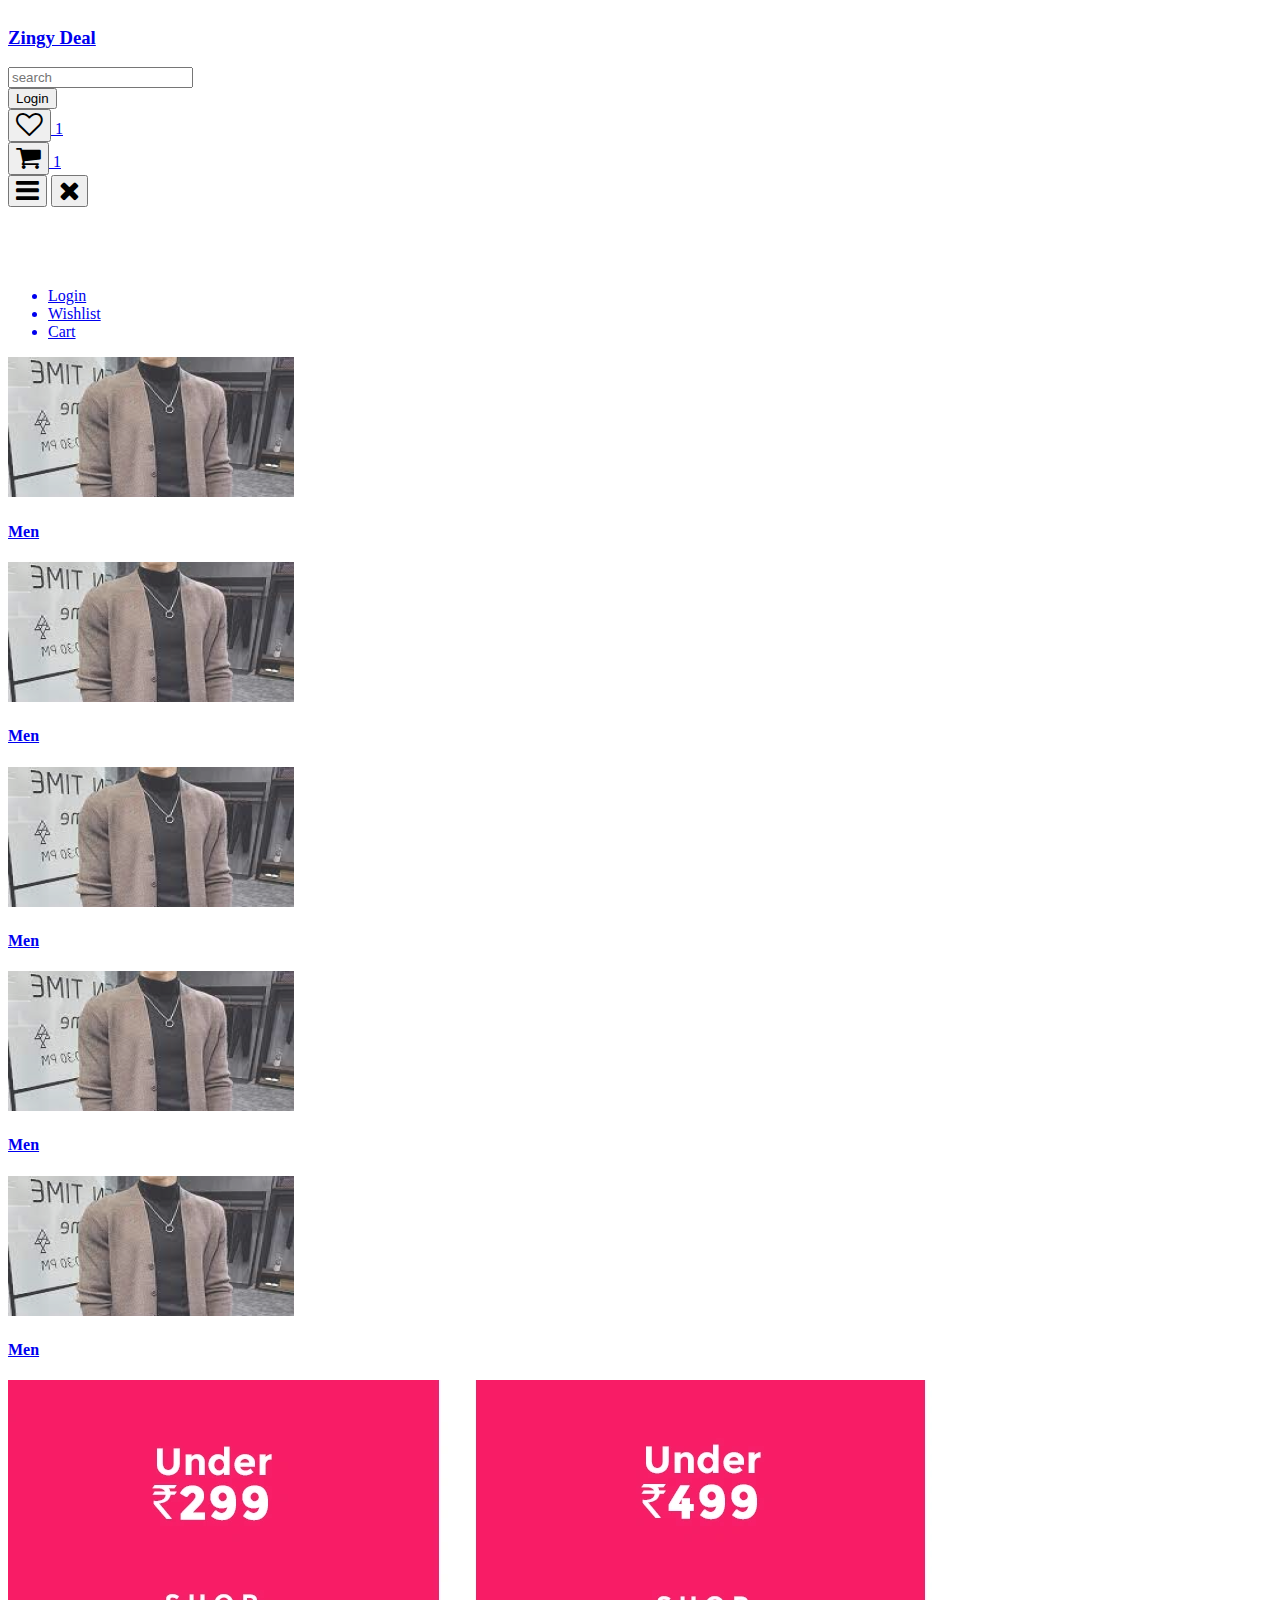
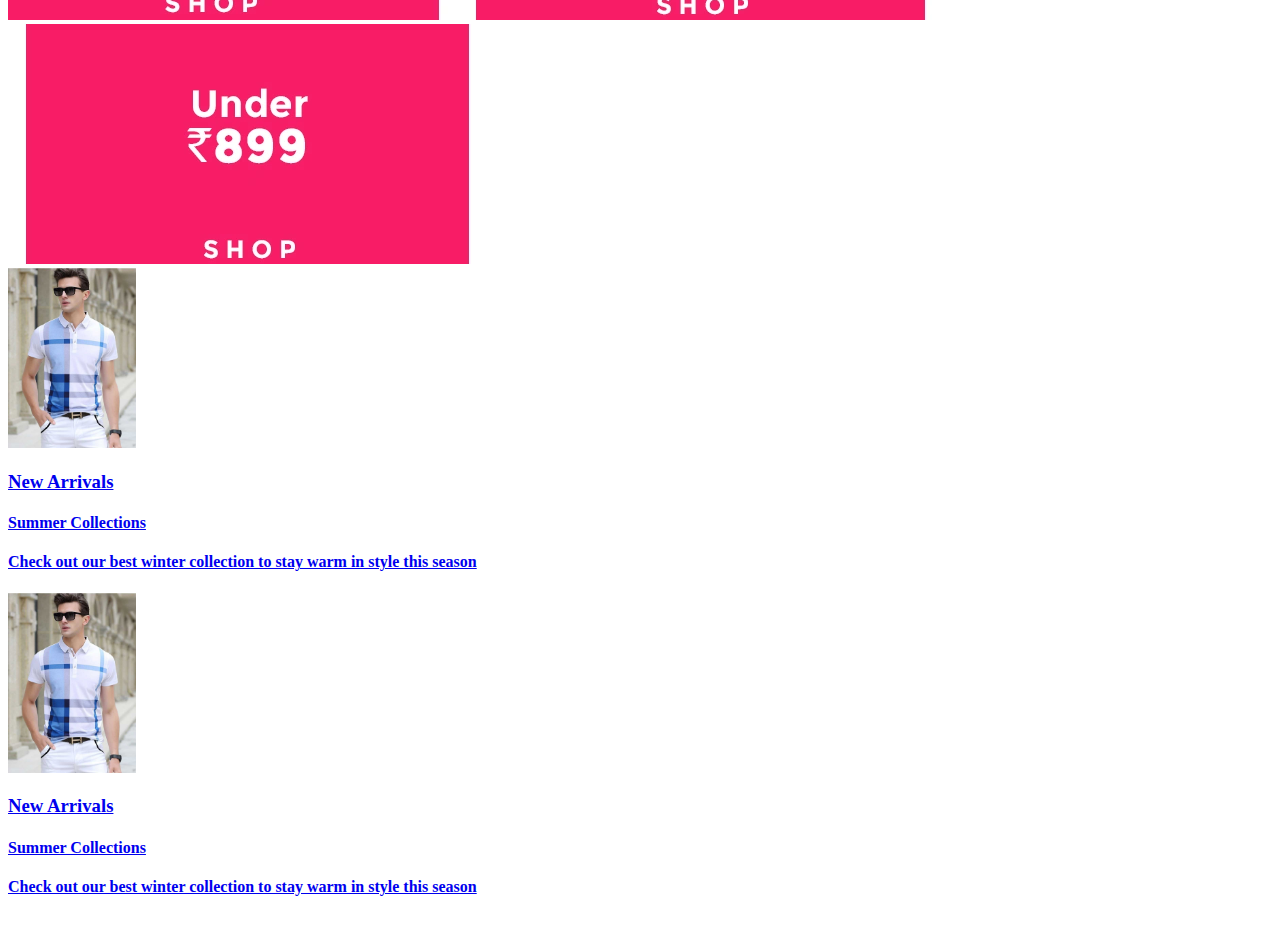
<file: index.html>
<!DOCTYPE html>
<html lang="en">

<head>
    <meta charset="UTF-8">
    <meta http-equiv="X-UA-Compatible" content="IE=edge">
    <meta name="viewport" content="width=device-width, initial-scale=1.0">
    <link rel="stylesheet" href="https://cdnjs.cloudflare.com/ajax/libs/font-awesome/4.7.0/css/font-awesome.min.css" />
    <link rel="stylesheet" href="https://zingy-ui.netlify.app/themes/main.css">
    <link rel="stylesheet" href="/themes/utils.css">
    <link rel="stylesheet" href="./home.css">
    <title>Zingy Deal | Home</title>
</head>

<body>
    <div class="page-wrapper">
        <nav class="navbar bg-white flex-between no-wrap pd-xsm">
            <a class="nav-left" href="/index.html">
                <h3 class="pd-sm secondary-color nav-logo">Zingy Deal</h3>
            </a>
            <input class="input input-secondary border-radius-sm search" type="text" placeholder="search">
            <div class="flex-evenly pd-sm col-gap-2 nav-right">
                <a href="/containers/login/index.html"><button class="btn btn-secondary">Login</button></a>
                <a href="/containers/wishlist/index.html">
                    <div class="badge-container icon-badge">
                        <button class="wishlist"><i class="fa fa-heart-o fa-2x nav-wishlist"></i></button>
                        <span class="rounded">1</span>
                    </div>
                </a>
                <a href="/containers/cart/index.html">
                    <div class="badge-container icon-badge">
                        <button><i class="fa fa-shopping-cart fa-2x cart nav-cart"></i></button>
                        <span class="rounded">1</span>
                    </div>
                </a>
            </div>
            <div class="mobile-menu flex-evenly align-center">
                <button class="btn hamburger mobile-item secondary-color"><i
                        class="fa fa-bars fa-2x h-100"></i></button>
                <button class="btn hamburger-close mobile-item secondary-color"><i
                        class="fa fa-close fa-2x h-100"></i></button>
            </div>
        </nav>
        <div class="sidebar pd-md display-none">
            <ul class="sidebar-items flex-vertical align-center">
                <a href="/containers/login/index.html">
                    <li>Login</li>
                </a>
                <a href="/containers/wishlist/index.html">
                    <li>Wishlist</li>
                </a>
                <a href="/containers/cart/index.html">
                    <li>Cart</li>
                </a>
            </ul>
        </div>
        <main class="main-section main-section-strech pd-lg">
            <div class="flex-vertical gap-2 justify-between">
                <div class="child-1 flex-grow-1">
                    <div class="flex gap-2">
                        <!-- Text Overlay Card -->
                        <a class="flex text-overlay-card w-100" href="/containers/products/index.html">
                            <div class="position-relative flex w-100">
                                <img class="text-overlay-image flex-grow-1" src="../../assets/text-overlay-image.png"
                                    alt="product-image">
                                <div class="overlay-text-container position-absolute flex-center align-center">
                                    <h4 class="overlay-text secondary-color">Men</h4>
                                </div>
                            </div>
                        </a>
                        <!-- Text Overlay Card -->
                        <a class="flex text-overlay-card w-100" href="/containers/products/index.html">
                            <div class="position-relative flex w-100">
                                <img class="text-overlay-image flex-grow-1" src="../../assets/text-overlay-image.png"
                                    alt="product-image">
                                <div class="overlay-text-container position-absolute flex-center align-center">
                                    <h4 class="overlay-text secondary-color">Men</h4>
                                </div>
                            </div>
                        </a>
                        <!-- Text Overlay Card -->
                        <a class="flex text-overlay-card w-100" href="/containers/products/index.html">
                            <div class="position-relative flex w-100">
                                <img class="text-overlay-image flex-grow-1" src="../../assets/text-overlay-image.png"
                                    alt="product-image">
                                <div class="overlay-text-container position-absolute flex-center align-center">
                                    <h4 class="overlay-text secondary-color">Men</h4>
                                </div>
                            </div>
                        </a>
                        <!-- Text Overlay Card -->
                        <a class="flex text-overlay-card w-100" href="/containers/products/index.html">
                            <div class="position-relative flex w-100">
                                <img class="text-overlay-image flex-grow-1" src="../../assets/text-overlay-image.png"
                                    alt="product-image">
                                <div class="overlay-text-container position-absolute flex-center align-center">
                                    <h4 class="overlay-text secondary-color">Men</h4>
                                </div>
                            </div>
                        </a>
                        <a class="flex text-overlay-card w-100" href="/containers/products/index.html">
                            <div class="position-relative flex w-100">
                                <img class="text-overlay-image flex-grow-1" src="../../assets/text-overlay-image.png"
                                    alt="product-image">
                                <div class="overlay-text-container position-absolute flex-center align-center">
                                    <h4 class="overlay-text secondary-color">Men</h4>
                                </div>
                            </div>
                        </a>
                    </div>
                </div>
                <div class="content-section flex-grow-1">
                    <div class="grid grid-3 gap-2 justify-between">
                        <a class="price-category" href="/containers/products/index.html"><img class="price-category-img"
                                src="/assets/under-299.png" /></a>
                        <a class="price-category" href="/containers/products/index.html"><img
                                class="price-category-img w-100" src="/assets/under-499.png" /></a>
                        <a class="price-category" href="/containers/products/index.html"><img
                                class="price-category-img w-100" src="/assets/under-899.png" /></a>
                    </div>
                </div>

                <div class="flex gap-2 no-wrap">
                    <a href="/containers/products-landscape/index.html" class="flex home-arrival h-max-content gap-2">
                        <div class="arrival-left-section w-100 flex justify-between gap-3 pd-md">
                            <img src="assets/product.png" class="h-100 arrival-img" />
                            <div class="flex-vertical justify-between">
                                <h3 class="regular-dark new-arrival semi-bold">New Arrivals</h3>
                                <div>
                                    <h4 class="bold">Summer Collections</h>
                                        <h4 class="regular">Check out our best winter collection to stay warm in
                                            style
                                            this season</h4>
                                </div>
                            </div>
                        </div>
                    </a>

                    <a href="/containers/products-landscape/index.html"
                        class="flex no-wrap home-arrival gap-2 h-max-content gap-2">
                        <div class="arrival-left-section w-100 flex justify-between gap-3 pd-md">
                            <img src="assets/product.png" class="h-100 arrival-img" />
                            <div class="flex-vertical justify-between">
                                <h3 class="regular-dark new-arrival semi-bold">New Arrivals</h3>
                                <div>
                                    <h4 class="bold">Summer Collections</h>
                                        <h4 class="regular">Check out our best winter collection to stay warm in
                                            style
                                            this season</h4>
                                </div>
                            </div>
                        </div>
                    </a>
                </div>
            </div>
            <script src='https://zingy-ui.netlify.app/index.js'></script>
    </div>
    </main>
    </div>
</body>

</html>
</file>
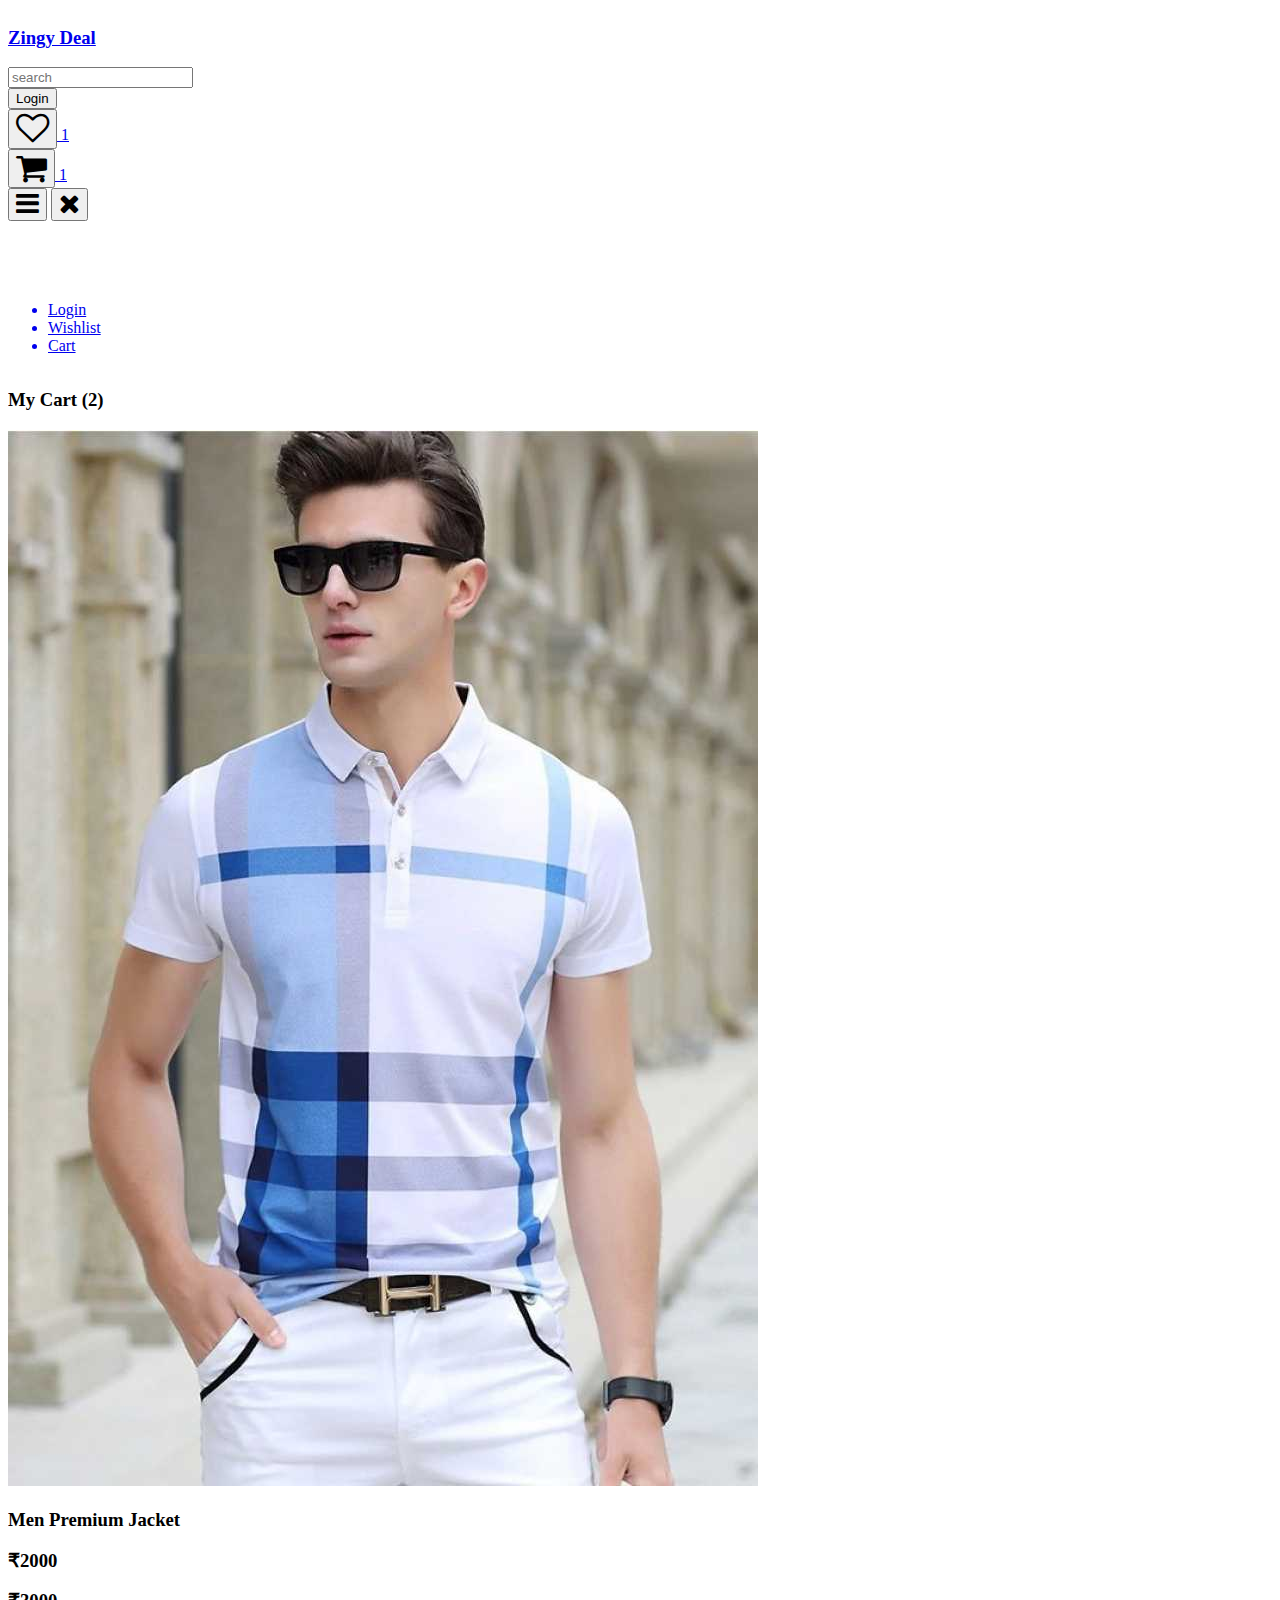
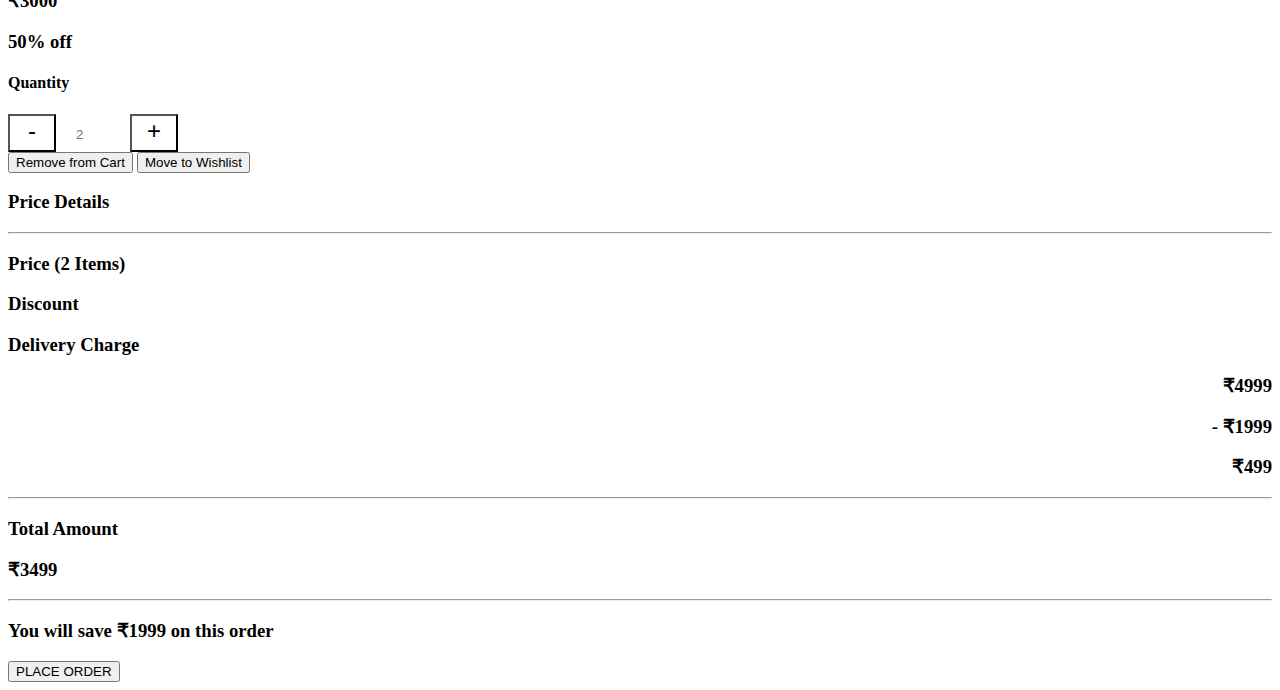
<file: containers/cart-page/index.html>
<!DOCTYPE html>
<html lang="en">

<head>
    <meta charset="UTF-8">
    <meta http-equiv="X-UA-Compatible" content="IE=edge">
    <meta name="viewport" content="width=device-width, initial-scale=1.0">
    <link rel="stylesheet" href="https://cdnjs.cloudflare.com/ajax/libs/font-awesome/4.7.0/css/font-awesome.min.css" />
    <link rel="stylesheet" href="https://zingy-ui.netlify.app/main.css">
    <link rel="stylesheet" href="../../utils.css">
    <link rel="stylesheet" href="./index.css">
    <title>Zingy Deal | Cart</title>
</head>

<body>
    <div class="page-wrapper">
        <nav class="navbar bg-white flex-between no-wrap pd-xsm">
            <a class="nav-left" href="/index.html">
                <h3 class="pd-sm secondary-color nav-logo">Zingy Deal</h3>
            </a>
            <input class="input input-secondary border-radius-sm search" type="text" placeholder="search">
            <div class="flex-evenly pd-sm col-gap-2 nav-right">
                <a href="/containers/login/index.html"><button class="btn btn-secondary">Login</button></a>
                <a href="/containers/wishlist-page/index.html">
                    <div class="badge-container icon-badge">
                        <button class="wishlist"><i class="fa fa-heart-o fa-2x nav-wishlist"></i></button>
                        <span class="rounded">1</span>
                    </div>
                </a>
                <a href="/containers/cart-page/index.html">
                    <div class="badge-container icon-badge">
                        <button><i class="fa fa-shopping-cart fa-2x cart nav-cart"></i></button>
                        <span class="rounded">1</span>
                    </div>
                </a>
            </div>
            <div class="mobile-menu flex-evenly align-center">
                <button class="btn hamburger mobile-item secondary-color"><i
                        class="fa fa-bars fa-2x h-100"></i></button>
                <button class="btn hamburger-close mobile-item secondary-color"><i
                        class="fa fa-close fa-2x h-100"></i></button>
            </div>
        </nav>
        <div class="sidebar pd-md display-none">
            <ul class="sidebar-items flex-vertical align-center">
                <a href="/containers/login/index.html">
                    <li>Login</li>
                </a>
                <a href="/containers/wishlist-page/index.html">
                    <li>Wishlist</li>
                </a>
                <a class="active-sidebar-item" href="/containers/cart-page/index.html">
                    <li>Cart</li>
                </a>
            </ul>
        </div>
        <main class="main-section main-section-strech pd-xlg">
            <div class="flex-center">
                <h3>My Cart (2)</h3>
            </div>
            <div class="flex-center mg-t-md gap-2">
                <div class='card horizontal-card flex bg-white'>
                    <div class="card-image-container flex-evenly">
                        <img class="card-image" src="../../assets/product.png" alt="product-image">
                    </div>
                    <div class="mg-md flex-vertical justify-between">
                        <div>
                            <h3 class="regular">Men Premium Jacket</h3>
                            <div class="flex">
                                <h3 class="bold mg-r-sm mg-t-xsm">₹2000</h3>
                                <h3 class="regular line-through muted mg-t-xsm">₹3000</h3>
                            </div>
                            <h3 class="bold secondary-color mg-t-xsm">50% off</h3>
                            <div class="flex align-center mg-t-xsm quantity-section">
                                <h4 class="regular-dark mg-r-xsm">Quantity</h4>
                                <button class="mg-r-xsm">
                                    <div class="decrease-item rounded secondary-color border-secondary-dark">-</div>
                                </button>
                                <input type="number" min="1" max="100" placeholder="2"
                                    class="quantity border-radius-sm input input-secondary border-secondary-dark" />
                                <button>
                                    <div class="increase-item rounded secondary-color border-secondary-dark mg-l-xsm">+</div>
                                </button>
                            </div>
                        </div>
                        <div>
                            <div>
                                <button class="btn btn-secondary w-100 flex-grow-1 mg-t-xsm">Remove from Cart</button>
                                <button class="btn btn-action outline outline-action w-100 flex-grow-1 mg-t-xsm">Move
                                    to
                                    Wishlist</button>
                            </div>
                        </div>
                    </div>
                </div>
                <div class="bg-white pd-md price-details-cart">
                    <h3>Price Details</h3>
                    <hr>
                    <div class="flex-between">
                        <div class="flex-vertical row-gap-p5">
                            <h3 class="regular-dark">Price (2 Items)</h3>
                            <h3 class="regular-dark">Discount</h3>
                            <h3 class="regular-dark">Delivery Charge</h3>
                        </div>
                        <div class="flex-vertical prices row-gap-p5">
                            <h3 class="regular-dark">₹4999</h3>
                            <h3 class="regular-dark">- ₹1999</h3>
                            <h3 class="regular-dark">₹499</h3>
                        </div>
                    </div>
                    <hr>
                    <div class="flex-between">
                        <h3>Total Amount</h3>
                        <h3>₹3499</h3>
                    </div>
                    <hr>
                    <h3 class="regular-dark">You will save ₹1999 on this order</h3>
                    <button class="btn btn-action w-100 mg-t-sm">PLACE ORDER</button>
                </div>
            </div>
        </main>
    </div>
    <script src='https://zingy-ui.netlify.app/index.js'></script>
</body>

</html>
</file>
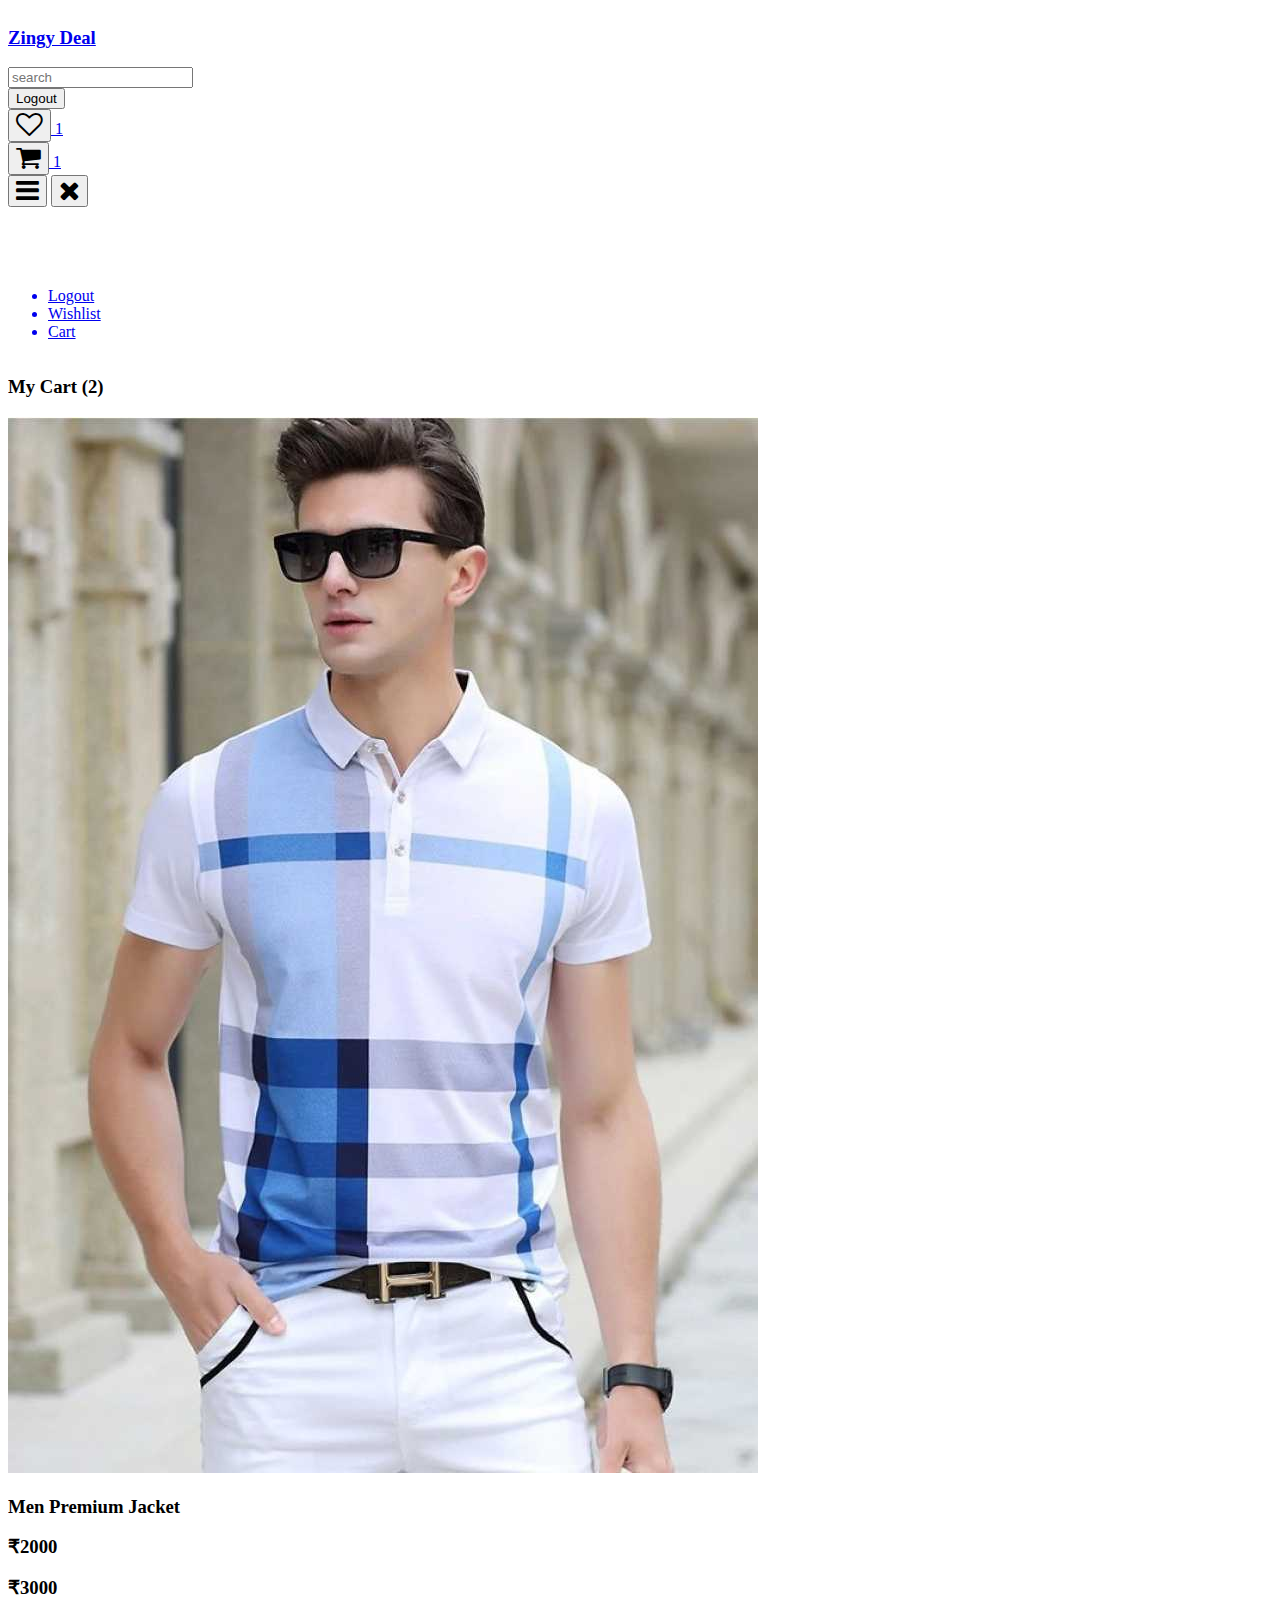
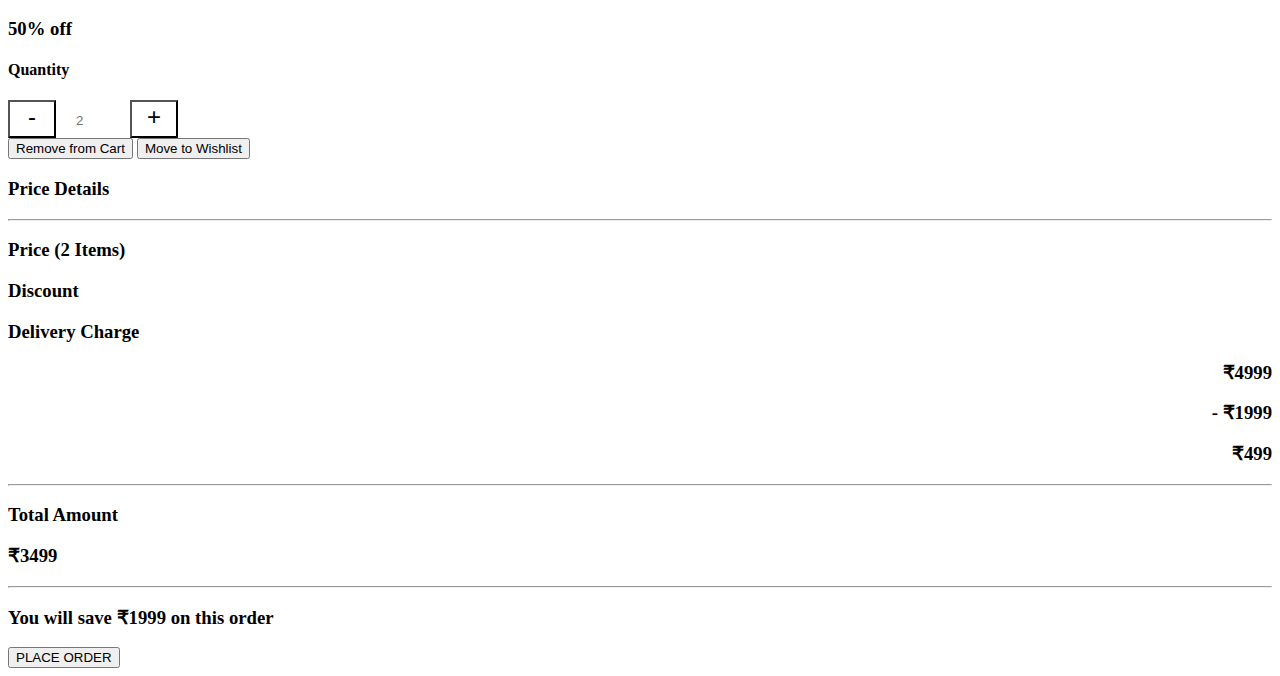
<file: containers/cart/index.html>
<!DOCTYPE html>
<html lang="en">

<head>
    <meta charset="UTF-8">
    <meta http-equiv="X-UA-Compatible" content="IE=edge">
    <meta name="viewport" content="width=device-width, initial-scale=1.0">
    <link rel="stylesheet" href="https://cdnjs.cloudflare.com/ajax/libs/font-awesome/4.7.0/css/font-awesome.min.css" />
    <link rel="stylesheet" href="https://zingy-ui.netlify.app/themes/main.css">
    <link rel="stylesheet" href="/themes/utils.css">
    <link rel="stylesheet" href="./index.css">
    <title>Zingy Deal | Cart</title>
</head>

<body>
    <div class="page-wrapper">
        <nav class="navbar bg-white flex-between no-wrap pd-xsm">
            <a class="nav-left" href="/index.html">
                <h3 class="pd-sm secondary-color nav-logo">Zingy Deal</h3>
            </a>
            <input class="input input-secondary border-radius-sm search" type="text" placeholder="search">
            <div class="flex-evenly pd-sm col-gap-2 nav-right">
                <a href="/containers/login/index.html"><button class="btn btn-secondary">Logout</button></a>
                <a href="/containers/wishlist/index.html">
                    <div class="badge-container icon-badge">
                        <button class="wishlist"><i class="fa fa-heart-o fa-2x nav-wishlist"></i></button>
                        <span class="rounded">1</span>
                    </div>
                </a>
                <a href="/containers/cart/index.html">
                    <div class="badge-container icon-badge">
                        <button><i class="fa fa-shopping-cart fa-2x cart nav-cart"></i></button>
                        <span class="rounded">1</span>
                    </div>
                </a>
            </div>
            <div class="mobile-menu flex-evenly align-center">
                <button class="btn hamburger mobile-item secondary-color"><i
                        class="fa fa-bars fa-2x h-100"></i></button>
                <button class="btn hamburger-close mobile-item secondary-color"><i
                        class="fa fa-close fa-2x h-100"></i></button>
            </div>
        </nav>
        <div class="sidebar pd-md display-none">
            <ul class="sidebar-items flex-vertical align-center">
                <a href="/containers/login/index.html">
                    <li>Logout</li>
                </a>
                <a href="/containers/wishlist/index.html">
                    <li>Wishlist</li>
                </a>
                <a class="active-sidebar-item" href="/containers/cart/index.html">
                    <li>Cart</li>
                </a>
            </ul>
        </div>
        <main class="main-section main-section-strech pd-xlg">
            <div class="flex-center">
                <h3>My Cart (2)</h3>
            </div>
            <div class="flex-center mg-t-md gap-2">
                <div class='card horizontal-card flex bg-white'>
                    <div class="card-image-container flex-evenly">
                        <img class="card-image" src="../../assets/product.png" alt="product-image">
                    </div>
                    <div class="mg-md flex-vertical justify-between">
                        <div>
                            <h3 class="regular">Men Premium Jacket</h3>
                            <div class="flex">
                                <h3 class="bold mg-r-sm mg-t-xsm">₹2000</h3>
                                <h3 class="regular line-through muted mg-t-xsm">₹3000</h3>
                            </div>
                            <h3 class="bold secondary-color mg-t-xsm">50% off</h3>
                            <div class="flex align-center mg-t-xsm quantity-section">
                                <h4 class="regular-dark mg-r-xsm">Quantity</h4>
                                <button class="mg-r-xsm">
                                    <div class="decrease-item rounded secondary-color border-secondary-dark">-</div>
                                </button>
                                <input type="number" min="1" max="100" placeholder="2"
                                    class="quantity border-radius-sm input input-secondary border-secondary-dark" />
                                <button>
                                    <div class="increase-item rounded secondary-color border-secondary-dark mg-l-xsm">+
                                    </div>
                                </button>
                            </div>
                        </div>
                        <div>
                            <div>
                                <button class="btn btn-secondary w-100 flex-grow-1 mg-t-xsm">Remove from Cart</button>
                                <button class="btn btn-action outline outline-action w-100 flex-grow-1 mg-t-xsm">Move
                                    to
                                    Wishlist</button>
                            </div>
                        </div>
                    </div>
                </div>
                <div class="bg-white pd-md price-details-cart">
                    <h3>Price Details</h3>
                    <hr>
                    <div class="flex-between">
                        <div class="flex-vertical row-gap-p5">
                            <h3 class="regular-dark">Price (2 Items)</h3>
                            <h3 class="regular-dark">Discount</h3>
                            <h3 class="regular-dark">Delivery Charge</h3>
                        </div>
                        <div class="flex-vertical prices row-gap-p5">
                            <h3 class="regular-dark">₹4999</h3>
                            <h3 class="regular-dark">- ₹1999</h3>
                            <h3 class="regular-dark">₹499</h3>
                        </div>
                    </div>
                    <hr>
                    <div class="flex-between">
                        <h3>Total Amount</h3>
                        <h3>₹3499</h3>
                    </div>
                    <hr>
                    <h3 class="regular-dark">You will save ₹1999 on this order</h3>
                    <button class="btn btn-action w-100 mg-t-sm">PLACE ORDER</button>
                </div>
            </div>
        </main>
    </div>
    <script src='https://zingy-ui.netlify.app/index.js'></script>
</body>

</html>
</file>
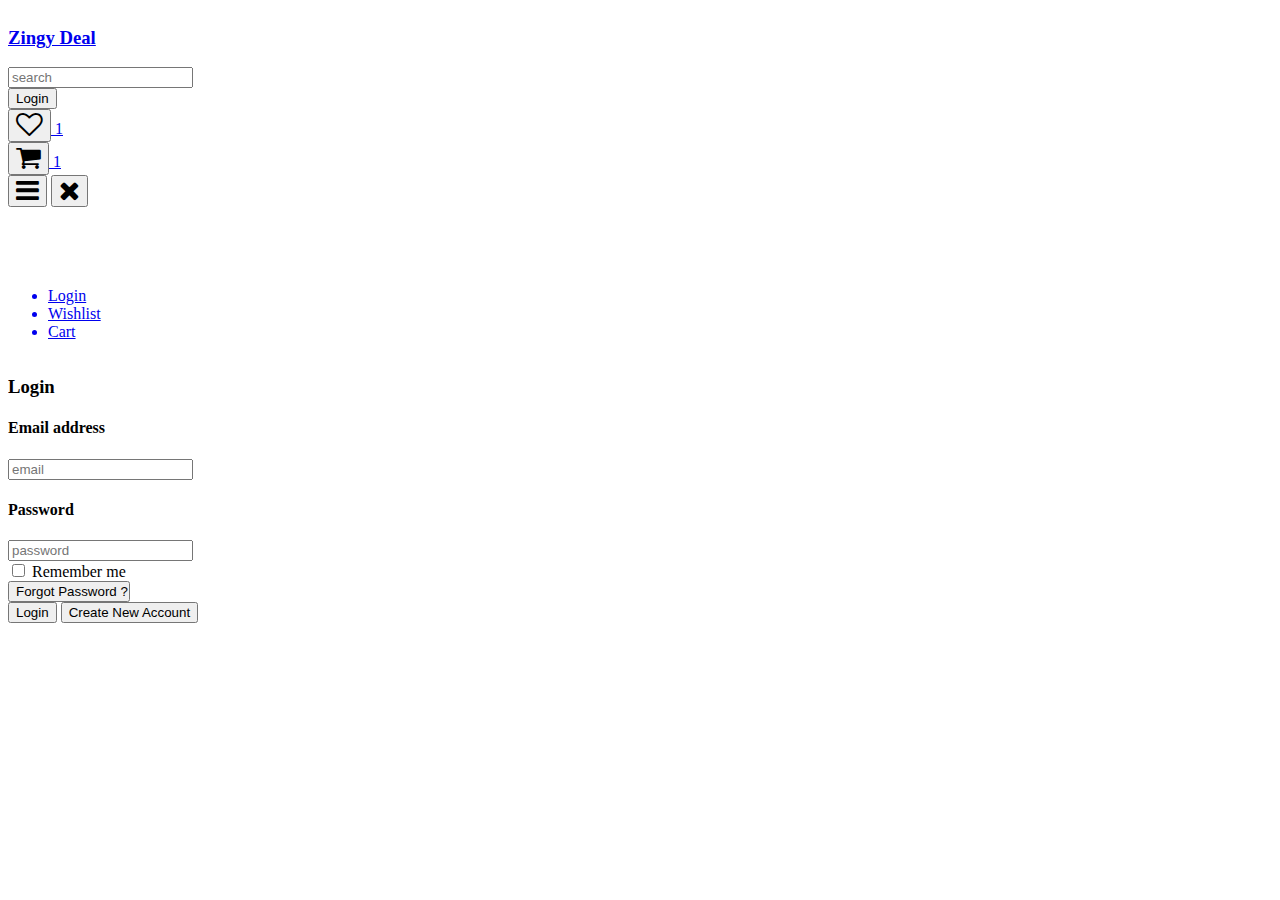
<file: containers/login/index.html>
<!DOCTYPE html>
<html lang="en">

<head>
    <meta charset="UTF-8">
    <meta http-equiv="X-UA-Compatible" content="IE=edge">
    <meta name="viewport" content="width=device-width, initial-scale=1.0">
    <link rel="stylesheet" href="https://cdnjs.cloudflare.com/ajax/libs/font-awesome/4.7.0/css/font-awesome.min.css" />
    <link rel="stylesheet" href="https://zingy-ui.netlify.app/themes/main.css">
    <link rel="stylesheet" href="/themes/utils.css">
    <title>Zingy Deal | Login</title>
</head>

<body>
    <div class="page-wrapper">
        <nav class="navbar bg-white flex-between no-wrap pd-xsm">
            <a class="nav-left" href="/index.html">
                <h3 class="pd-sm secondary-color nav-logo">Zingy Deal</h3>
            </a>
            <input class="input input-secondary border-radius-sm search" type="text" placeholder="search">
            <div class="flex-evenly pd-sm col-gap-2 nav-right">
                <a href="/containers/login/index.html"><button class="btn btn-secondary">Login</button></a>
                <a href="/containers/wishlist/index.html">
                    <div class="badge-container icon-badge">
                        <button class="wishlist"><i class="fa fa-heart-o fa-2x nav-wishlist"></i></button>
                        <span class="rounded">1</span>
                    </div>
                </a>
                <a href="/containers/cart/index.html">
                    <div class="badge-container icon-badge">
                        <button><i class="fa fa-shopping-cart fa-2x cart nav-cart"></i></button>
                        <span class="rounded">1</span>
                    </div>
                </a>
            </div>
            <div class="mobile-menu flex-evenly align-center">
                <button class="btn hamburger mobile-item secondary-color"><i
                        class="fa fa-bars fa-2x h-100"></i></button>
                <button class="btn hamburger-close mobile-item secondary-color"><i
                        class="fa fa-close fa-2x h-100"></i></button>
            </div>
        </nav>
        <div class="sidebar pd-md display-none">
            <ul class="sidebar-items flex-vertical align-center">
                <a class="active-sidebar-item" href="/containers/login/index.html">
                    <li>Login</li>
                </a>
                <a href="/containers/wishlist/index.html">
                    <li>Wishlist</li>
                </a>
                <a href="/containers/cart/index.html">
                    <li>Cart</li>
                </a>
            </ul>
        </div>
        <main class="main-section main-section-strech flex-center">
            <div class="flex-center bg-white w-max-content">
                <div class="flex-vertical pd-xlg w-max-content">
                    <h3 class="text-align-center">Login</h3>
                    <div class="mg-t-sm">
                        <h4 class="regular-dark black-color mg-b-xxsm">Email address</h4>
                        <input class="input border-radius-sm" type="text" placeholder="email">
                    </div>
                    <div class="mg-t-sm">
                        <h4 class="regular-dark black-color mg-b-xxsm">Password</h4>
                        <input class="input border-radius-sm" type="password" placeholder="password">
                    </div>
                    <div class="flex-between mg-t-xsm">
                        <div class="flex align-center gap-1">
                            <input type="checkbox" name="remember-me" value="remember-me" />
                            <label htmlFor="remember-me">
                                Remember me
                            </label>
                        </div>
                        <div>
                            <a href="#"><button class="btn link forgot-password">Forgot Password ?</button></a>
                        </div>
                    </div>
                    <a href="/containers/products/index.html"><button
                            class="btn btn-action w-100 mg-t-xsm">Login</button></a>
                    <a href="/containers/signup/index.html"><button
                            class="btn btn-secondary outline outline-secondary w-100 mg-t-sm">Create New
                            Account</button></a>
                </div>
            </div>
        </main>
    </div>
    <script src='https://zingy-ui.netlify.app/index.js'></script>
</body>

</html>
</file>
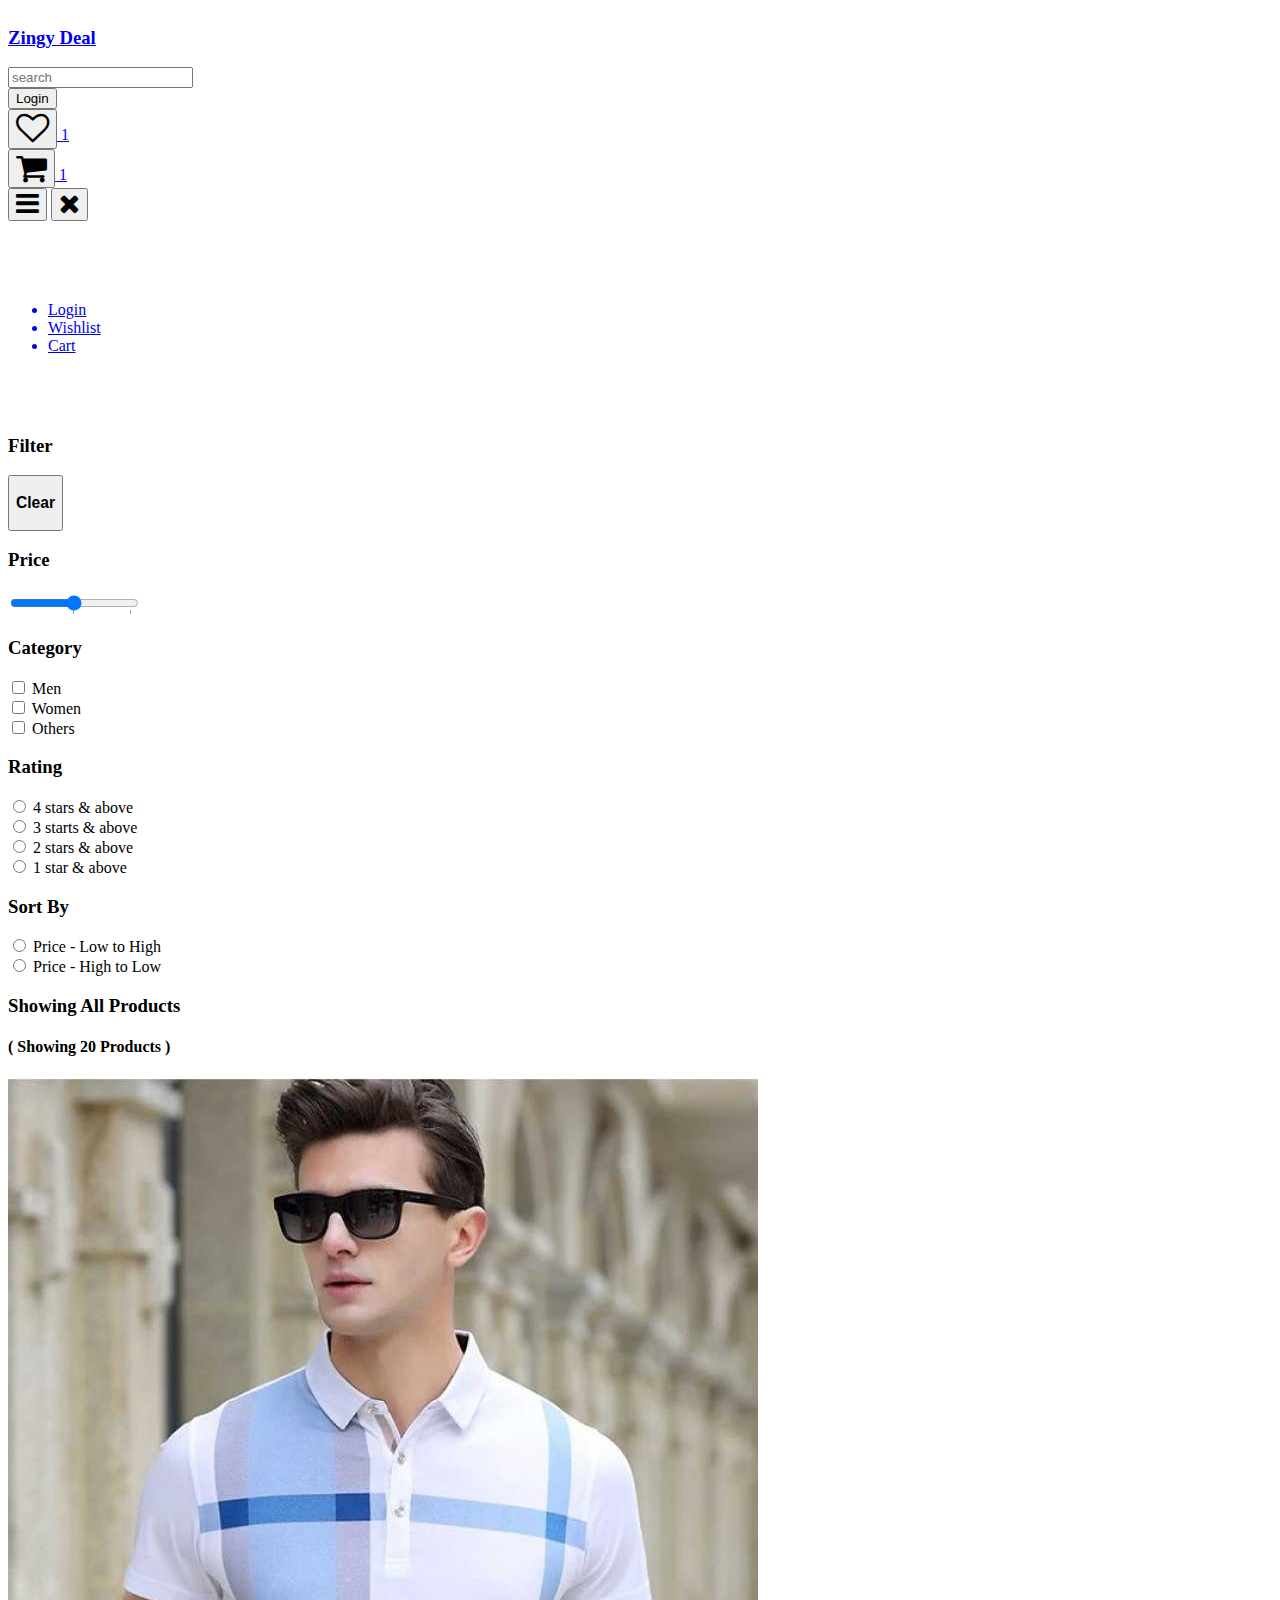
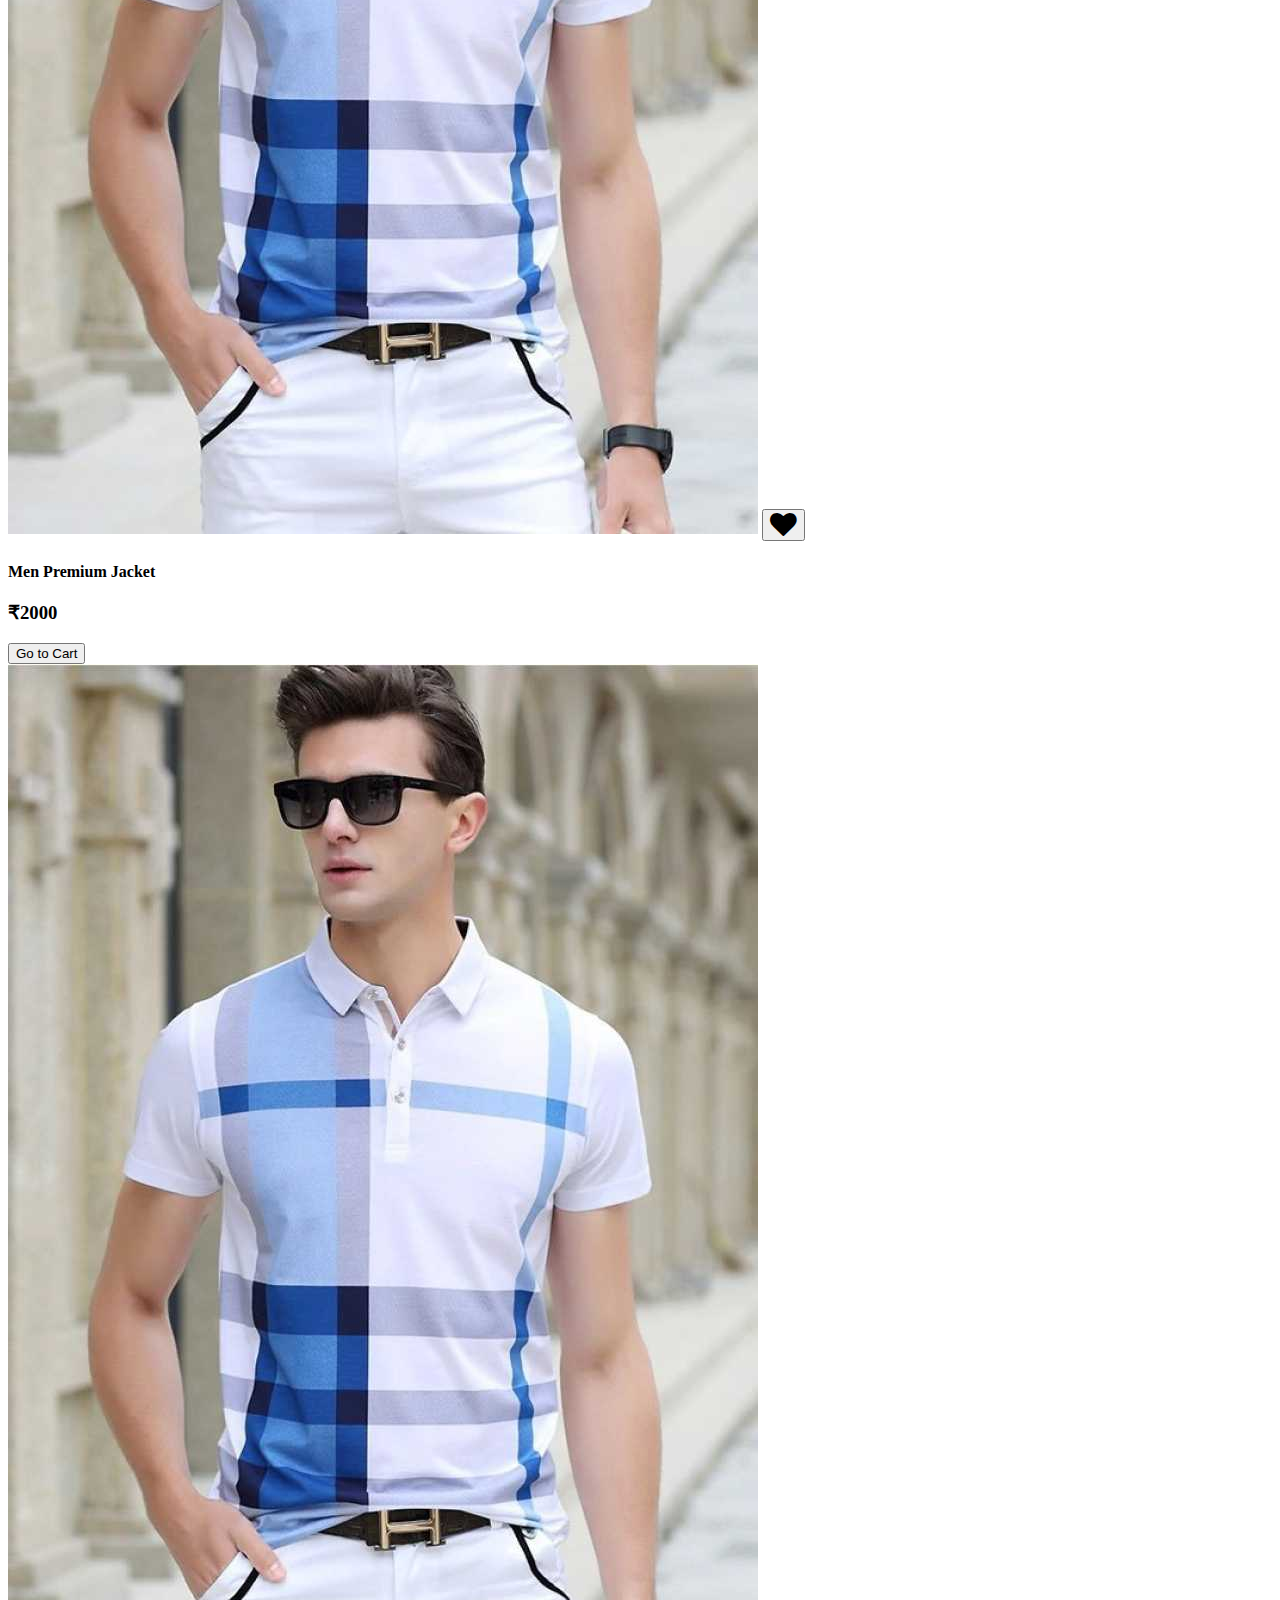
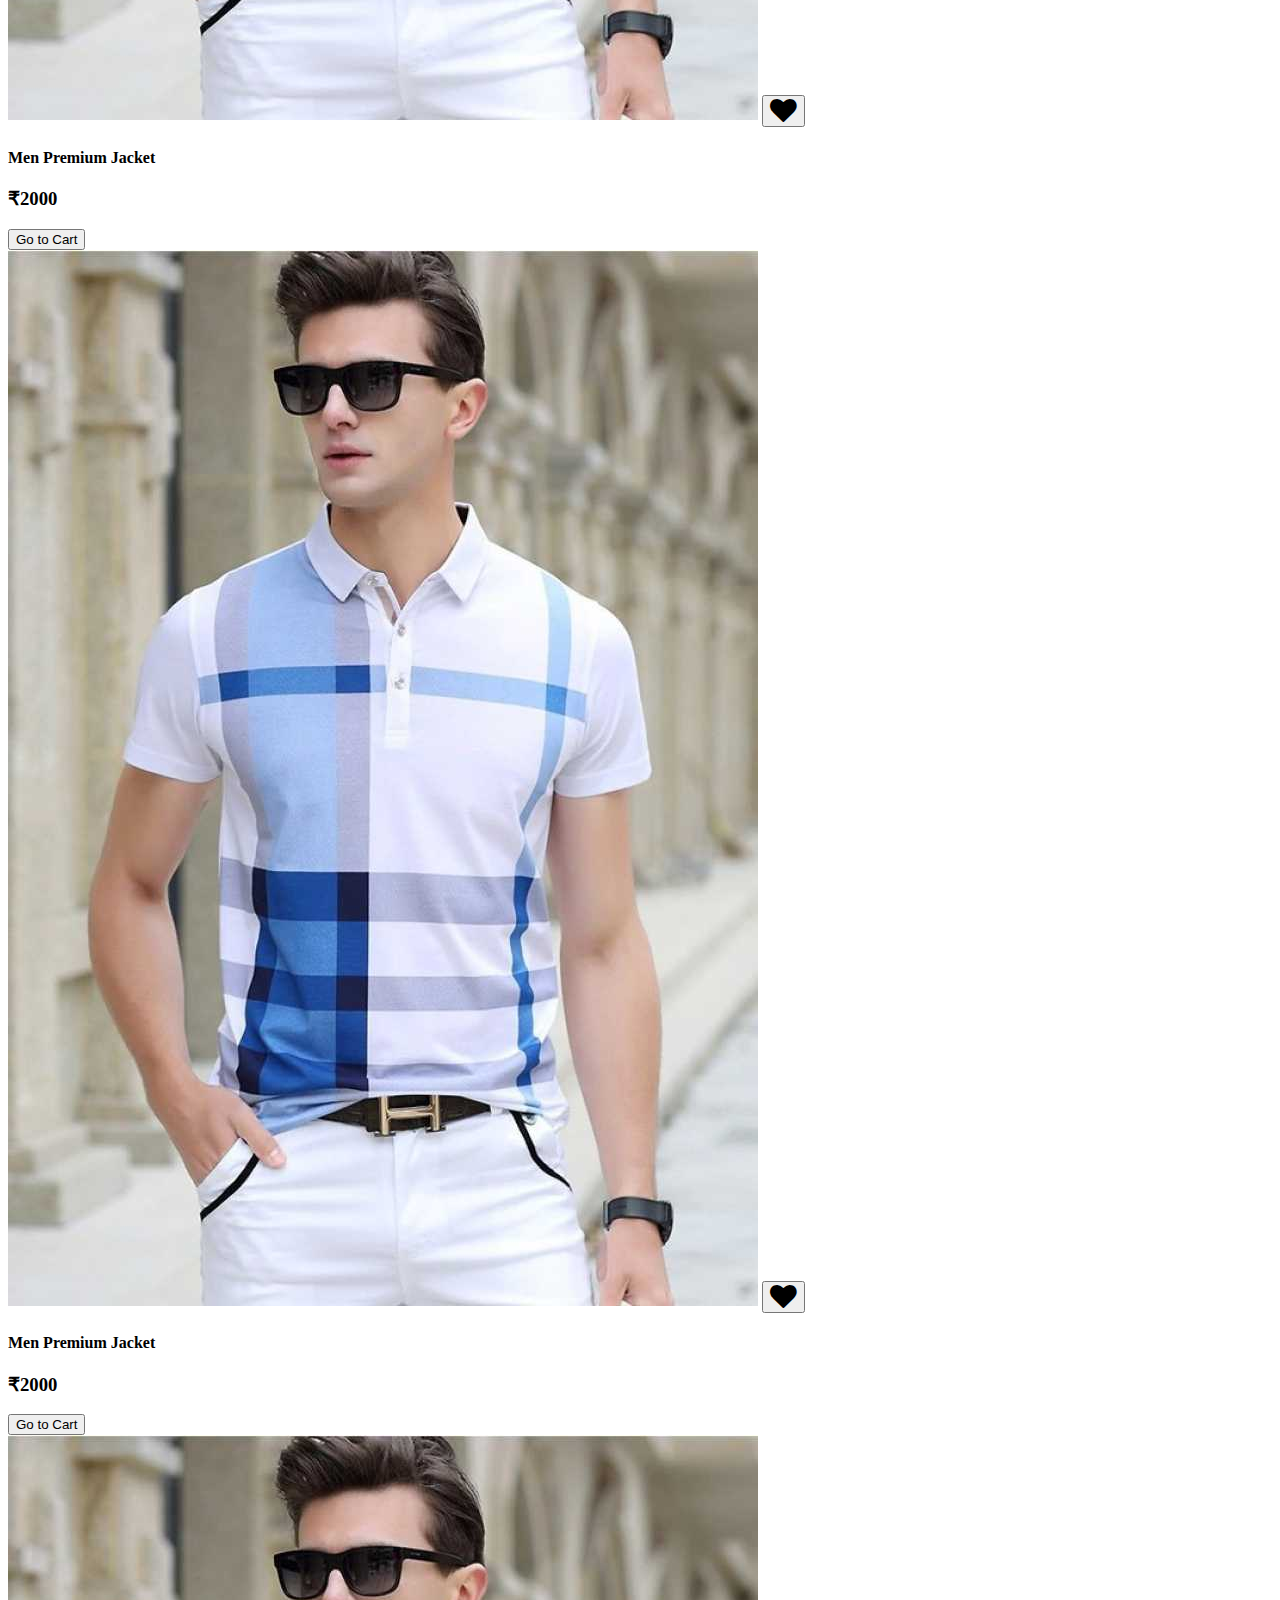
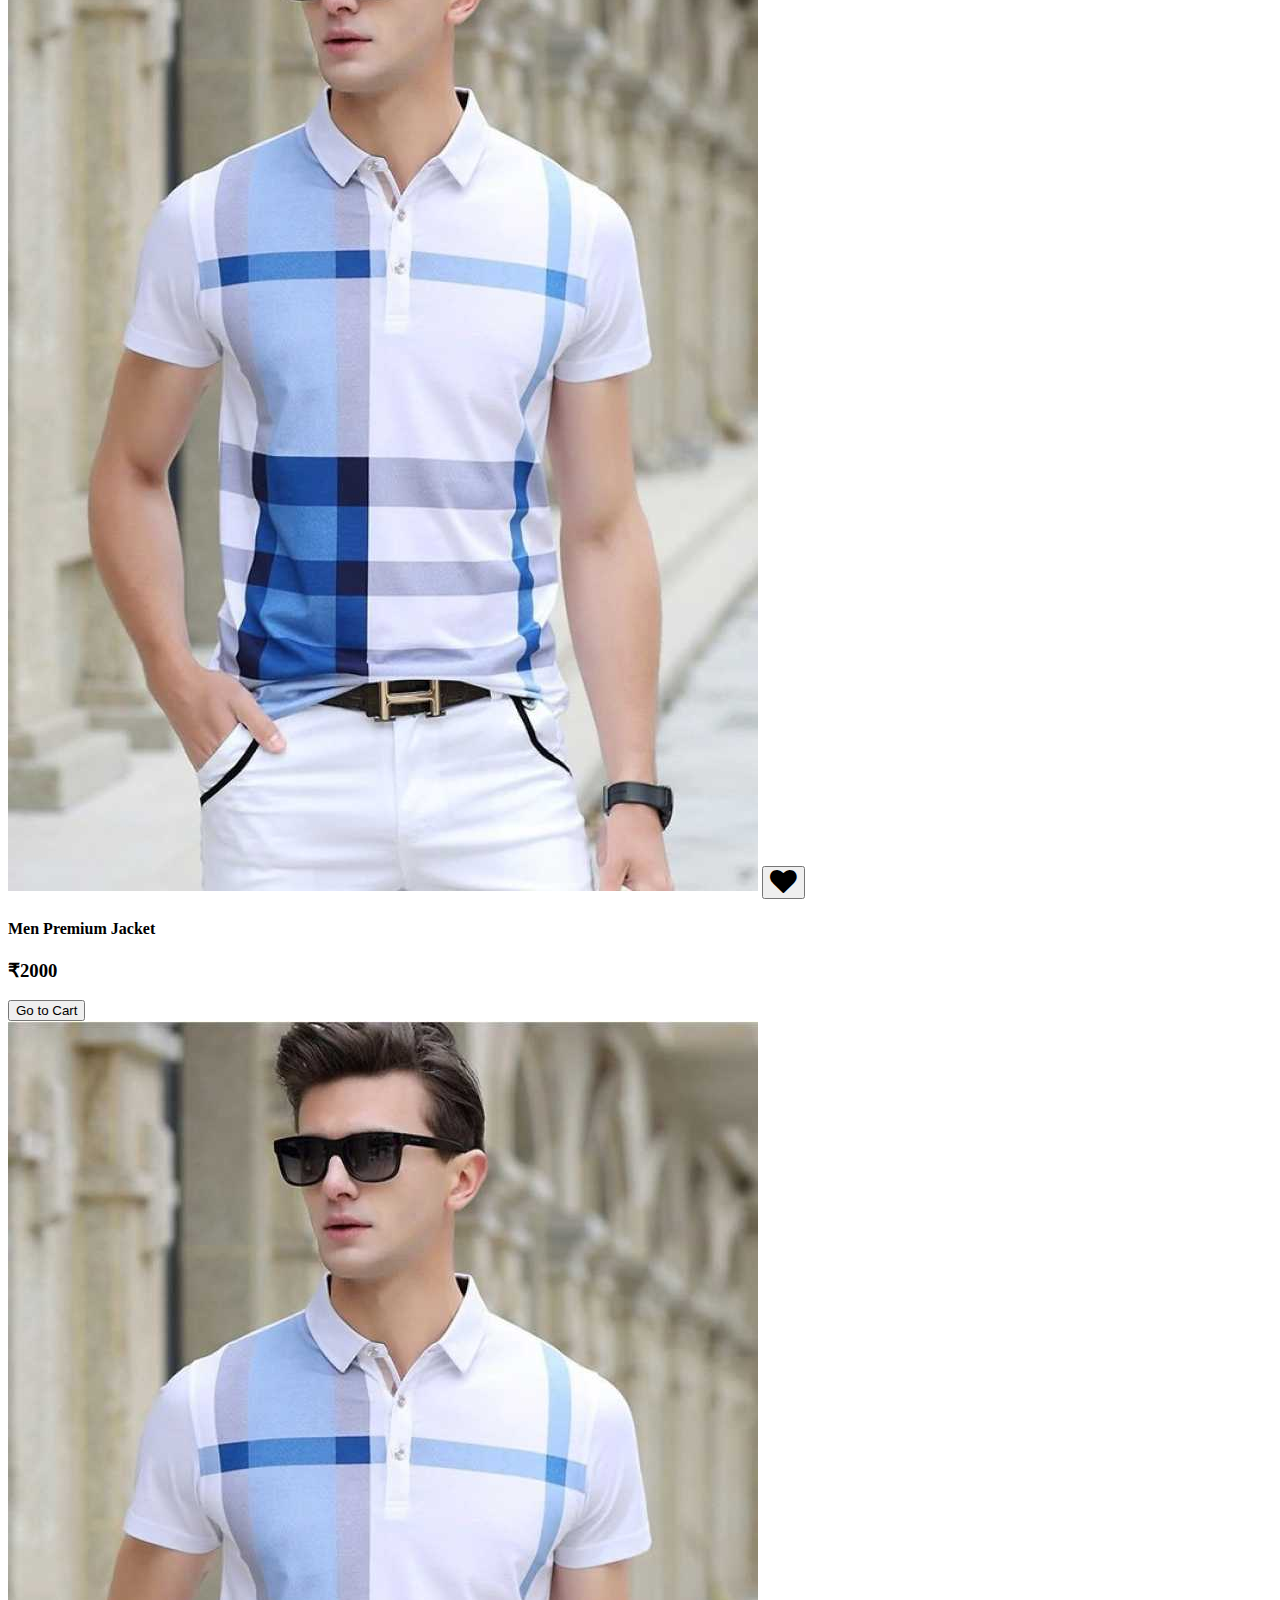
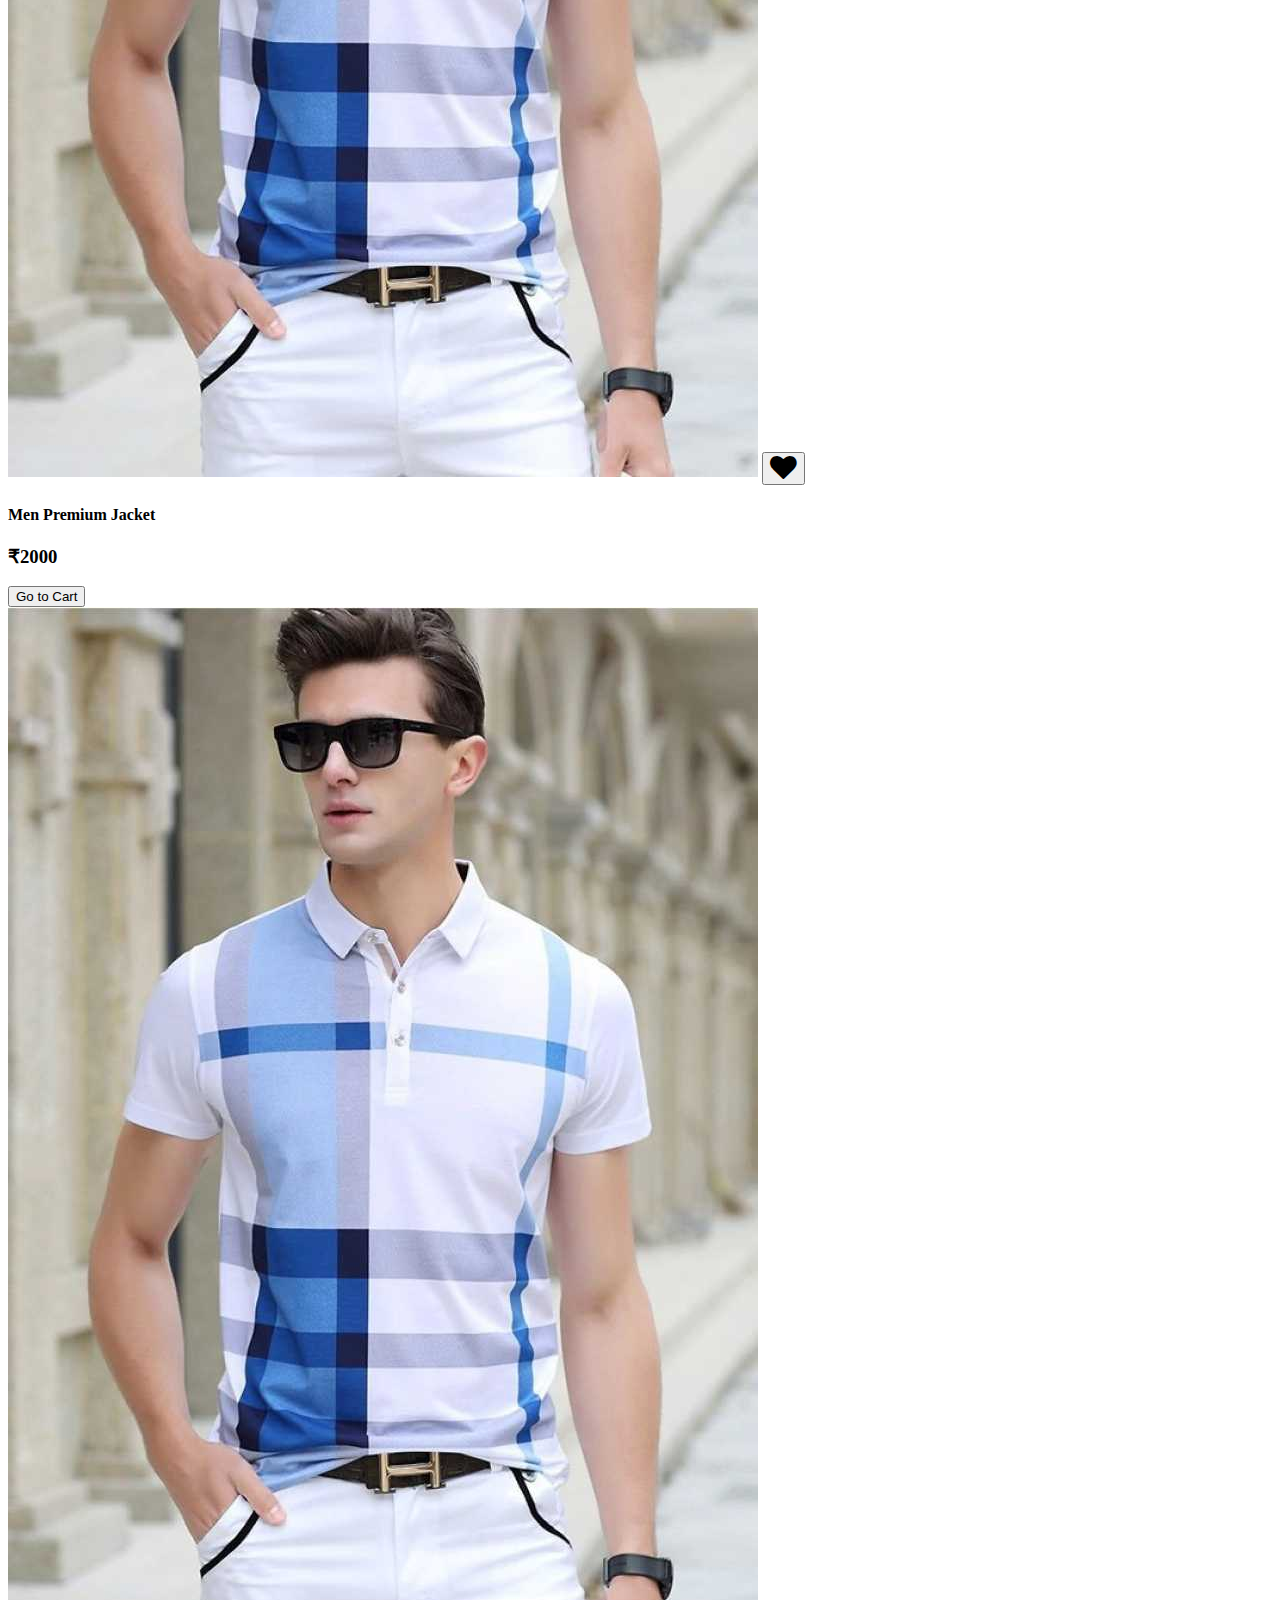
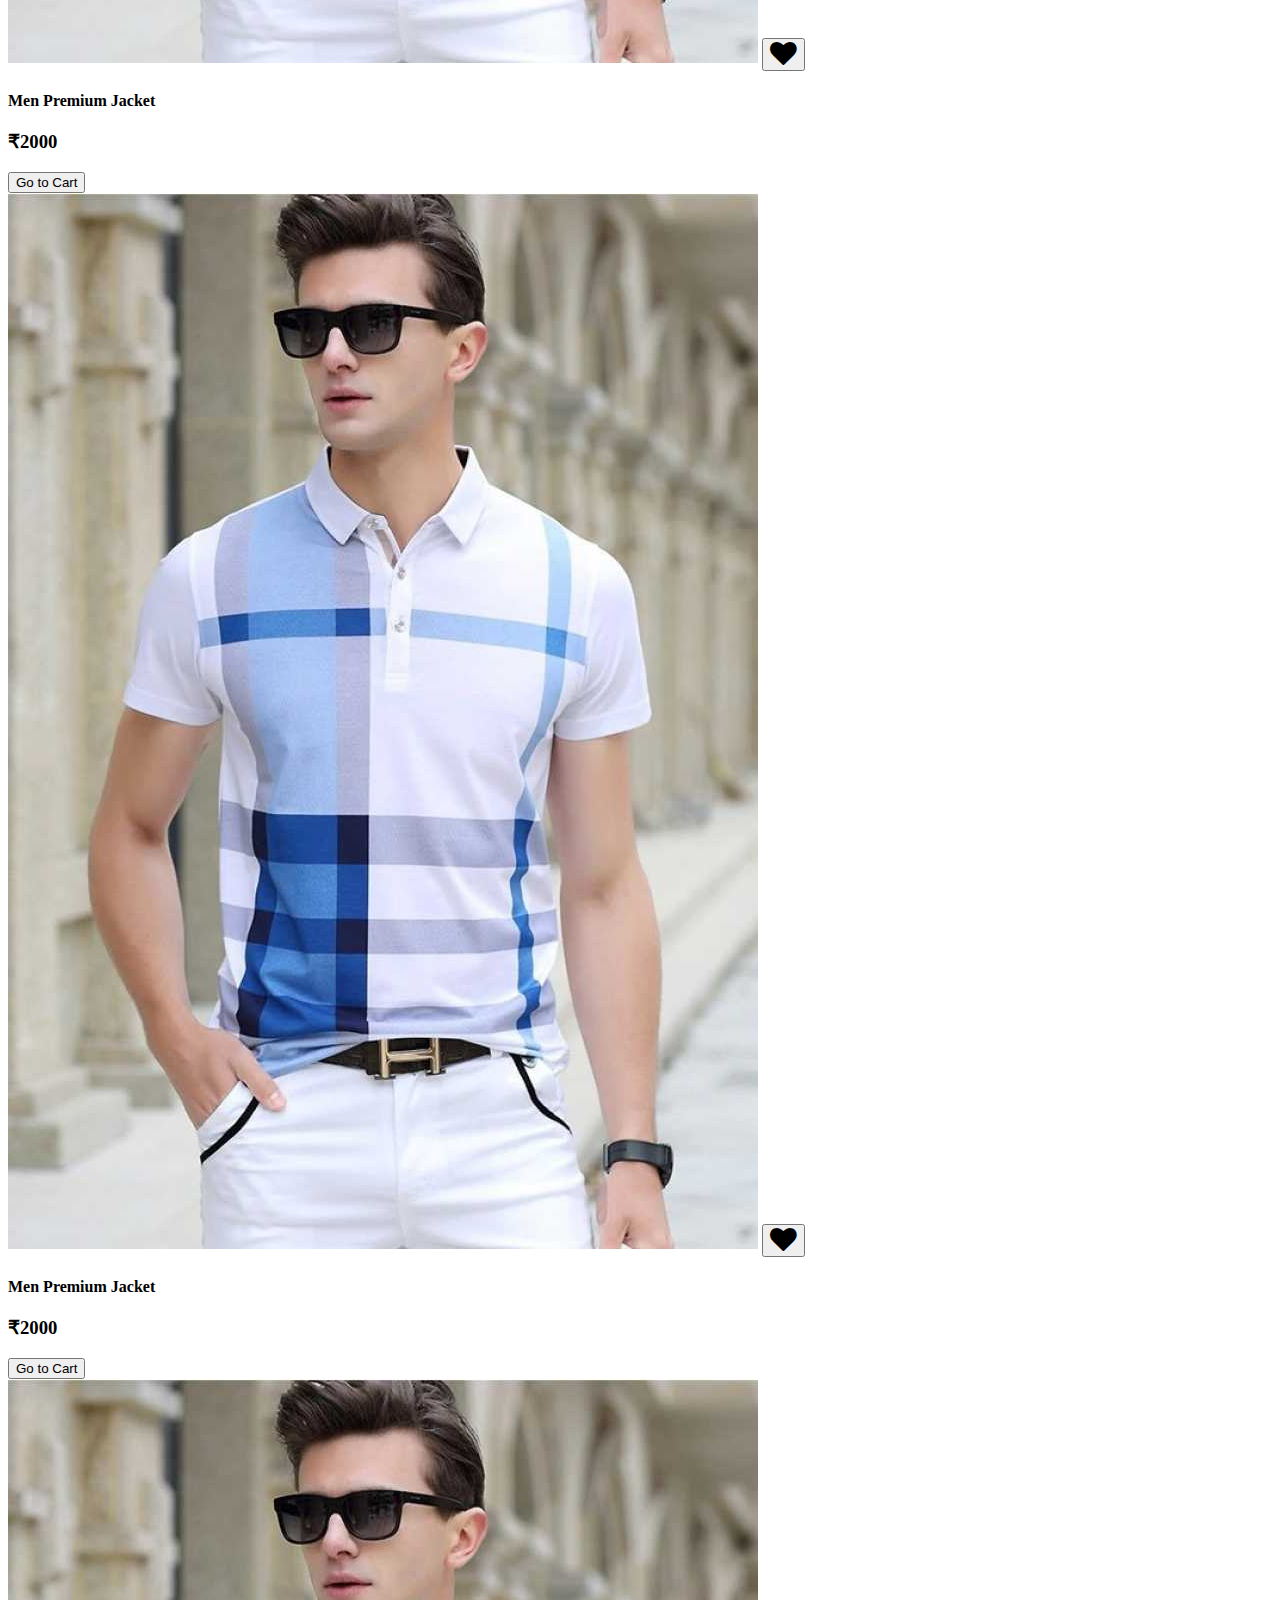
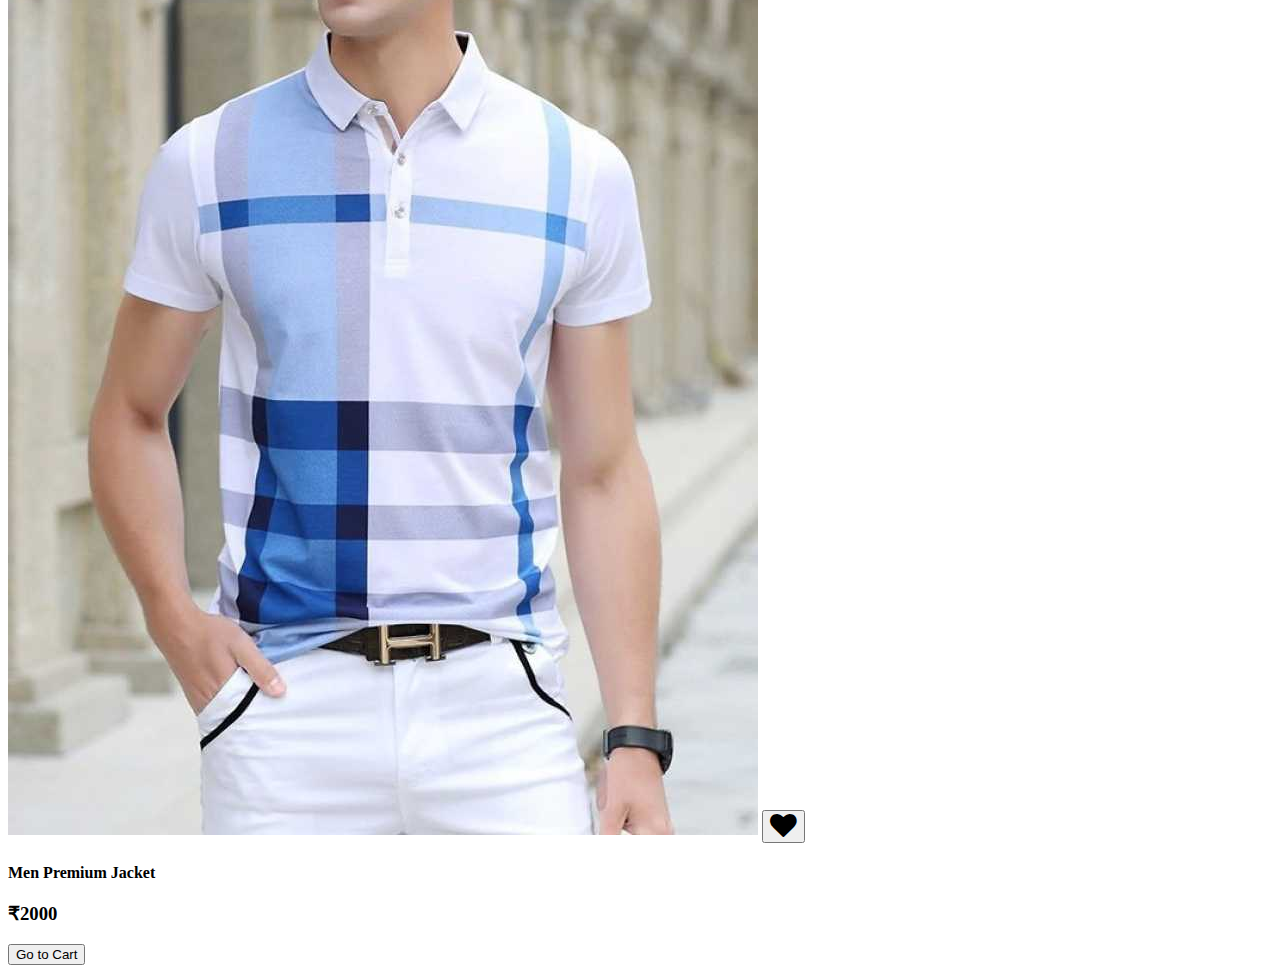
<file: containers/product-page-1/index.html>
<!DOCTYPE html>
<html lang="en">

<head>
    <meta charset="UTF-8">
    <meta http-equiv="X-UA-Compatible" content="IE=edge">
    <meta name="viewport" content="width=device-width, initial-scale=1.0">
    <link rel="stylesheet" href="https://cdnjs.cloudflare.com/ajax/libs/font-awesome/4.7.0/css/font-awesome.min.css" />
    <link rel="stylesheet" href="https://zingy-ui.netlify.app/main.css">
    <link rel="stylesheet" href="../../utils.css">
    <title>Zingy Deal | Products Page</title>
</head>

<body>
    <div class="page-wrapper">
        <nav class="navbar bg-white flex-between no-wrap pd-xsm">
            <a class="nav-left" href="/index.html">
                <h3 class="pd-sm secondary-color">Zingy Deal</h3>
            </a>
            <input class="input input-secondary border-radius-sm search" type="text" placeholder="search">
            <div class="flex-evenly pd-sm col-gap-2 nav-right">
                <a href="/containers/login/index.html"><button class="btn btn-secondary">Login</button></a>
                <a href="/containers/wishlist-page/index.html">
                    <div class="badge-container icon-badge">
                        <button class="wishlist"><i class="fa fa-heart-o fa-2x nav-wishlist"></i></button>
                        <span class="rounded">1</span>
                    </div>
                </a>
                <a href="/containers/cart-page/index.html">
                    <div class="badge-container icon-badge">
                        <button><i class="fa fa-shopping-cart fa-2x cart nav-cart"></i></button>
                        <span class="rounded">1</span>
                    </div>
                </a>
            </div>
            <div class="mobile-menu flex-evenly align-center">
                <button class="btn hamburger mobile-item secondary-color"><i
                        class="fa fa-bars fa-2x h-100"></i></button>
                <button class="btn hamburger-close mobile-item secondary-color"><i
                        class="fa fa-close fa-2x h-100"></i></button>
            </div>
        </nav>
        <div class="sidebar pd-md display-none">
            <ul class="sidebar-items flex-vertical align-center">
                <a href="/containers/login/index.html">
                    <li>Login</li>
                </a>
                <a href="/containers/wishlist-page/index.html">
                    <li>Wishlist</li>
                </a>
                <a href="/containers/cart-page/index.html">
                    <li>Cart</li>
                </a>
            </ul>
        </div>
        <div class="sidebar pd-md">
            <div class="flex-between">
                <h3>Filter</h3>
                <button>
                    <h3 class="underline regular-dark">Clear</h3>
                </button>
            </div>
            <div class="mg-t-md">
                <h3>Price</h3>
                <datalist class="price-datalist" id="tickmarks">
                    <option value="0" label="0"></option>
                    <option value="50" label="50"></option>
                    <option value="100" label="100"></option>
                </datalist>
                <input class="slider" type="range" min="1" max="100" value="50" list="tickmarks">
            </div>
            <div>
                <div class="flex-vertical row-gap-p5 mg-t-md">
                    <h3>Category</h3>
                    <div class="flex align-center gap-1">
                        <input type="checkbox" name="gender" value="men" />
                        <label htmlFor="gender">
                            Men
                        </label>
                    </div>
                    <div class="flex align-center gap-1">
                        <input type="checkbox" name="gender" value="women" />
                        <label htmlFor="gender">
                            Women
                        </label>
                    </div>
                    <div class="flex align-center gap-1">
                        <input type="checkbox" name="gender" value="others" />
                        <label htmlFor="gender">
                            Others
                        </label>
                    </div>
                </div>
                <div class="flex-vertical row-gap-p5 mg-t-md">
                    <h3>Rating</h3>
                    <div class="flex align-center gap-1">
                        <input type="radio" name="rating" value="4 stars & above" />
                        <label htmlFor="rating">
                            4 stars & above
                        </label>
                    </div>
                    <div class="flex align-center gap-1">
                        <input type="radio" name="rating" value="3 starts & above" />
                        <label htmlFor="rating">
                            3 starts & above
                        </label>
                    </div>
                    <div class="flex align-center gap-1">
                        <input type="radio" name="rating" value="2 stars & above" />
                        <label htmlFor="rating">
                            2 stars & above
                        </label>
                    </div>
                    <div class="flex align-center gap-1">
                        <input type="radio" name="rating" value="1 star & above" />
                        <label htmlFor="rating">
                            1 star & above
                        </label>
                    </div>
                </div>
                <div class="flex-vertical row-gap-p5 mg-t-md">
                    <h3>Sort By</h3>
                    <div class="flex align-center gap-1">
                        <input type="radio" name="sortBy" value="price low to high" />
                        <label htmlFor="sortBy">
                            Price - Low to High
                        </label>
                    </div>
                    <div class="flex align-center gap-1">
                        <input type="radio" name="sortBy" value="price high to low" />
                        <label htmlFor="sortBy">
                            Price - High to Low
                        </label>
                    </div>
                </div>
            </div>
        </div>
        <main class="main-section pd-md">
            <div class="flex align-center">
                <h3 class="mg-r-xsm">Showing All Products</h3>
                <h4 class="regular-dark">( Showing 20 Products )</h4>
            </div>
            <div class="flex-center mg-t-md gap-2">
                <!-- Vertical Card -->
                <div class='card bg-white'>
                    <div class="card-image-container h-100 w-100 position-relative flex-evenly">
                        <img class="card-image" src="../../assets/product.png" alt="product-image">
                        <button class="btn btn-icon btn-icon-card position-absolute wishlist rounded flex-center">
                            <i class="fa fa-heart fa-2x"></i></button>
                    </div>
                    <div class="flex-vertical mg-sm row-gap-p5 align-center">
                        <h4 class="regular">Men Premium Jacket</h4>
                        <h3 class="bold">₹2000</h3>
                    </div>
                    <button class="btn btn-action w-100">Go to Cart</button>
                </div>
                <div class='card bg-white'>
                    <div class="card-image-container h-100 w-100 position-relative flex-evenly">
                        <img class="card-image" src="../../assets/product.png" alt="product-image">
                        <button class="btn btn-icon btn-icon-card position-absolute wishlist rounded flex-center">
                            <i class="fa fa-heart fa-2x"></i></button>
                    </div>
                    <div class="flex-vertical mg-sm row-gap-p5 align-center">
                        <h4 class="regular">Men Premium Jacket</h4>
                        <h3 class="bold">₹2000</h3>
                    </div>
                    <button class="btn btn-action w-100">Go to Cart</button>
                </div>
                <div class='card bg-white'>
                    <div class="card-image-container h-100 w-100 position-relative flex-evenly">
                        <img class="card-image" src="../../assets/product.png" alt="product-image">
                        <button class="btn btn-icon btn-icon-card position-absolute wishlist rounded flex-center">
                            <i class="fa fa-heart fa-2x"></i></button>
                    </div>
                    <div class="flex-vertical mg-sm row-gap-p5 align-center">
                        <h4 class="regular">Men Premium Jacket</h4>
                        <h3 class="bold">₹2000</h3>
                    </div>
                    <button class="btn btn-action w-100">Go to Cart</button>
                </div>
                <div class='card bg-white'>
                    <div class="card-image-container h-100 w-100 position-relative flex-evenly">
                        <img class="card-image" src="../../assets/product.png" alt="product-image">
                        <button class="btn btn-icon btn-icon-card position-absolute wishlist rounded flex-center">
                            <i class="fa fa-heart fa-2x"></i></button>
                    </div>
                    <div class="flex-vertical mg-sm row-gap-p5 align-center">
                        <h4 class="regular">Men Premium Jacket</h4>
                        <h3 class="bold">₹2000</h3>
                    </div>
                    <button class="btn btn-action w-100">Go to Cart</button>
                </div>

                <div class='card bg-white'>
                    <div class="card-image-container h-100 w-100 position-relative flex-evenly">
                        <img class="card-image" src="../../assets/product.png" alt="product-image">
                        <button class="btn btn-icon btn-icon-card position-absolute wishlist rounded flex-center">
                            <i class="fa fa-heart fa-2x"></i></button>
                    </div>
                    <div class="flex-vertical mg-sm row-gap-p5 align-center">
                        <h4 class="regular">Men Premium Jacket</h4>
                        <h3 class="bold">₹2000</h3>
                    </div>
                    <button class="btn btn-action w-100">Go to Cart</button>
                </div>
                <div class='card bg-white'>
                    <div class="card-image-container h-100 w-100 position-relative flex-evenly">
                        <img class="card-image" src="../../assets/product.png" alt="product-image">
                        <button class="btn btn-icon btn-icon-card position-absolute wishlist rounded flex-center">
                            <i class="fa fa-heart fa-2x"></i></button>
                    </div>
                    <div class="flex-vertical mg-sm row-gap-p5 align-center">
                        <h4 class="regular">Men Premium Jacket</h4>
                        <h3 class="bold">₹2000</h3>
                    </div>
                    <button class="btn btn-action w-100">Go to Cart</button>
                </div>
                <div class='card bg-white'>
                    <div class="card-image-container h-100 w-100 position-relative flex-evenly">
                        <img class="card-image" src="../../assets/product.png" alt="product-image">
                        <button class="btn btn-icon btn-icon-card position-absolute wishlist rounded flex-center">
                            <i class="fa fa-heart fa-2x"></i></button>
                    </div>
                    <div class="flex-vertical mg-sm row-gap-p5 align-center">
                        <h4 class="regular">Men Premium Jacket</h4>
                        <h3 class="bold">₹2000</h3>
                    </div>
                    <button class="btn btn-action w-100">Go to Cart</button>
                </div>
                <div class='card bg-white'>
                    <div class="card-image-container h-100 w-100 position-relative flex-evenly">
                        <img class="card-image" src="../../assets/product.png" alt="product-image">
                        <button class="btn btn-icon btn-icon-card position-absolute wishlist rounded flex-center">
                            <i class="fa fa-heart fa-2x"></i></button>
                    </div>
                    <div class="flex-vertical mg-sm row-gap-p5 align-center">
                        <h4 class="regular">Men Premium Jacket</h4>
                        <h3 class="bold">₹2000</h3>
                    </div>
                    <button class="btn btn-action w-100">Go to Cart</button>
                </div>
            </div>
        </main>
    </div>
    <script src='https://zingy-ui.netlify.app/index.js'></script>
</body>

</html>
</file>
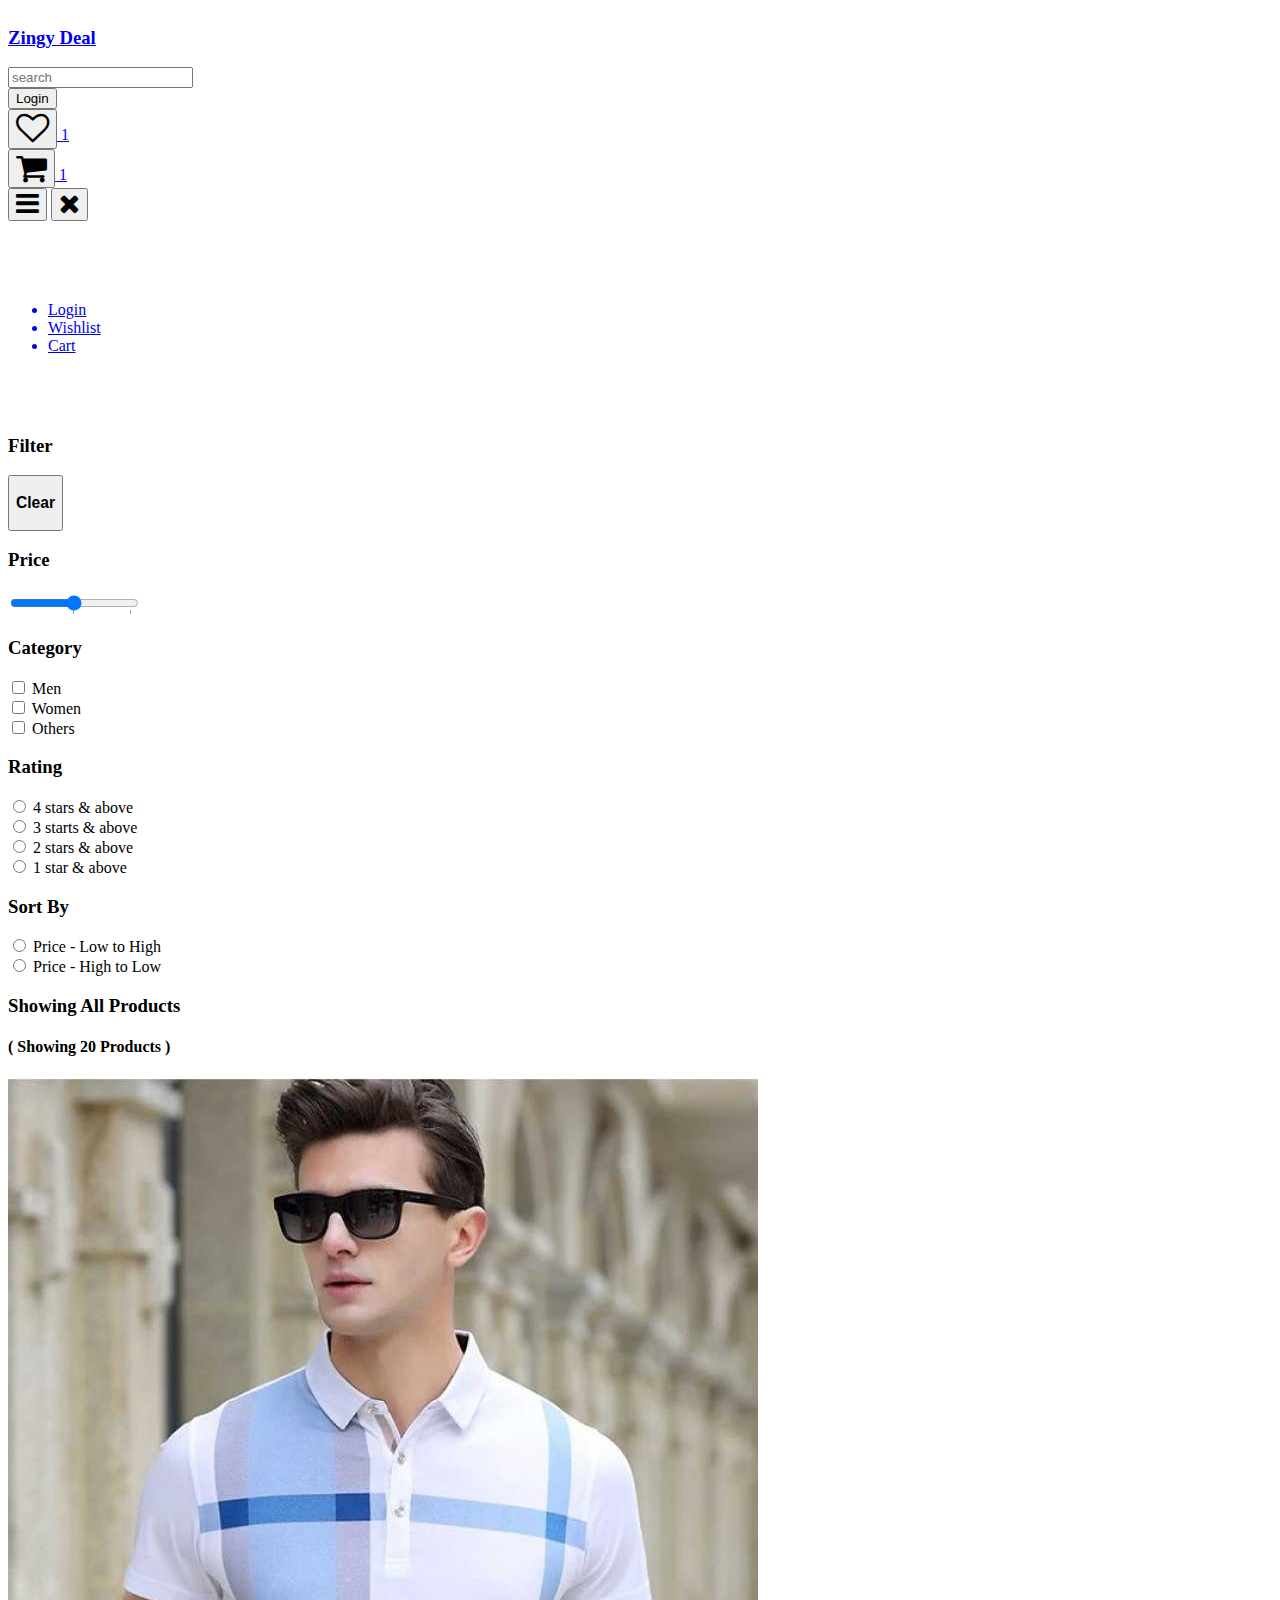
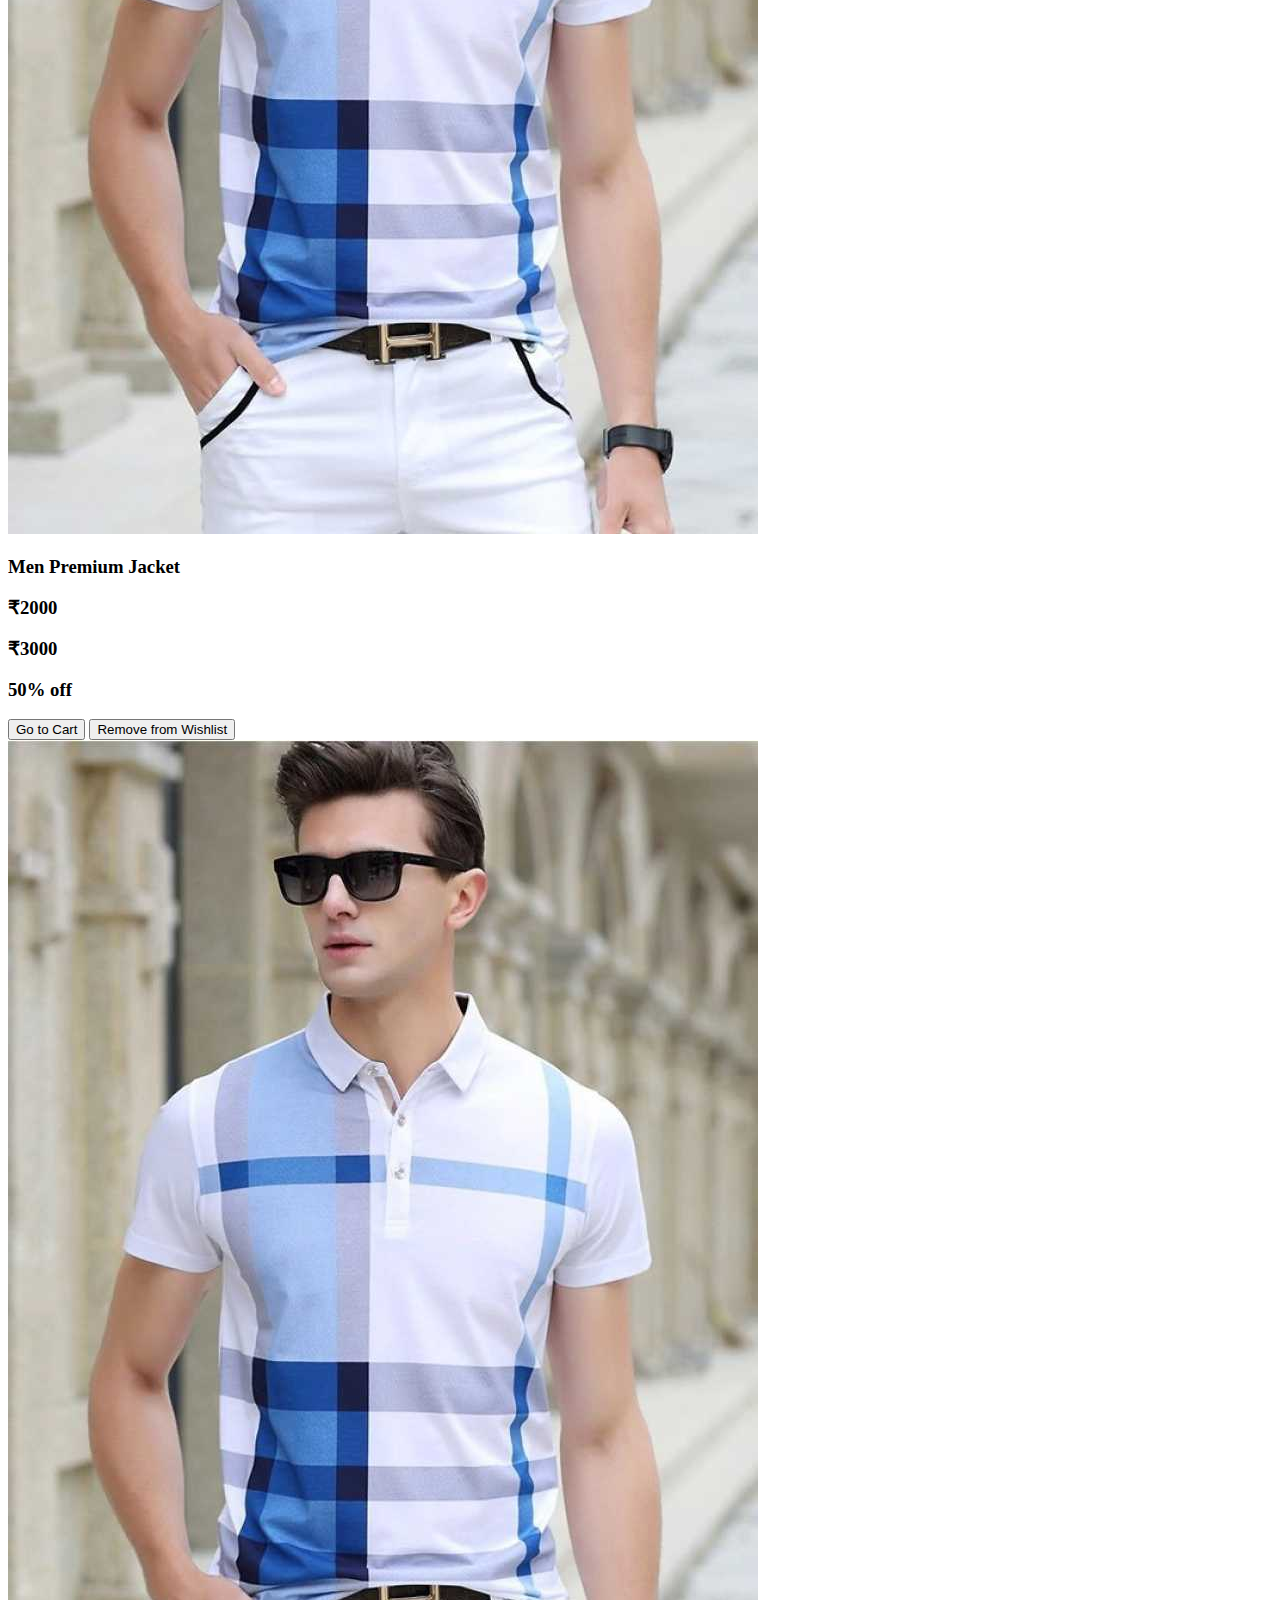
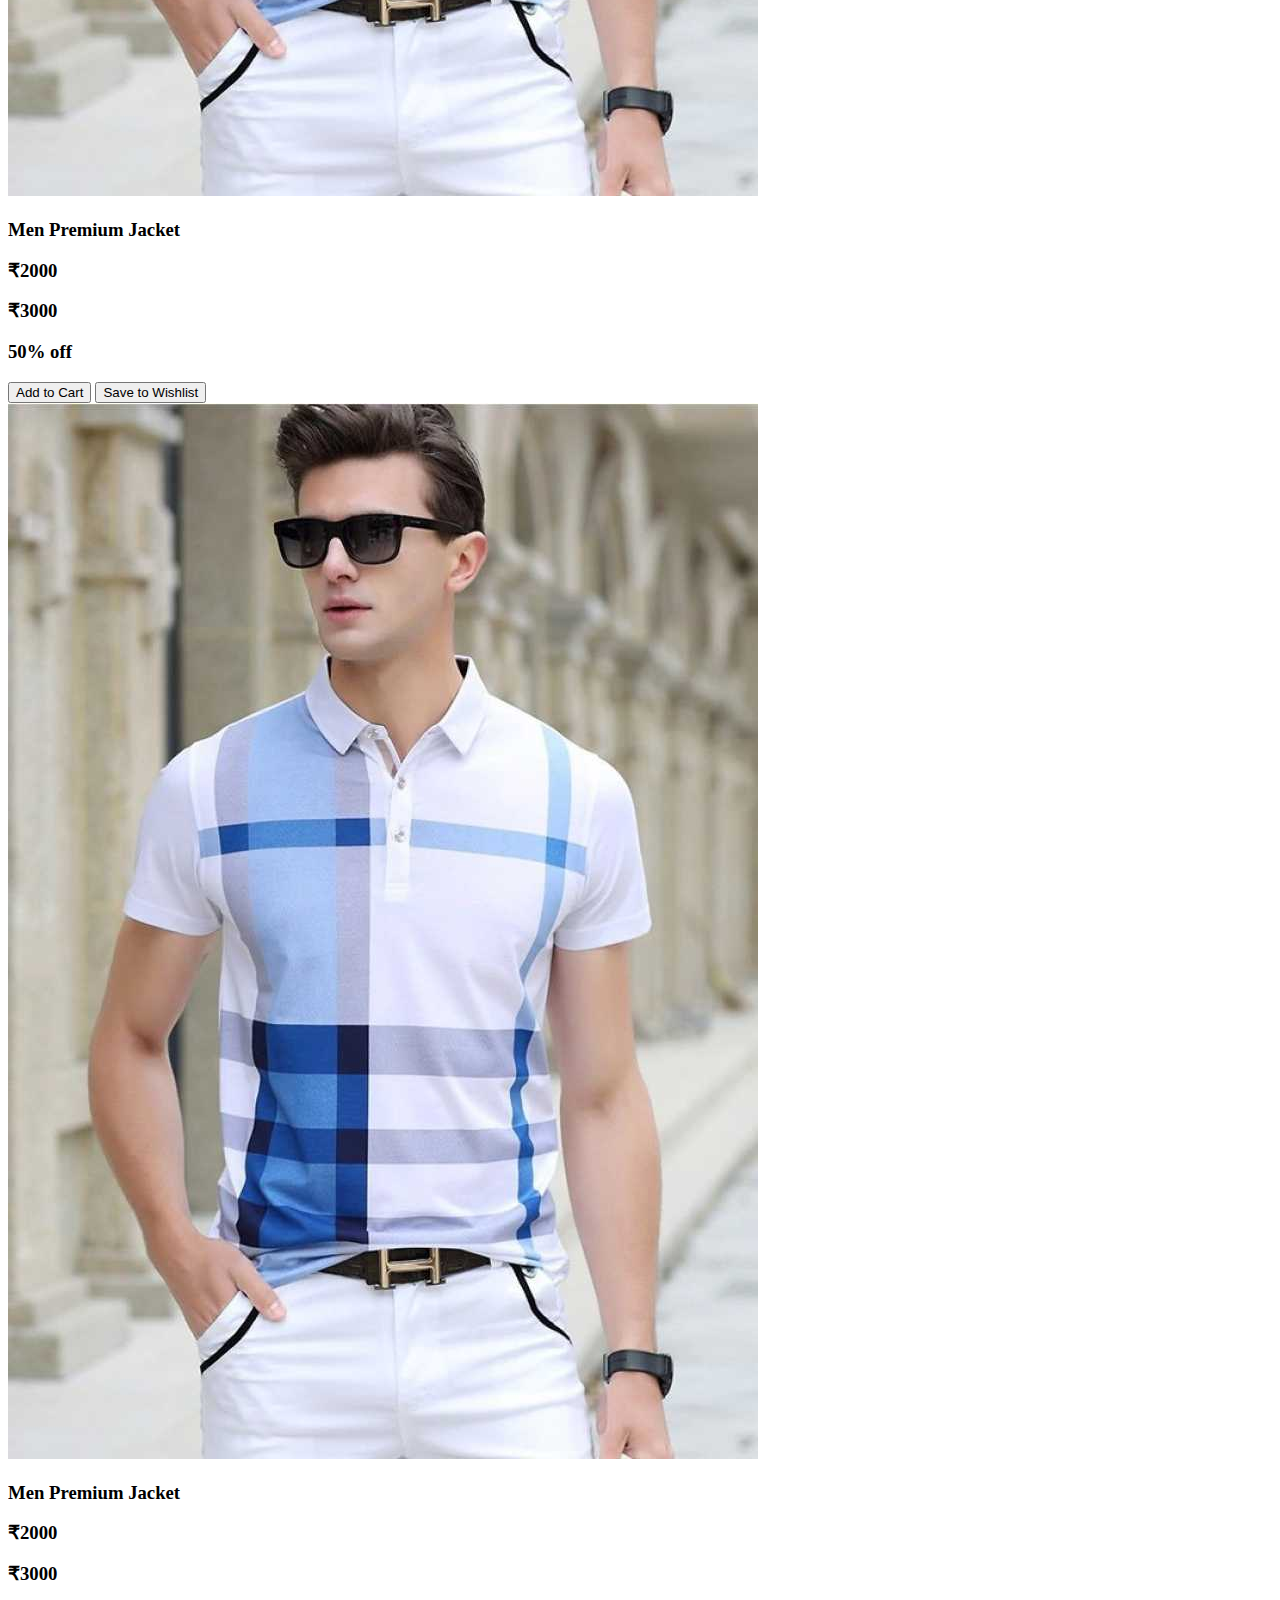
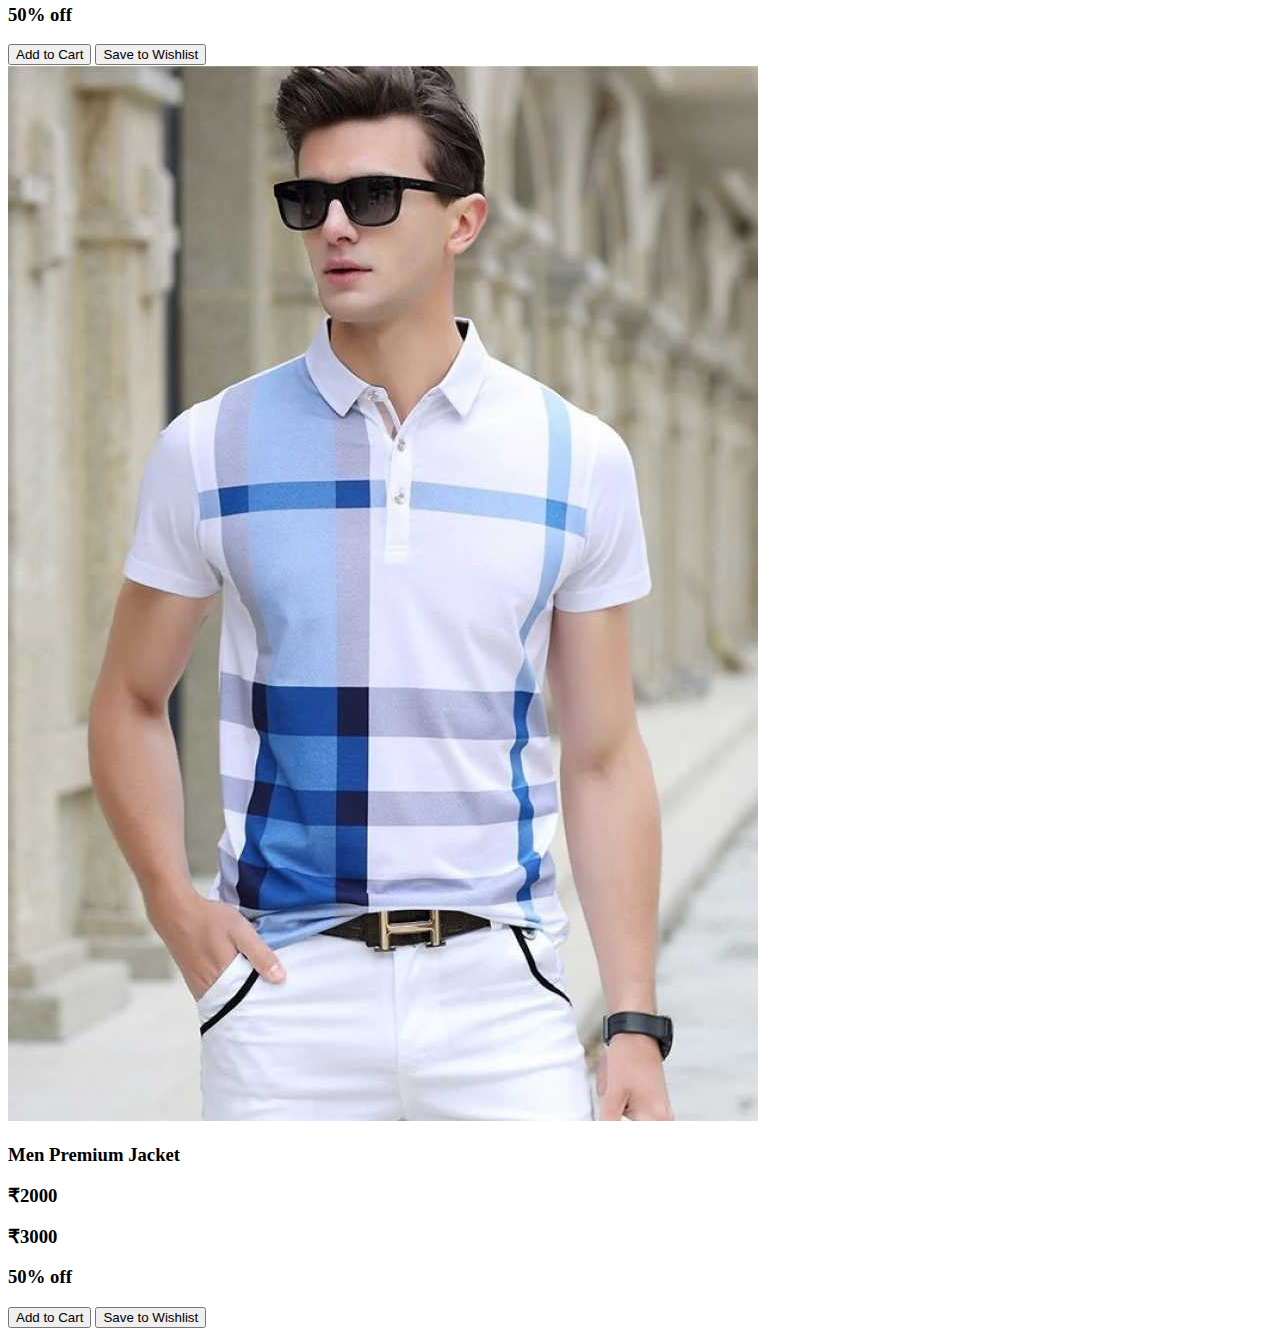
<file: containers/product-page-2/index.html>
<!DOCTYPE html>
<html lang="en">

<head>
    <meta charset="UTF-8">
    <meta http-equiv="X-UA-Compatible" content="IE=edge">
    <meta name="viewport" content="width=device-width, initial-scale=1.0">
    <link rel="stylesheet" href="https://cdnjs.cloudflare.com/ajax/libs/font-awesome/4.7.0/css/font-awesome.min.css" />
    <link rel="stylesheet" href="https://zingy-ui.netlify.app/main.css">
    <link rel="stylesheet" href="../../utils.css">
    <title>Zingy Deal | Products Page</title>
</head>

<body>
    <div class="page-wrapper">
        <nav class="navbar bg-white flex-between no-wrap pd-xsm">
            <a class="nav-left" href="#">
                <h3 class="pd-sm secondary-color">Zingy Deal</h3>
            </a>
            <input class="input input-secondary border-radius-sm search" type="text" placeholder="search">
            <div class="flex-evenly pd-sm col-gap-2 nav-right">
                <a href="/containers/login/index.html"><button class="btn btn-secondary">Login</button></a>
                <a href="/containers/wishlist-page/index.html">
                    <div class="badge-container icon-badge">
                        <button class="wishlist"><i class="fa fa-heart-o fa-2x nav-wishlist"></i></button>
                        <span class="rounded">1</span>
                    </div>
                </a>
                <a href="/containers/cart-page/index.html">
                    <div class="badge-container icon-badge">
                        <button><i class="fa fa-shopping-cart fa-2x cart nav-cart"></i></button>
                        <span class="rounded">1</span>
                    </div>
                </a>
            </div>
            <div class="mobile-menu flex-evenly align-center">
                <button class="btn hamburger mobile-item secondary-color"><i
                        class="fa fa-bars fa-2x h-100"></i></button>
                <button class="btn hamburger-close mobile-item secondary-color"><i
                        class="fa fa-close fa-2x h-100"></i></button>
            </div>
        </nav>
        <div class="sidebar display-none">
            <ul class="sidebar-items flex-vertical align-center">
                <a href="/containers/login/index.html">
                    <li>Login</li>
                </a>
                <a href="/containers/wishlist-page/index.html">
                    <li>Wishlist</li>
                </a>
                <a href="/containers/cart-page/index.html">
                    <li>Cart</li>
                </a>
            </ul>
        </div>
        <div class="sidebar pd-md">
            <div class="flex-between">
                <h3>Filter</h3>
                <button>
                    <h3 class="underline regular-dark">Clear</h3>
                </button>
            </div>
            <div class="mg-t-md">
                <h3>Price</h3>
                <datalist class="price-datalist" id="tickmarks">
                    <option value="0" label="0"></option>
                    <option value="50" label="50"></option>
                    <option value="100" label="100"></option>
                </datalist>
                <input class="slider" type="range" min="1" max="100" value="50" list="tickmarks">
            </div>
            <div>
                <div class="flex-vertical row-gap-p5 mg-t-md">
                    <h3>Category</h3>
                    <div class="flex align-center gap-1">
                        <input type="checkbox" name="gender" value="men" />
                        <label htmlFor="gender">
                            Men
                        </label>
                    </div>
                    <div class="flex align-center gap-1">
                        <input type="checkbox" name="gender" value="women" />
                        <label htmlFor="gender">
                            Women
                        </label>
                    </div>
                    <div class="flex align-center gap-1">
                        <input type="checkbox" name="gender" value="others" />
                        <label htmlFor="gender">
                            Others
                        </label>
                    </div>
                </div>
                <div class="flex-vertical row-gap-p5 mg-t-md">
                    <h3>Rating</h3>
                    <div class="flex align-center gap-1">
                        <input type="radio" name="rating" value="4 stars & above" />
                        <label htmlFor="rating">
                            4 stars & above
                        </label>
                    </div>
                    <div class="flex align-center gap-1">
                        <input type="radio" name="rating" value="3 starts & above" />
                        <label htmlFor="rating">
                            3 starts & above
                        </label>
                    </div>
                    <div class="flex align-center gap-1">
                        <input type="radio" name="rating" value="2 stars & above" />
                        <label htmlFor="rating">
                            2 stars & above
                        </label>
                    </div>
                    <div class="flex align-center gap-1">
                        <input type="radio" name="rating" value="1 star & above" />
                        <label htmlFor="rating">
                            1 star & above
                        </label>
                    </div>
                </div>
                <div class="flex-vertical row-gap-p5 mg-t-md">
                    <h3>Sort By</h3>
                    <div class="flex align-center gap-1">
                        <input type="radio" name="sortBy" value="price low to high" />
                        <label htmlFor="sortBy">
                            Price - Low to High
                        </label>
                    </div>
                    <div class="flex align-center gap-1">
                        <input type="radio" name="sortBy" value="price high to low" />
                        <label htmlFor="sortBy">
                            Price - High to Low
                        </label>
                    </div>
                </div>
            </div>
        </div>
        <main class="main-section pd-md">
            <div class="flex align-center">
                <h3 class="mg-r-xsm">Showing All Products</h3>
                <h4 class="regular-dark">( Showing 20 Products )</h4>
            </div>
            <div class="flex-center mg-t-md gap-2">
                <!-- Horizontal Card with Shadow -->
                <div class='card horizontal-card flex bg-white'>
                    <div class="card-image-container flex-evenly">
                        <img class="card-image" src="../../assets/product.png" alt="product-image">
                    </div>
                    <div class="mg-md flex-vertical justify-between">
                        <div>
                            <h3 class="regular">Men Premium Jacket</h3>
                            <div class="flex">
                                <h3 class="bold mg-r-sm mg-t-xsm">₹2000</h3>
                                <h3 class="regular line-through muted mg-t-xsm">₹3000</h3>
                            </div>
                            <h3 class="bold secondary-color mg-t-xsm">50% off</h3>
                        </div>
                        <div>
                            <div>
                                <button class="btn btn-action w-100 flex-grow-1 mg-t-xsm">Go to Cart</button>
                                <button class="btn btn-secondary w-100 flex-grow-1 mg-t-xsm">Remove from
                                    Wishlist</button>
                            </div>
                        </div>
                    </div>
                </div>
                <!-- Horizontal Card with Shadow -->
                <div class='card horizontal-card flex bg-white'>
                    <div class="card-image-container flex-evenly">
                        <img class="card-image" src="../../assets/product.png" alt="product-image">
                    </div>
                    <div class="mg-md flex-vertical justify-between">
                        <div>
                            <h3 class="regular">Men Premium Jacket</h3>
                            <div class="flex">
                                <h3 class="bold mg-r-sm mg-t-xsm">₹2000</h3>
                                <h3 class="regular line-through muted mg-t-xsm">₹3000</h3>
                            </div>
                            <h3 class="bold secondary-color mg-t-xsm">50% off</h3>
                        </div>
                        <div>
                            <div>
                                <button class="btn btn-secondary w-100 flex-grow-1 mg-t-xsm">Add to Cart</button>
                                <button class="btn btn-action outline outline-action w-100 flex-grow-1 mg-t-xsm">Save
                                    to Wishlist</button>
                            </div>
                        </div>
                    </div>
                </div>
                <!-- Horizontal Card with Shadow -->
                <div class='card horizontal-card flex bg-white'>
                    <div class="card-image-container flex-evenly">
                        <img class="card-image" src="../../assets/product.png" alt="product-image">
                    </div>
                    <div class="mg-md flex-vertical justify-between">
                        <div>
                            <h3 class="regular">Men Premium Jacket</h3>
                            <div class="flex">
                                <h3 class="bold mg-r-sm mg-t-xsm">₹2000</h3>
                                <h3 class="regular line-through muted mg-t-xsm">₹3000</h3>
                            </div>
                            <h3 class="bold secondary-color mg-t-xsm">50% off</h3>
                        </div>
                        <div>
                            <div>
                                <button class="btn btn-secondary w-100 flex-grow-1 mg-t-xsm">Add to Cart</button>
                                <button class="btn btn-action outline outline-action w-100 flex-grow-1 mg-t-xsm">Save
                                    to Wishlist</button>
                            </div>
                        </div>
                    </div>
                </div>
                <!-- Horizontal Card with Shadow -->
                <div class='card horizontal-card flex bg-white'>
                    <div class="card-image-container flex-evenly">
                        <img class="card-image" src="../../assets/product.png" alt="product-image">
                    </div>
                    <div class="mg-md flex-vertical justify-between">
                        <div>
                            <h3 class="regular">Men Premium Jacket</h3>
                            <div class="flex">
                                <h3 class="bold mg-r-sm mg-t-xsm">₹2000</h3>
                                <h3 class="regular line-through muted mg-t-xsm">₹3000</h3>
                            </div>
                            <h3 class="bold secondary-color mg-t-xsm">50% off</h3>
                        </div>
                        <div>
                            <div>
                                <button class="btn btn-secondary w-100 flex-grow-1 mg-t-xsm">Add to Cart</button>
                                <button class="btn btn-action outline outline-action w-100 flex-grow-1 mg-t-xsm">Save
                                    to Wishlist</button>
                            </div>
                        </div>
                    </div>
                </div>
            </div>
        </main>
    </div>
    <script src='https://zingy-ui.netlify.app/index.js'></script>
</body>

</html>
</file>
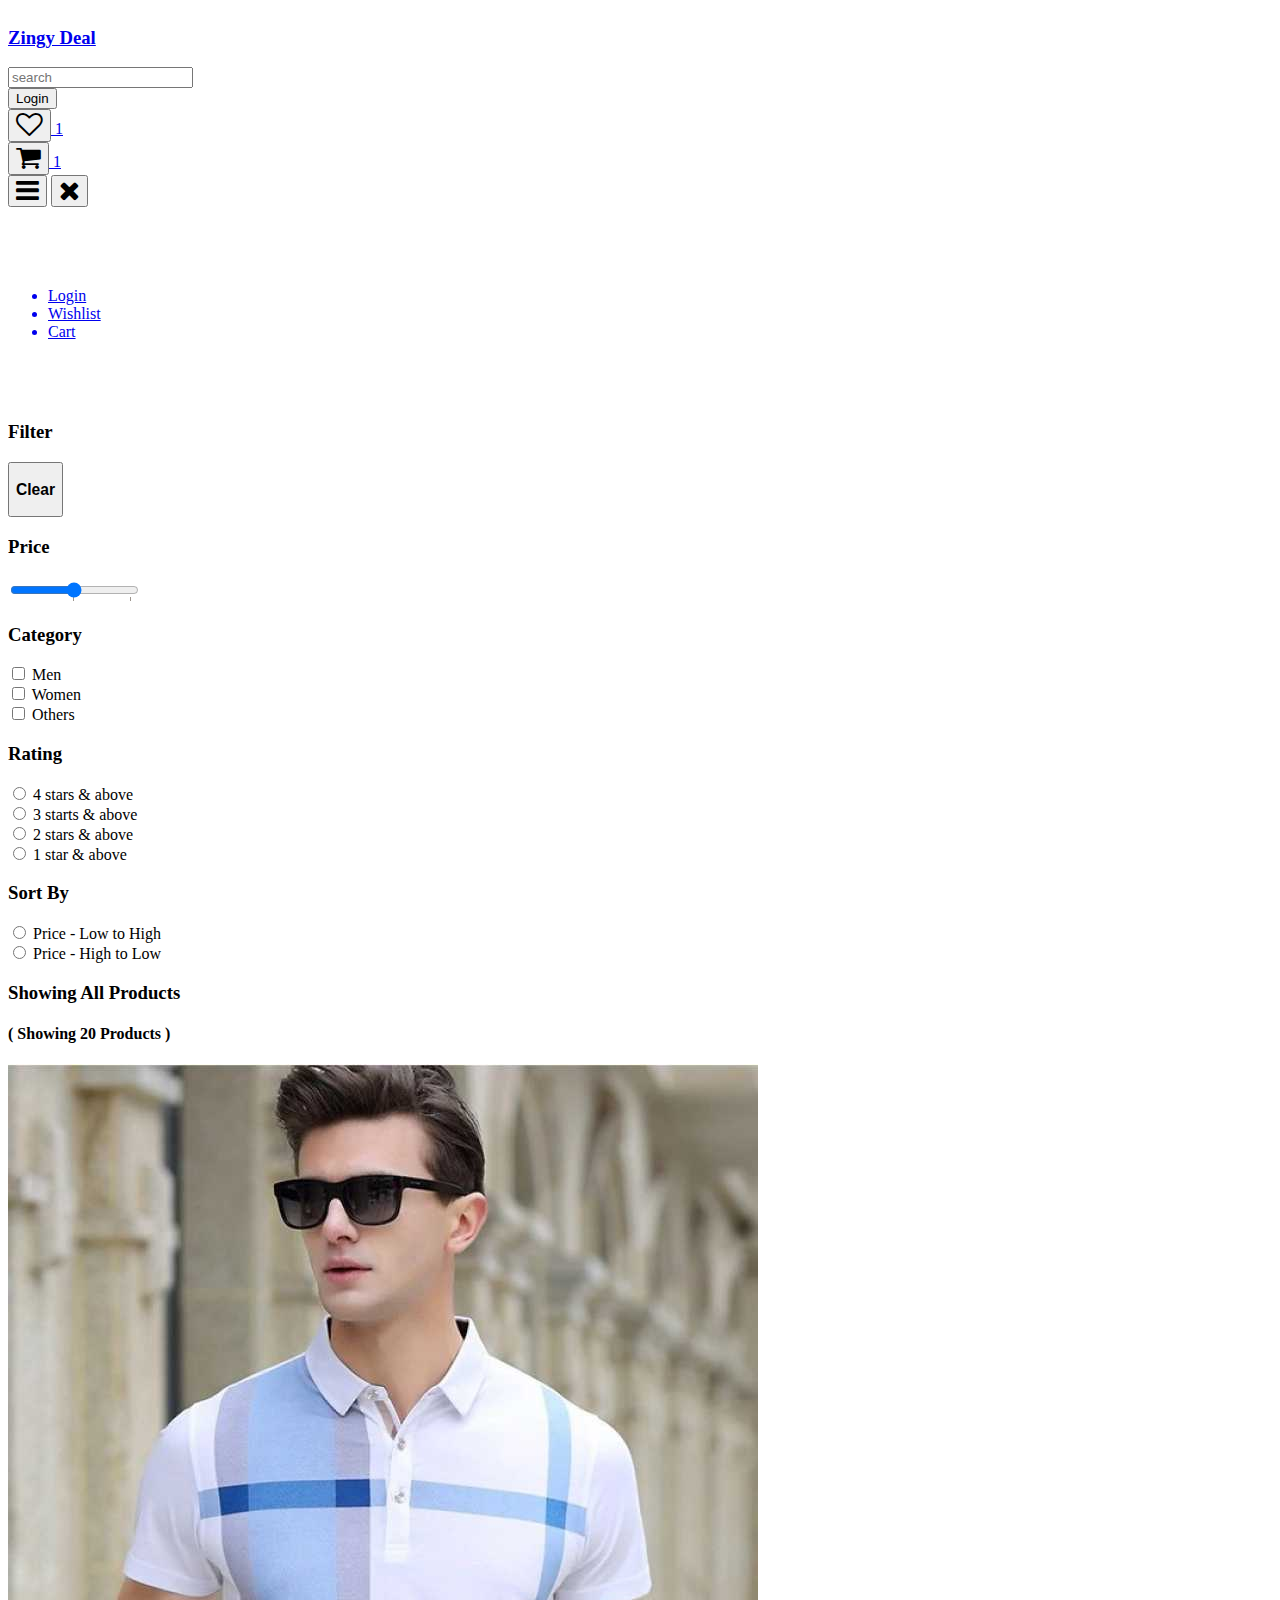
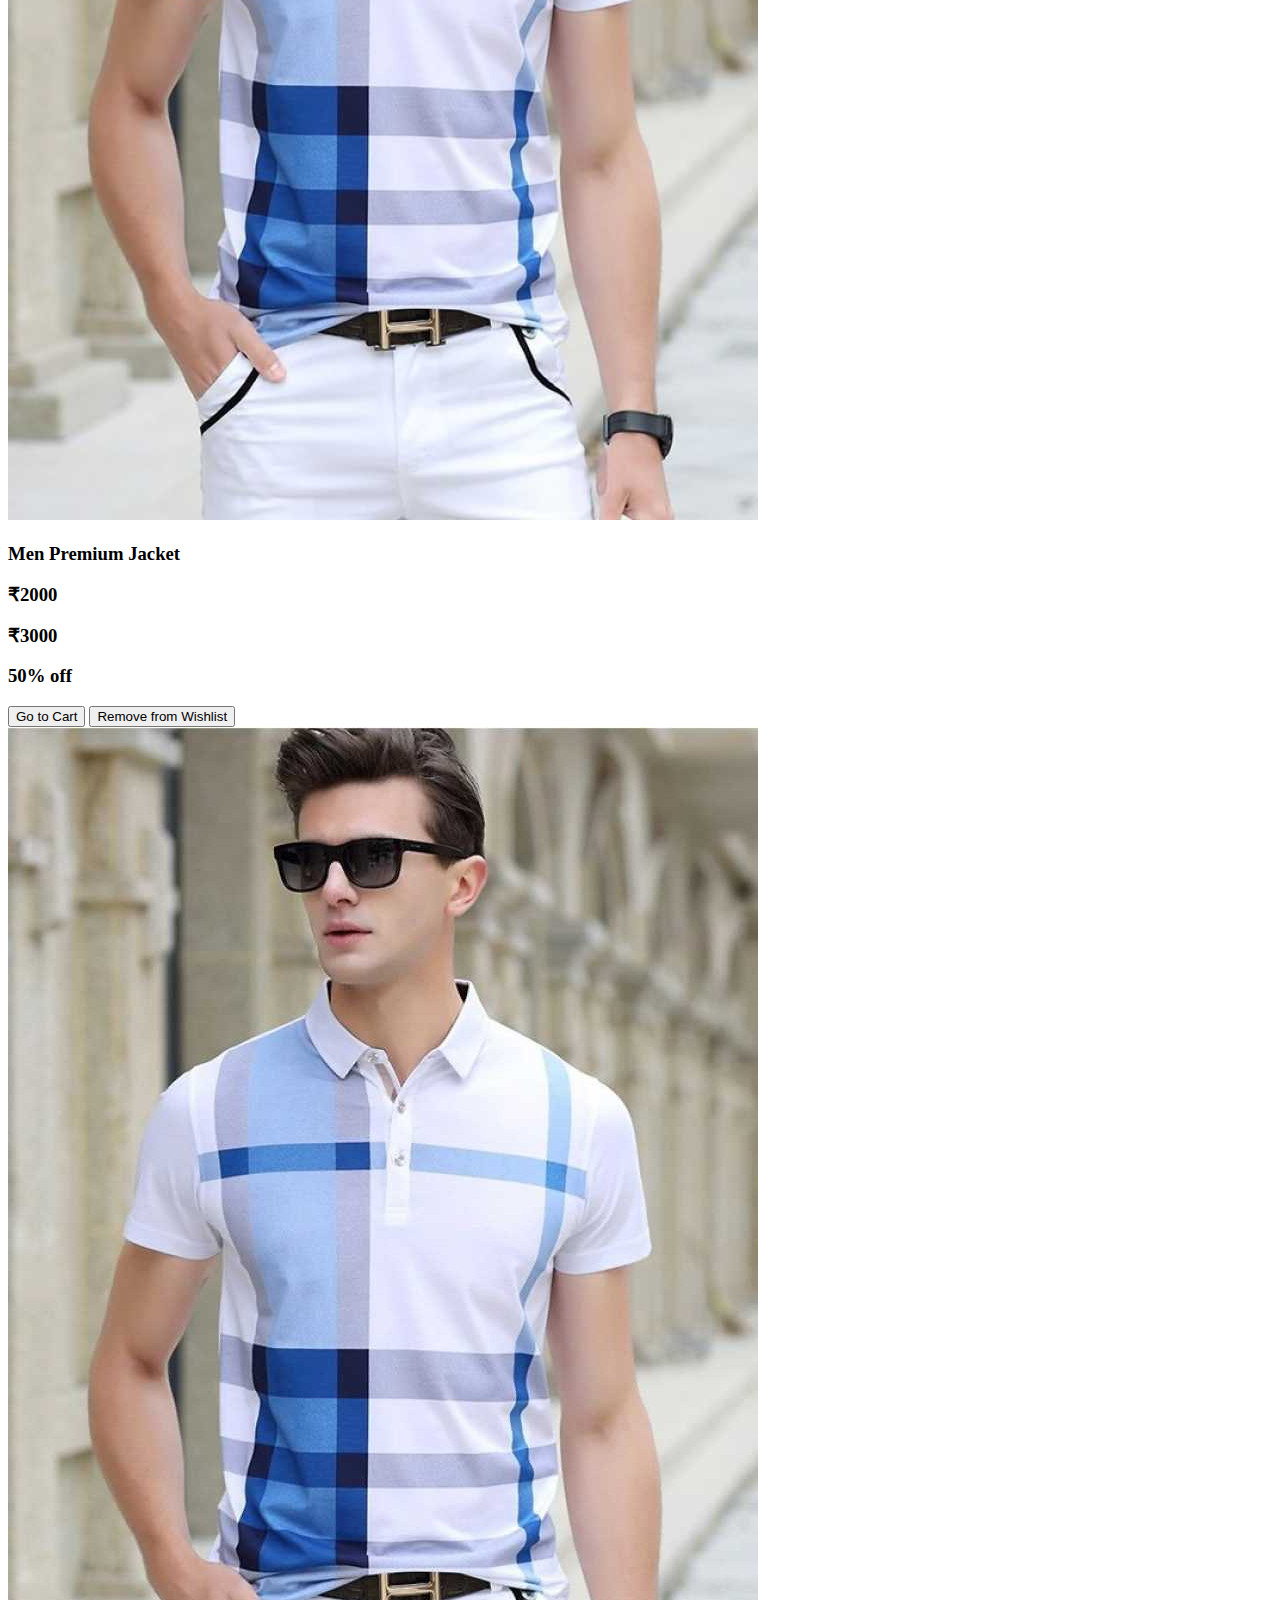
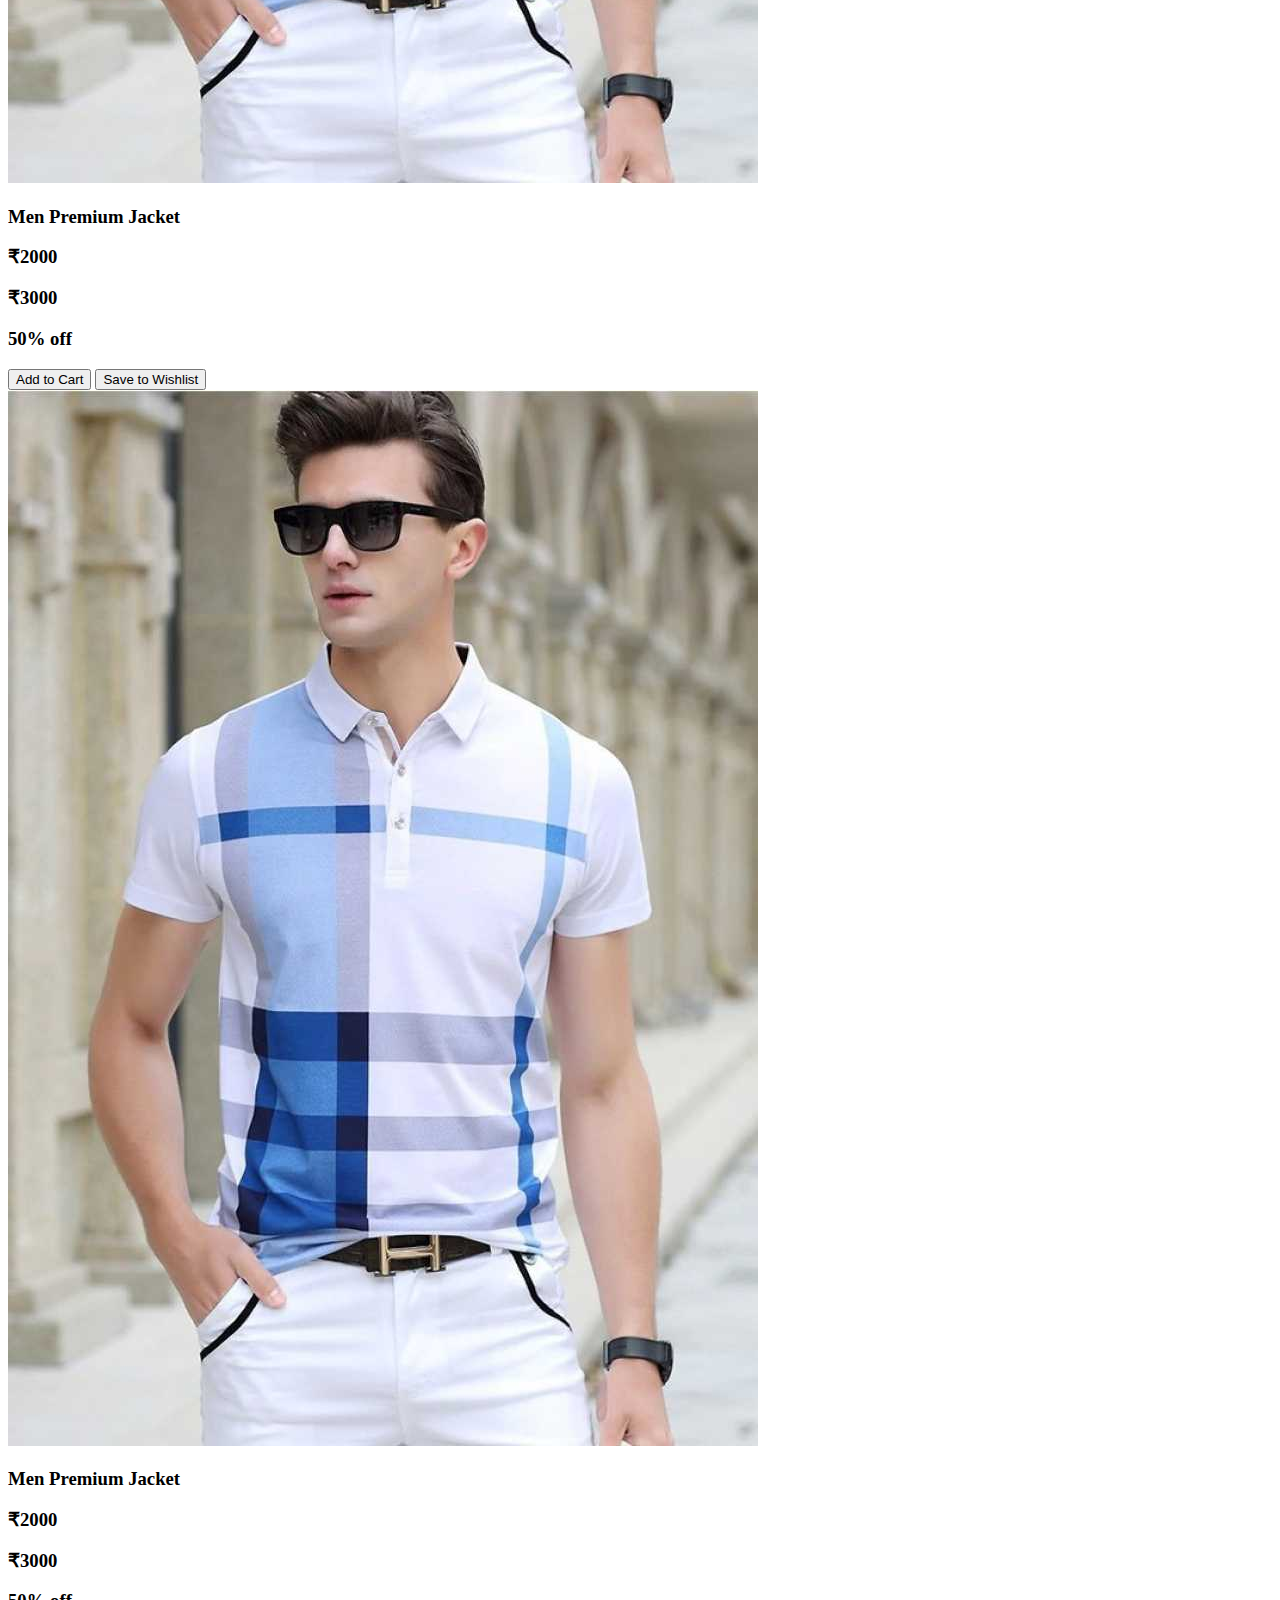
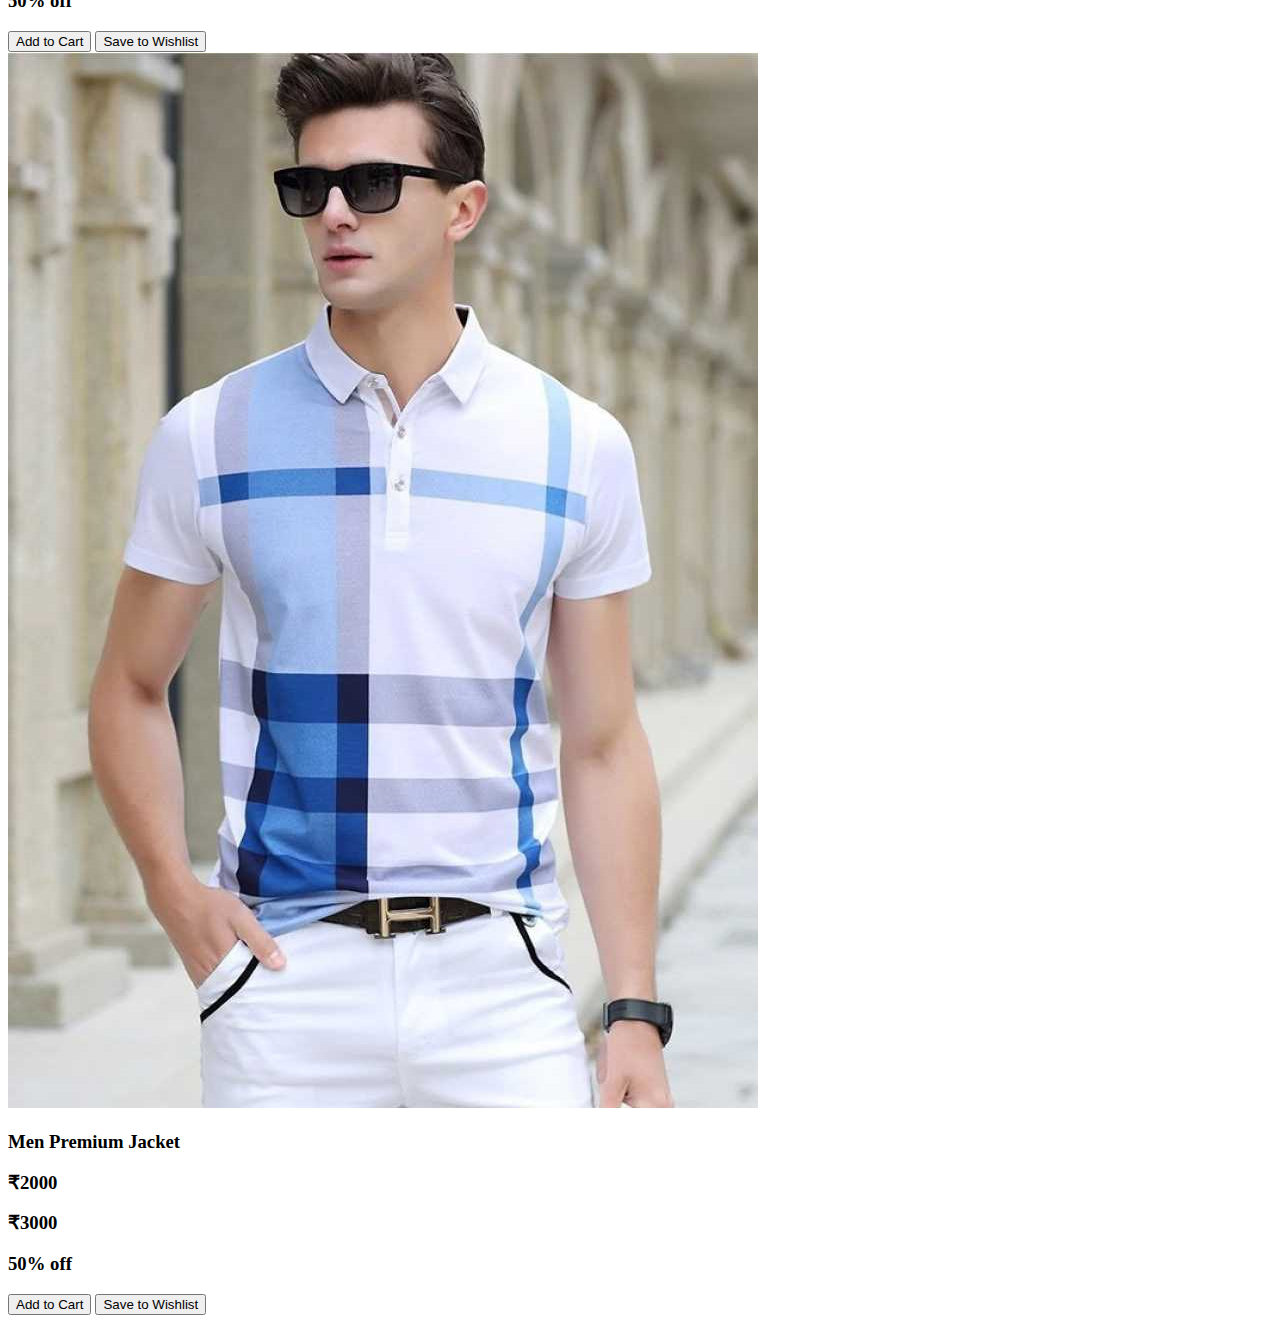
<file: containers/products-landscape/index.html>
<!DOCTYPE html>
<html lang="en">

<head>
    <meta charset="UTF-8">
    <meta http-equiv="X-UA-Compatible" content="IE=edge">
    <meta name="viewport" content="width=device-width, initial-scale=1.0">
    <link rel="stylesheet" href="https://cdnjs.cloudflare.com/ajax/libs/font-awesome/4.7.0/css/font-awesome.min.css" />
    <link rel="stylesheet" href="https://zingy-ui.netlify.app/themes/main.css">
    <link rel="stylesheet" href="/themes/utils.css">
    <title>Zingy Deal | Products Page</title>
</head>

<body>
    <div class="page-wrapper page-wrapper-filter-mob">
        <nav class="navbar bg-white flex-between no-wrap pd-xsm">
            <a href="/index.html" class="nav-left" href="#">
                <h3 class="pd-sm secondary-color">Zingy Deal</h3>
            </a>
            <input class="input input-secondary border-radius-sm search" type="text" placeholder="search">
            <div class="flex-evenly pd-sm col-gap-2 nav-right">
                <a href="/containers/login/index.html"><button class="btn btn-secondary">Login</button></a>
                <a href="/containers/wishlist/index.html">
                    <div class="badge-container icon-badge">
                        <button class="wishlist"><i class="fa fa-heart-o fa-2x nav-wishlist"></i></button>
                        <span class="rounded">1</span>
                    </div>
                </a>
                <a href="/containers/cart/index.html">
                    <div class="badge-container icon-badge">
                        <button><i class="fa fa-shopping-cart fa-2x cart nav-cart"></i></button>
                        <span class="rounded">1</span>
                    </div>
                </a>
            </div>
            <div class="mobile-menu flex-evenly align-center">
                <button class="btn hamburger mobile-item secondary-color"><i
                        class="fa fa-bars fa-2x h-100"></i></button>
                <button class="btn hamburger-close mobile-item secondary-color"><i
                        class="fa fa-close fa-2x h-100"></i></button>
            </div>
        </nav>
        <div class="sidebar display-none">
            <ul class="sidebar-items flex-vertical align-center">
                <a href="/containers/login/index.html">
                    <li>Login</li>
                </a>
                <a href="/containers/wishlist/index.html">
                    <li>Wishlist</li>
                </a>
                <a href="/containers/cart/index.html">
                    <li>Cart</li>
                </a>
            </ul>
        </div>
        <div class="sidebar filter-sidebar pd-md">
            <div class="flex-between">
                <h3>Filter</h3>
                <button>
                    <h3 class="underline regular-dark">Clear</h3>
                </button>
            </div>
            <div class="mg-t-md">
                <h3>Price</h3>
                <div class="slider-container">
                    <datalist class="price-datalist flex-between" id="tickmarks">
                        <option value="0" label="0"></option>
                        <option value="50" label="50"></option>
                        <option value="100" label="100"></option>
                    </datalist>
                    <input class="slider" type="range" min="1" max="100" value="50" list="tickmarks">
                </div>
            </div>
            <div>
                <div class="flex-vertical row-gap-p5 mg-t-md">
                    <h3>Category</h3>
                    <div class="flex align-center gap-1">
                        <input type="checkbox" name="gender" value="men" />
                        <label htmlFor="gender">
                            Men
                        </label>
                    </div>
                    <div class="flex align-center gap-1">
                        <input type="checkbox" name="gender" value="women" />
                        <label htmlFor="gender">
                            Women
                        </label>
                    </div>
                    <div class="flex align-center gap-1">
                        <input type="checkbox" name="gender" value="others" />
                        <label htmlFor="gender">
                            Others
                        </label>
                    </div>
                </div>
                <div class="flex-vertical row-gap-p5 mg-t-md">
                    <h3>Rating</h3>
                    <div class="flex align-center gap-1">
                        <input type="radio" name="rating" value="4 stars & above" />
                        <label htmlFor="rating">
                            4 stars & above
                        </label>
                    </div>
                    <div class="flex align-center gap-1">
                        <input type="radio" name="rating" value="3 starts & above" />
                        <label htmlFor="rating">
                            3 starts & above
                        </label>
                    </div>
                    <div class="flex align-center gap-1">
                        <input type="radio" name="rating" value="2 stars & above" />
                        <label htmlFor="rating">
                            2 stars & above
                        </label>
                    </div>
                    <div class="flex align-center gap-1">
                        <input type="radio" name="rating" value="1 star & above" />
                        <label htmlFor="rating">
                            1 star & above
                        </label>
                    </div>
                </div>
                <div class="flex-vertical row-gap-p5 mg-t-md">
                    <h3>Sort By</h3>
                    <div class="flex align-center gap-1">
                        <input type="radio" name="sortBy" value="price low to high" />
                        <label htmlFor="sortBy">
                            Price - Low to High
                        </label>
                    </div>
                    <div class="flex align-center gap-1">
                        <input type="radio" name="sortBy" value="price high to low" />
                        <label htmlFor="sortBy">
                            Price - High to Low
                        </label>
                    </div>
                </div>
            </div>
        </div>
        <main class="main-section main-section-filter-mob pd-md">
            <div class="flex align-center">
                <h3 class="mg-r-xsm">Showing All Products</h3>
                <h4 class="regular-dark">( Showing 20 Products )</h4>
            </div>
            <div class="flex-center mg-t-md gap-2">
                <!-- Horizontal Card with Shadow -->
                <div class='card horizontal-card flex bg-white'>
                    <div class="card-image-container flex-evenly">
                        <img class="card-image" src="../../assets/product.png" alt="product-image">
                    </div>
                    <div class="mg-md flex-vertical justify-between">
                        <div>
                            <h3 class="regular">Men Premium Jacket</h3>
                            <div class="flex">
                                <h3 class="bold mg-r-sm mg-t-xsm">₹2000</h3>
                                <h3 class="regular line-through muted mg-t-xsm">₹3000</h3>
                            </div>
                            <h3 class="bold secondary-color mg-t-xsm">50% off</h3>
                        </div>
                        <div>
                            <div>
                                <button class="btn btn-action w-100 flex-grow-1 mg-t-xsm">Go to Cart</button>
                                <button class="btn btn-secondary w-100 flex-grow-1 mg-t-xsm">Remove from
                                    Wishlist</button>
                            </div>
                        </div>
                    </div>
                </div>
                <!-- Horizontal Card with Shadow -->
                <div class='card horizontal-card flex bg-white'>
                    <div class="card-image-container flex-evenly">
                        <img class="card-image" src="../../assets/product.png" alt="product-image">
                    </div>
                    <div class="mg-md flex-vertical justify-between">
                        <div>
                            <h3 class="regular">Men Premium Jacket</h3>
                            <div class="flex">
                                <h3 class="bold mg-r-sm mg-t-xsm">₹2000</h3>
                                <h3 class="regular line-through muted mg-t-xsm">₹3000</h3>
                            </div>
                            <h3 class="bold secondary-color mg-t-xsm">50% off</h3>
                        </div>
                        <div>
                            <div>
                                <button class="btn btn-secondary w-100 flex-grow-1 mg-t-xsm">Add to Cart</button>
                                <button class="btn btn-action outline outline-action w-100 flex-grow-1 mg-t-xsm">Save
                                    to Wishlist</button>
                            </div>
                        </div>
                    </div>
                </div>
                <!-- Horizontal Card with Shadow -->
                <div class='card horizontal-card flex bg-white'>
                    <div class="card-image-container flex-evenly">
                        <img class="card-image" src="../../assets/product.png" alt="product-image">
                    </div>
                    <div class="mg-md flex-vertical justify-between">
                        <div>
                            <h3 class="regular">Men Premium Jacket</h3>
                            <div class="flex">
                                <h3 class="bold mg-r-sm mg-t-xsm">₹2000</h3>
                                <h3 class="regular line-through muted mg-t-xsm">₹3000</h3>
                            </div>
                            <h3 class="bold secondary-color mg-t-xsm">50% off</h3>
                        </div>
                        <div>
                            <div>
                                <button class="btn btn-secondary w-100 flex-grow-1 mg-t-xsm">Add to Cart</button>
                                <button class="btn btn-action outline outline-action w-100 flex-grow-1 mg-t-xsm">Save
                                    to Wishlist</button>
                            </div>
                        </div>
                    </div>
                </div>
                <!-- Horizontal Card with Shadow -->
                <div class='card horizontal-card flex bg-white'>
                    <div class="card-image-container flex-evenly">
                        <img class="card-image" src="../../assets/product.png" alt="product-image">
                    </div>
                    <div class="mg-md flex-vertical justify-between">
                        <div>
                            <h3 class="regular">Men Premium Jacket</h3>
                            <div class="flex">
                                <h3 class="bold mg-r-sm mg-t-xsm">₹2000</h3>
                                <h3 class="regular line-through muted mg-t-xsm">₹3000</h3>
                            </div>
                            <h3 class="bold secondary-color mg-t-xsm">50% off</h3>
                        </div>
                        <div>
                            <div>
                                <button class="btn btn-secondary w-100 flex-grow-1 mg-t-xsm">Add to Cart</button>
                                <button class="btn btn-action outline outline-action w-100 flex-grow-1 mg-t-xsm">Save
                                    to Wishlist</button>
                            </div>
                        </div>
                    </div>
                </div>
            </div>
        </main>
    </div>
    <script src='https://zingy-ui.netlify.app/index.js'></script>
</body>

</html>
</file>
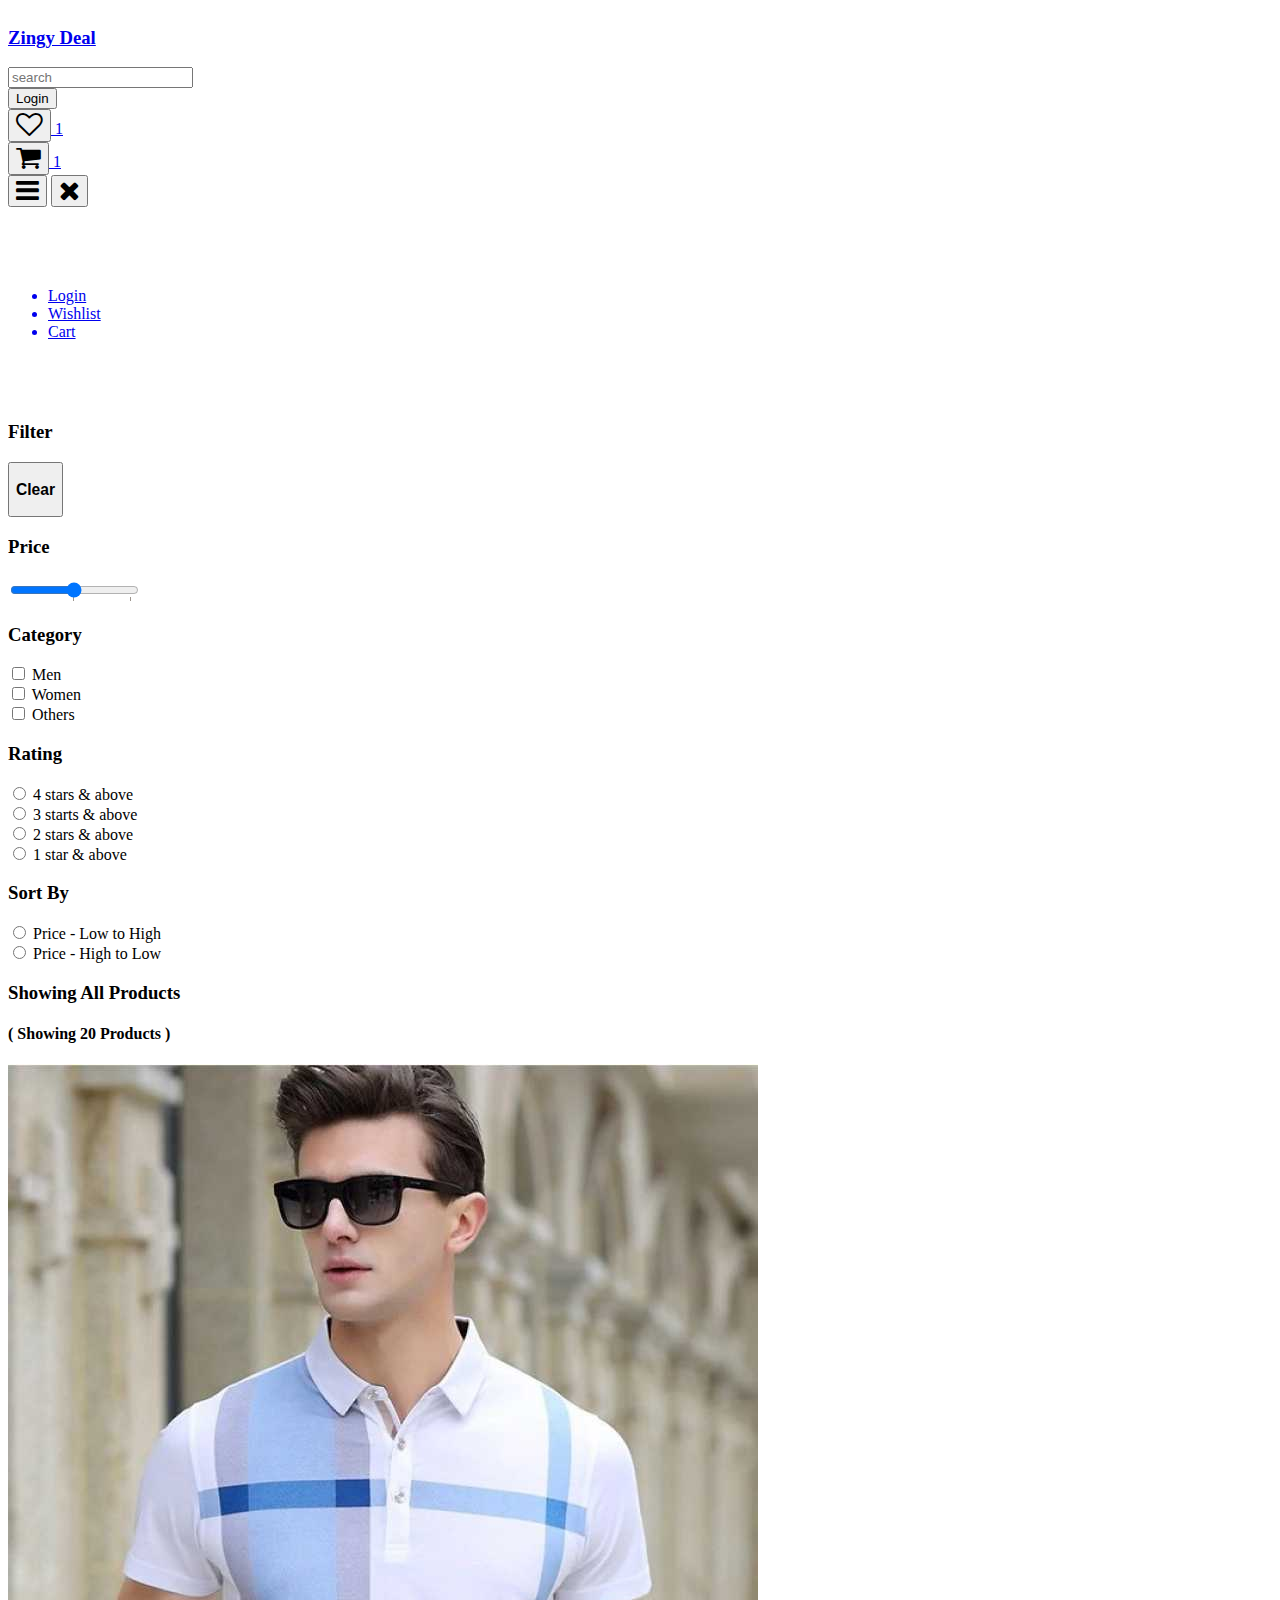
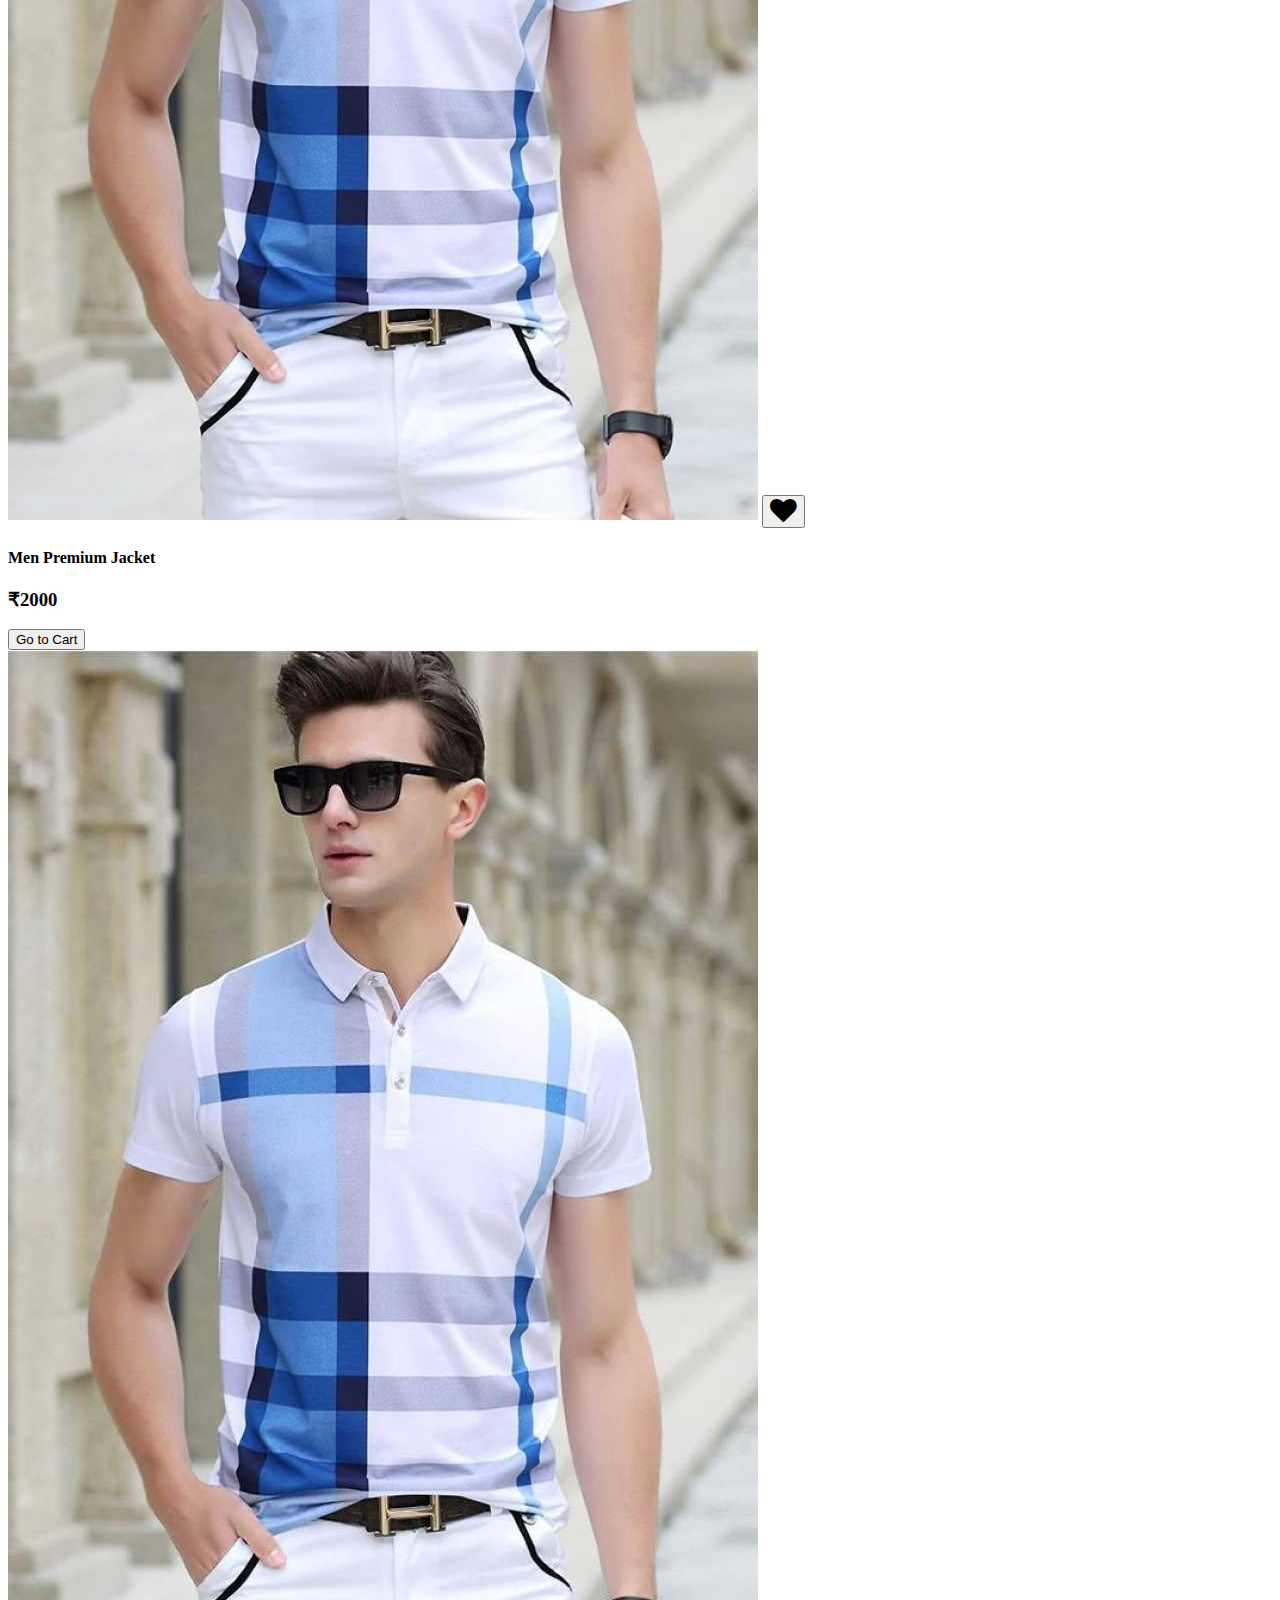
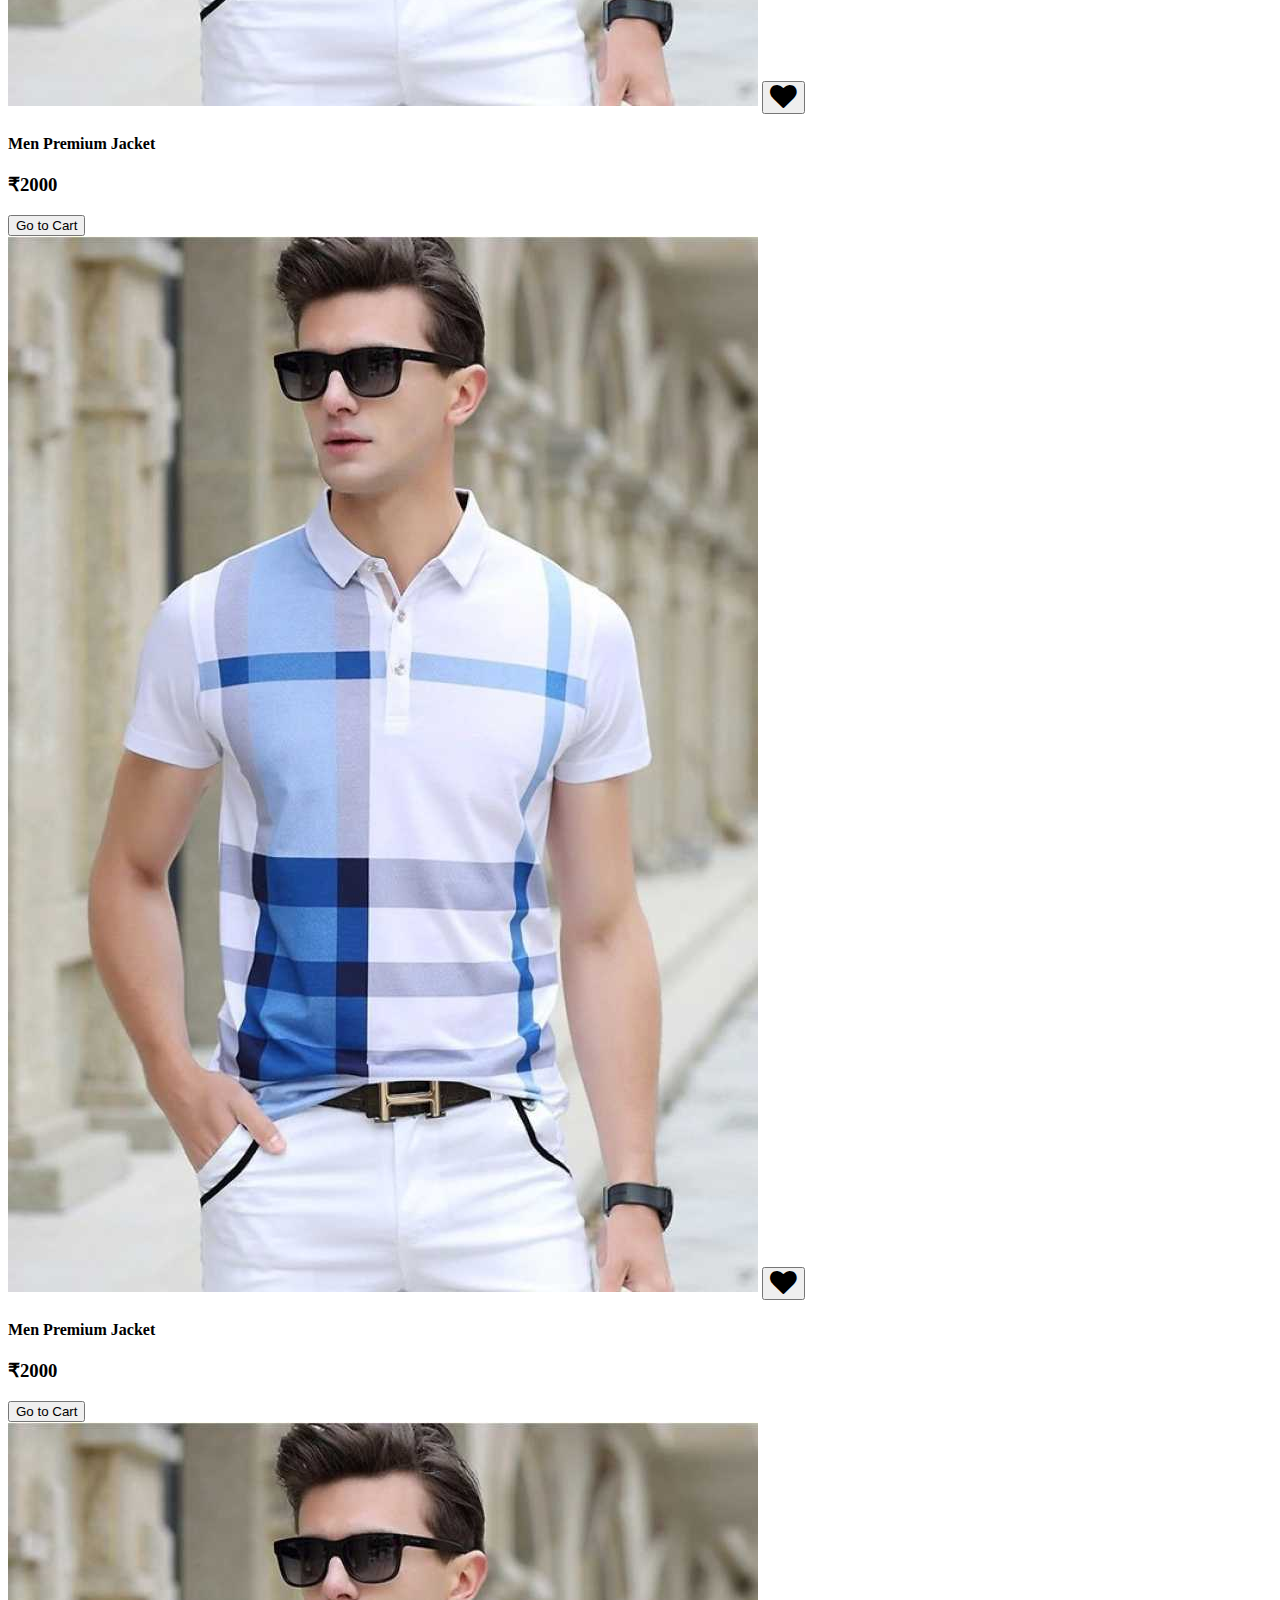
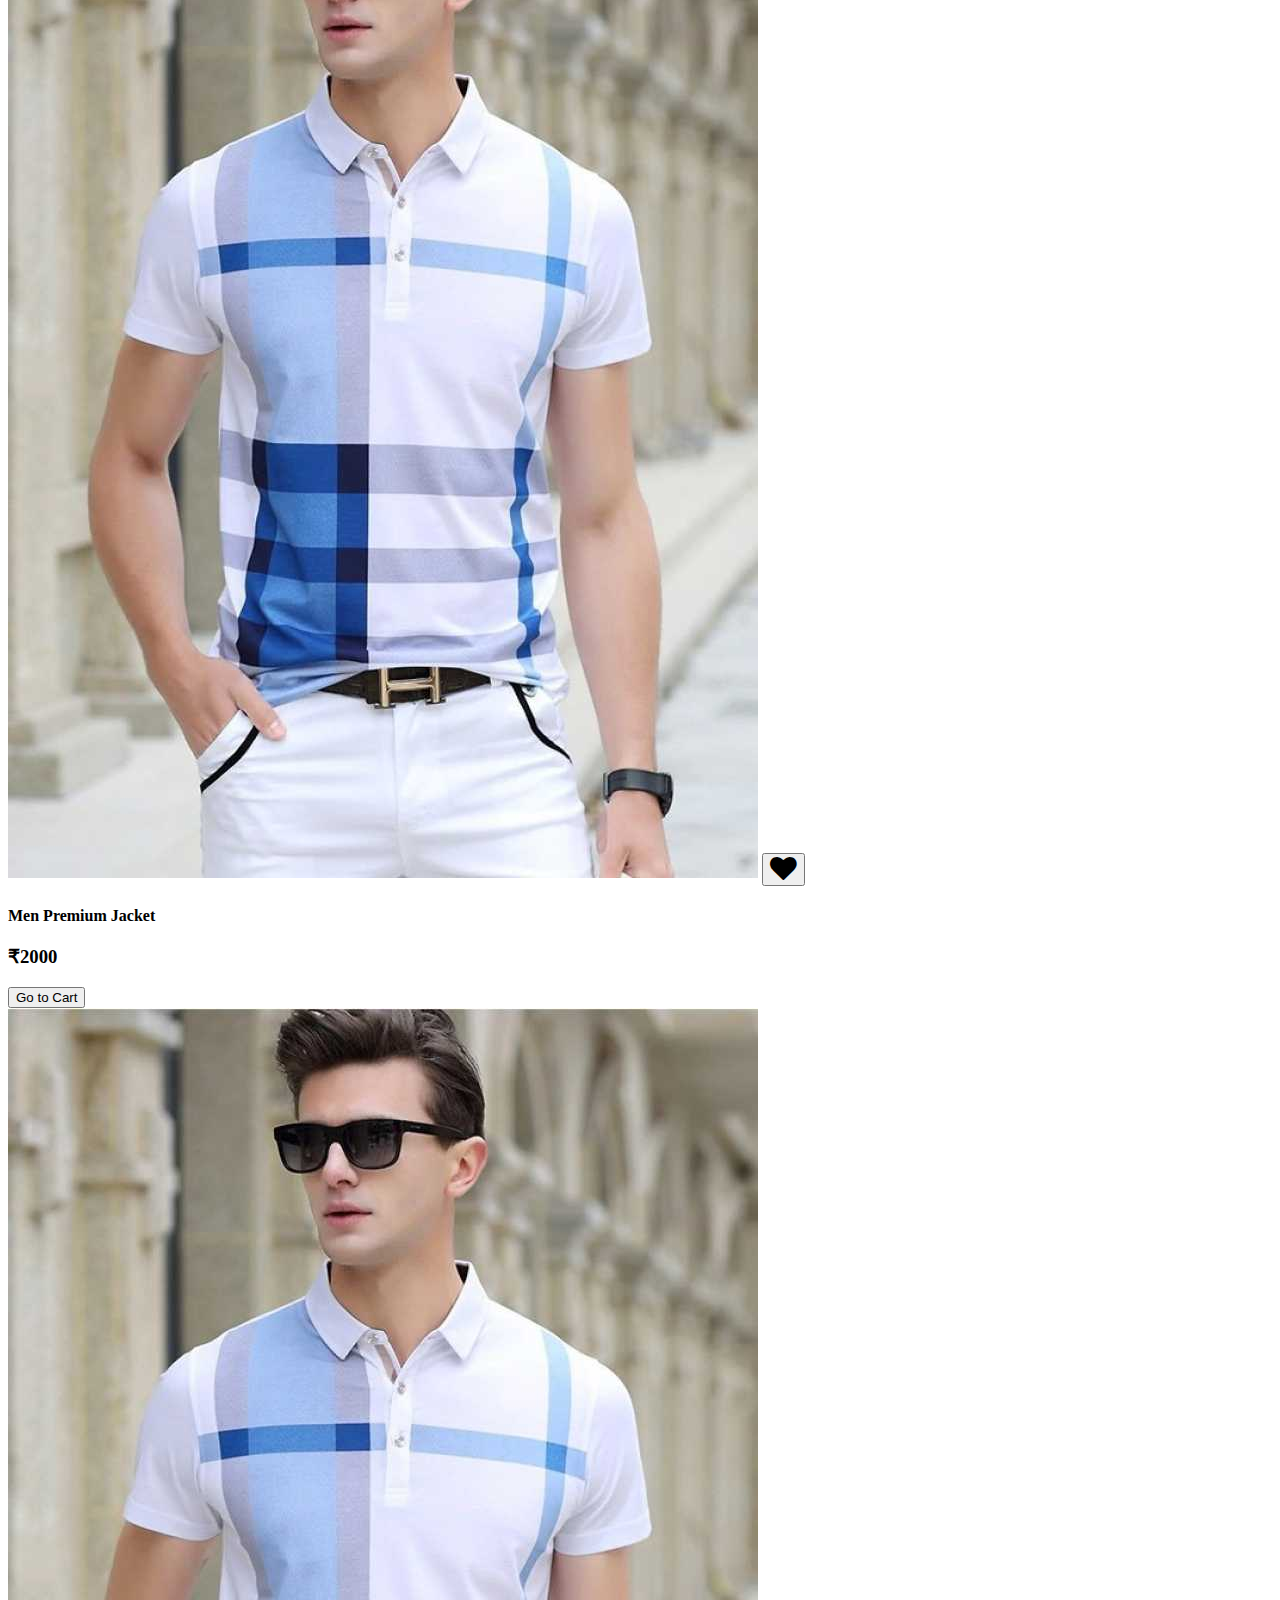
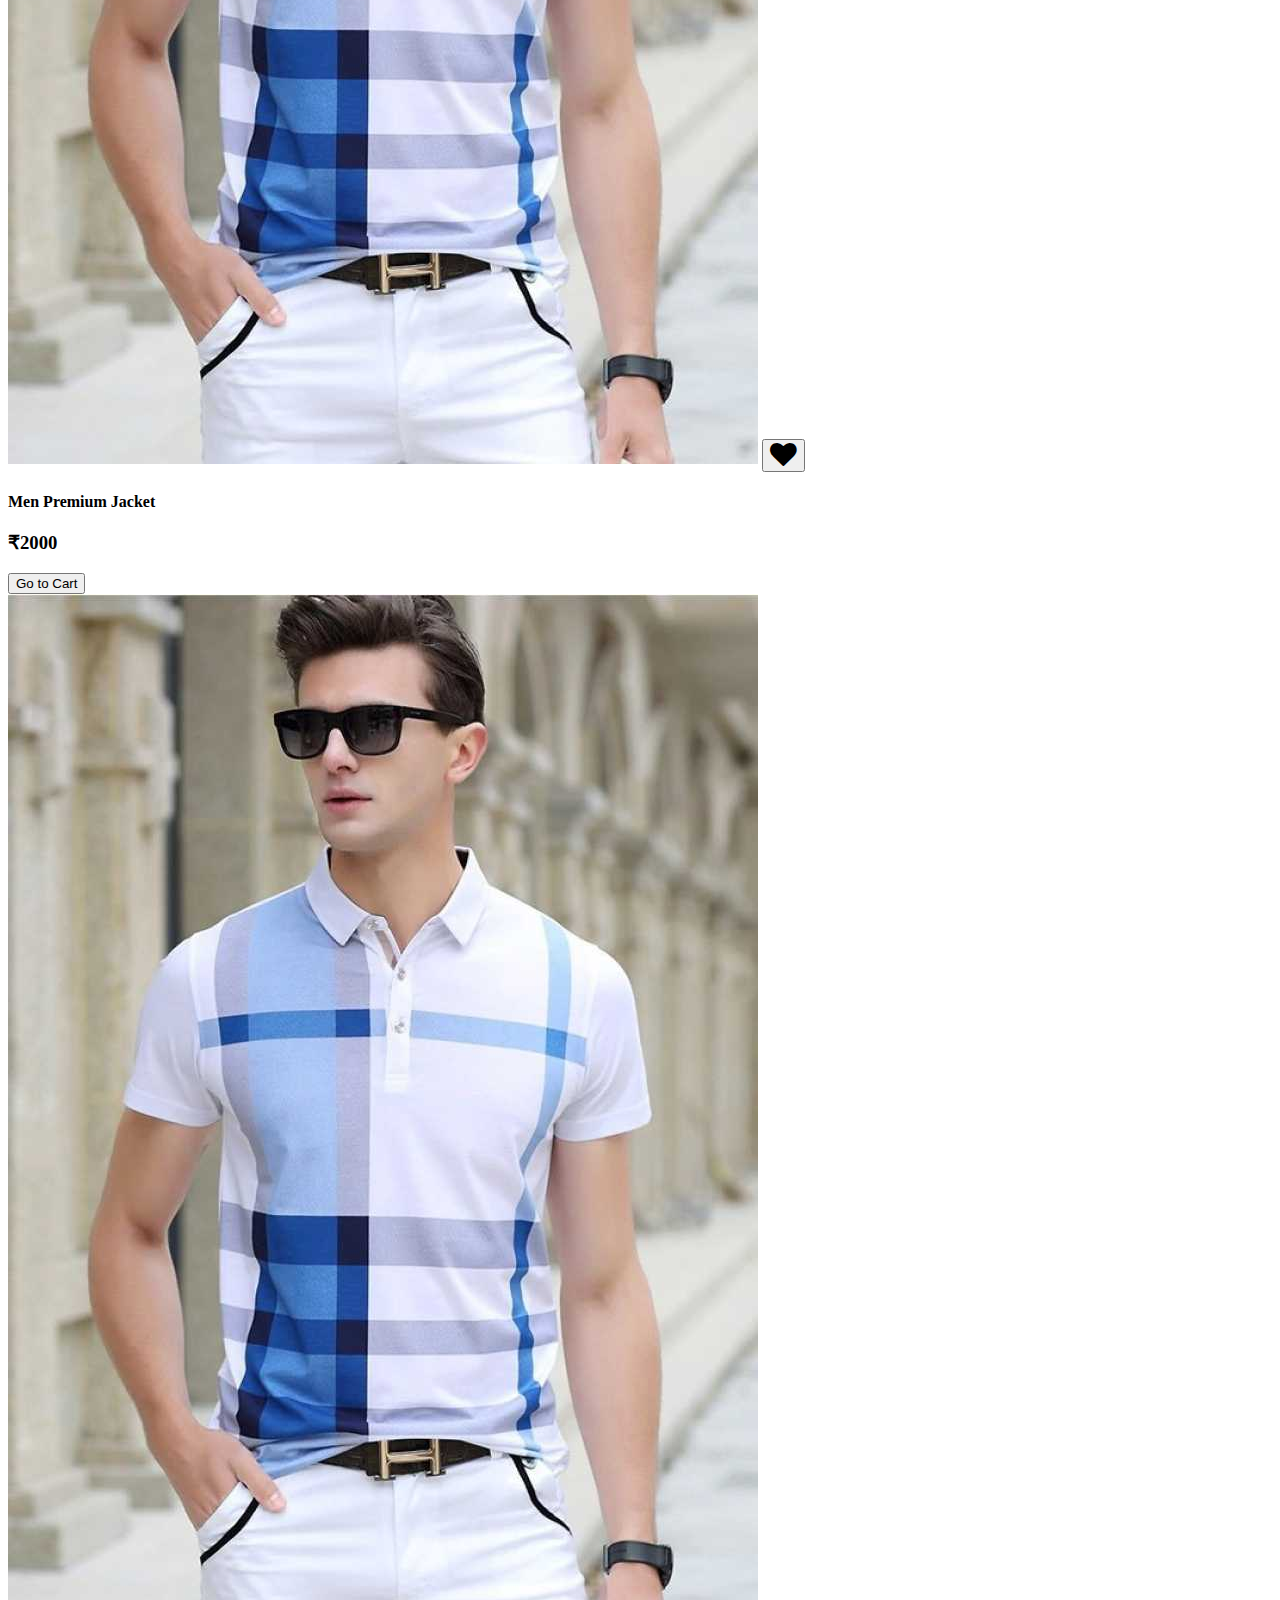
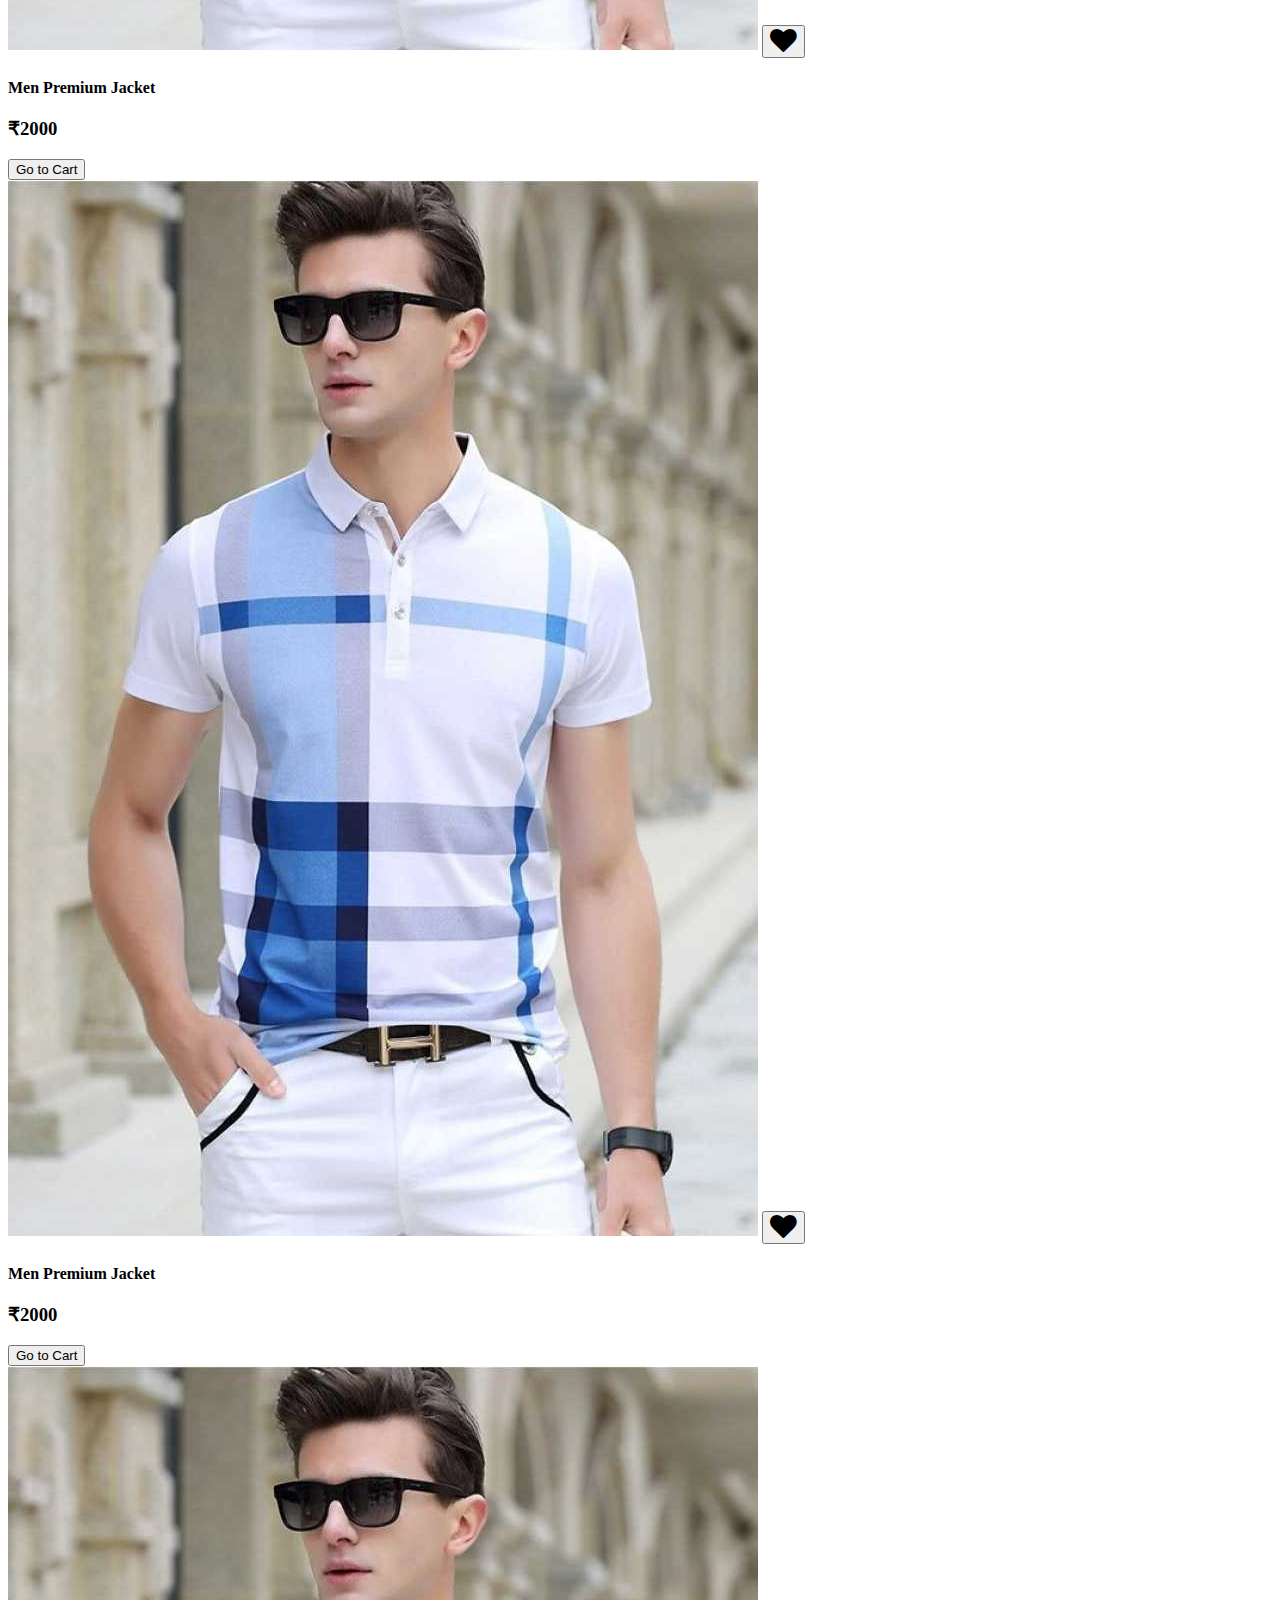
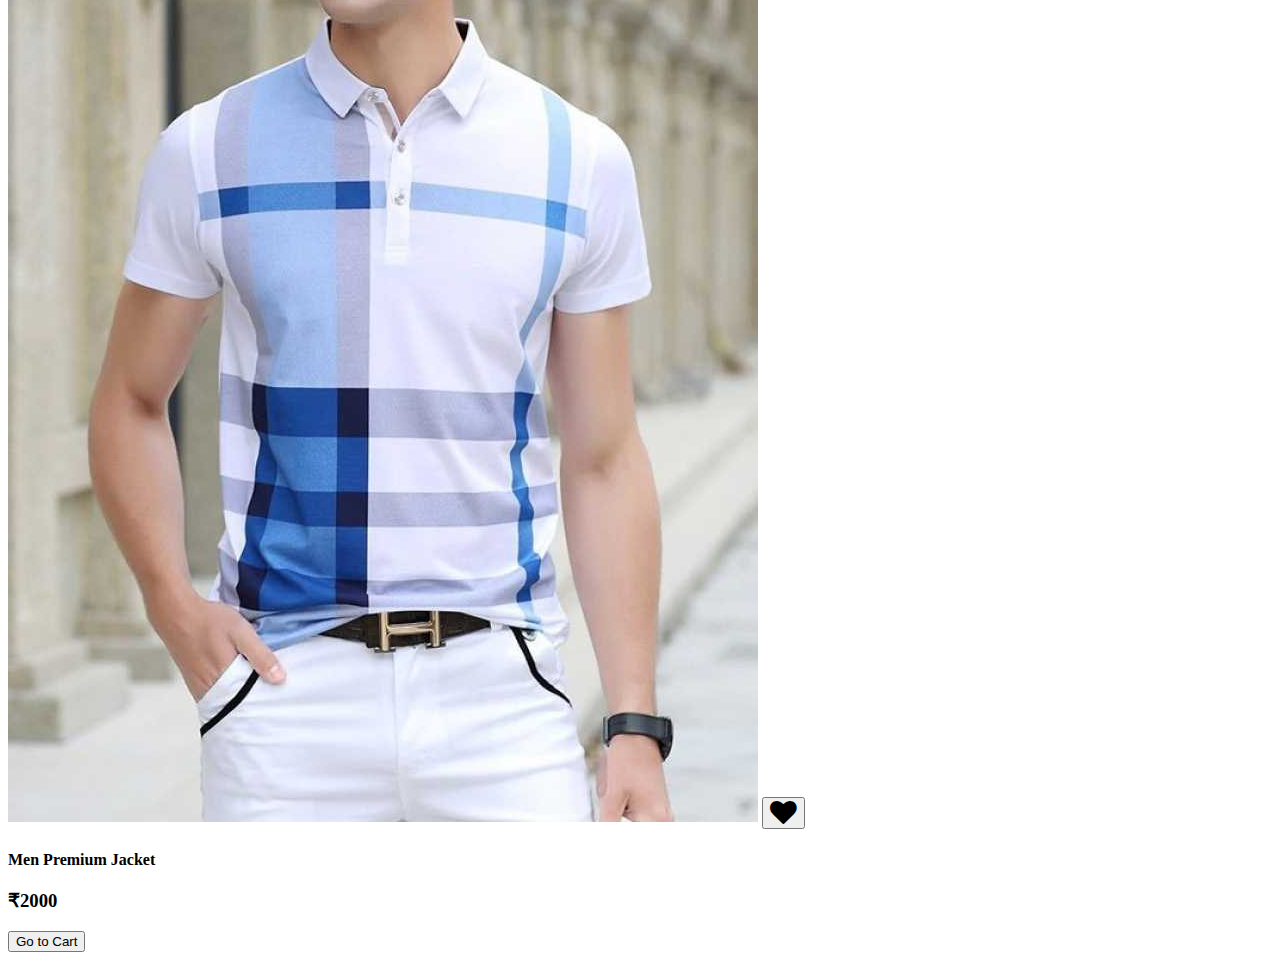
<file: containers/products/index.html>
<!DOCTYPE html>
<html lang="en">

<head>
    <meta charset="UTF-8">
    <meta http-equiv="X-UA-Compatible" content="IE=edge">
    <meta name="viewport" content="width=device-width, initial-scale=1.0">
    <link rel="stylesheet" href="https://cdnjs.cloudflare.com/ajax/libs/font-awesome/4.7.0/css/font-awesome.min.css" />
    <link rel="stylesheet" href="https://zingy-ui.netlify.app/themes/main.css">
    <link rel="stylesheet" href="/themes/utils.css">
    <title>Zingy Deal | Products Page</title>
</head>

<body>
    <div class="page-wrapper page-wrapper-filter-mob">
        <nav class="navbar bg-white flex-between no-wrap pd-xsm">
            <a class="nav-left" href="/index.html">
                <h3 class="pd-sm secondary-color">Zingy Deal</h3>
            </a>
            <input class="input input-secondary border-radius-sm search" type="text" placeholder="search">
            <div class="flex-evenly pd-sm col-gap-2 nav-right">
                <a href="/containers/login/index.html"><button class="btn btn-secondary">Login</button></a>
                <a href="/containers/wishlist/index.html">
                    <div class="badge-container icon-badge">
                        <button class="wishlist"><i class="fa fa-heart-o fa-2x nav-wishlist"></i></button>
                        <span class="rounded">1</span>
                    </div>
                </a>
                <a href="/containers/cart/index.html">
                    <div class="badge-container icon-badge">
                        <button><i class="fa fa-shopping-cart fa-2x cart nav-cart"></i></button>
                        <span class="rounded">1</span>
                    </div>
                </a>
            </div>
            <div class="mobile-menu flex-evenly align-center">
                <button class="btn hamburger mobile-item secondary-color"><i
                        class="fa fa-bars fa-2x h-100"></i></button>
                <button class="btn hamburger-close mobile-item secondary-color"><i
                        class="fa fa-close fa-2x h-100"></i></button>
            </div>
        </nav>
        <div class="sidebar pd-md display-none">
            <ul class="sidebar-items flex-vertical align-center">
                <a href="/containers/login/index.html">
                    <li>Login</li>
                </a>
                <a href="/containers/wishlist/index.html">
                    <li>Wishlist</li>
                </a>
                <a href="/containers/cart/index.html">
                    <li>Cart</li>
                </a>
            </ul>
        </div>
        <div class="sidebar filter-sidebar pd-md">
            <div class="flex-between">
                <h3>Filter</h3>
                <button>
                    <h3 class="underline regular-dark">Clear</h3>
                </button>
            </div>
            <div class="mg-t-md">
                <h3>Price</h3>
                <div class="slider-container">
                    <datalist class="price-datalist flex-between" id="tickmarks">
                        <option value="0" label="0"></option>
                        <option value="50" label="50"></option>
                        <option value="100" label="100"></option>
                    </datalist>
                    <input class="slider" type="range" min="1" max="100" value="50" list="tickmarks">
                </div>
            </div>
            <div>
                <div class="flex-vertical row-gap-p5 mg-t-md">
                    <h3>Category</h3>
                    <div class="flex align-center gap-1">
                        <input type="checkbox" name="gender" value="men" />
                        <label htmlFor="gender">
                            Men
                        </label>
                    </div>
                    <div class="flex align-center gap-1">
                        <input type="checkbox" name="gender" value="women" />
                        <label htmlFor="gender">
                            Women
                        </label>
                    </div>
                    <div class="flex align-center gap-1">
                        <input type="checkbox" name="gender" value="others" />
                        <label htmlFor="gender">
                            Others
                        </label>
                    </div>
                </div>
                <div class="flex-vertical row-gap-p5 mg-t-md">
                    <h3>Rating</h3>
                    <div class="flex align-center gap-1">
                        <input type="radio" name="rating" value="4 stars & above" />
                        <label htmlFor="rating">
                            4 stars & above
                        </label>
                    </div>
                    <div class="flex align-center gap-1">
                        <input type="radio" name="rating" value="3 starts & above" />
                        <label htmlFor="rating">
                            3 starts & above
                        </label>
                    </div>
                    <div class="flex align-center gap-1">
                        <input type="radio" name="rating" value="2 stars & above" />
                        <label htmlFor="rating">
                            2 stars & above
                        </label>
                    </div>
                    <div class="flex align-center gap-1">
                        <input type="radio" name="rating" value="1 star & above" />
                        <label htmlFor="rating">
                            1 star & above
                        </label>
                    </div>
                </div>
                <div class="flex-vertical row-gap-p5 mg-t-md">
                    <h3>Sort By</h3>
                    <div class="flex align-center gap-1">
                        <input type="radio" name="sortBy" value="price low to high" />
                        <label htmlFor="sortBy">
                            Price - Low to High
                        </label>
                    </div>
                    <div class="flex align-center gap-1">
                        <input type="radio" name="sortBy" value="price high to low" />
                        <label htmlFor="sortBy">
                            Price - High to Low
                        </label>
                    </div>
                </div>
            </div>
        </div>
        <main class="main-section main-section-filter-mob pd-md">
            <div class="flex align-center">
                <h3 class="mg-r-xsm">Showing All Products</h3>
                <h4 class="regular-dark">( Showing 20 Products )</h4>
            </div>
            <div class="flex-center mg-t-md gap-2">
                <!-- Vertical Card -->
                <div class='card bg-white'>
                    <div class="card-image-container h-100 w-100 position-relative flex-evenly">
                        <img class="card-image" src="../../assets/product.png" alt="product-image">
                        <button class="btn btn-icon btn-icon-card position-absolute wishlist rounded flex-center">
                            <i class="fa fa-heart fa-2x"></i></button>
                    </div>
                    <div class="flex-vertical mg-sm row-gap-p5 align-center">
                        <h4 class="regular">Men Premium Jacket</h4>
                        <h3 class="bold">₹2000</h3>
                    </div>
                    <button class="btn btn-action w-100">Go to Cart</button>
                </div>
                <div class='card bg-white'>
                    <div class="card-image-container h-100 w-100 position-relative flex-evenly">
                        <img class="card-image" src="../../assets/product.png" alt="product-image">
                        <button class="btn btn-icon btn-icon-card position-absolute wishlist rounded flex-center">
                            <i class="fa fa-heart fa-2x"></i></button>
                    </div>
                    <div class="flex-vertical mg-sm row-gap-p5 align-center">
                        <h4 class="regular">Men Premium Jacket</h4>
                        <h3 class="bold">₹2000</h3>
                    </div>
                    <button class="btn btn-action w-100">Go to Cart</button>
                </div>
                <div class='card bg-white'>
                    <div class="card-image-container h-100 w-100 position-relative flex-evenly">
                        <img class="card-image" src="../../assets/product.png" alt="product-image">
                        <button class="btn btn-icon btn-icon-card position-absolute wishlist rounded flex-center">
                            <i class="fa fa-heart fa-2x"></i></button>
                    </div>
                    <div class="flex-vertical mg-sm row-gap-p5 align-center">
                        <h4 class="regular">Men Premium Jacket</h4>
                        <h3 class="bold">₹2000</h3>
                    </div>
                    <button class="btn btn-action w-100">Go to Cart</button>
                </div>
                <div class='card bg-white'>
                    <div class="card-image-container h-100 w-100 position-relative flex-evenly">
                        <img class="card-image" src="../../assets/product.png" alt="product-image">
                        <button class="btn btn-icon btn-icon-card position-absolute wishlist rounded flex-center">
                            <i class="fa fa-heart fa-2x"></i></button>
                    </div>
                    <div class="flex-vertical mg-sm row-gap-p5 align-center">
                        <h4 class="regular">Men Premium Jacket</h4>
                        <h3 class="bold">₹2000</h3>
                    </div>
                    <button class="btn btn-action w-100">Go to Cart</button>
                </div>

                <div class='card bg-white'>
                    <div class="card-image-container h-100 w-100 position-relative flex-evenly">
                        <img class="card-image" src="../../assets/product.png" alt="product-image">
                        <button class="btn btn-icon btn-icon-card position-absolute wishlist rounded flex-center">
                            <i class="fa fa-heart fa-2x"></i></button>
                    </div>
                    <div class="flex-vertical mg-sm row-gap-p5 align-center">
                        <h4 class="regular">Men Premium Jacket</h4>
                        <h3 class="bold">₹2000</h3>
                    </div>
                    <button class="btn btn-action w-100">Go to Cart</button>
                </div>
                <div class='card bg-white'>
                    <div class="card-image-container h-100 w-100 position-relative flex-evenly">
                        <img class="card-image" src="../../assets/product.png" alt="product-image">
                        <button class="btn btn-icon btn-icon-card position-absolute wishlist rounded flex-center">
                            <i class="fa fa-heart fa-2x"></i></button>
                    </div>
                    <div class="flex-vertical mg-sm row-gap-p5 align-center">
                        <h4 class="regular">Men Premium Jacket</h4>
                        <h3 class="bold">₹2000</h3>
                    </div>
                    <button class="btn btn-action w-100">Go to Cart</button>
                </div>
                <div class='card bg-white'>
                    <div class="card-image-container h-100 w-100 position-relative flex-evenly">
                        <img class="card-image" src="../../assets/product.png" alt="product-image">
                        <button class="btn btn-icon btn-icon-card position-absolute wishlist rounded flex-center">
                            <i class="fa fa-heart fa-2x"></i></button>
                    </div>
                    <div class="flex-vertical mg-sm row-gap-p5 align-center">
                        <h4 class="regular">Men Premium Jacket</h4>
                        <h3 class="bold">₹2000</h3>
                    </div>
                    <button class="btn btn-action w-100">Go to Cart</button>
                </div>
                <div class='card bg-white'>
                    <div class="card-image-container h-100 w-100 position-relative flex-evenly">
                        <img class="card-image" src="../../assets/product.png" alt="product-image">
                        <button class="btn btn-icon btn-icon-card position-absolute wishlist rounded flex-center">
                            <i class="fa fa-heart fa-2x"></i></button>
                    </div>
                    <div class="flex-vertical mg-sm row-gap-p5 align-center">
                        <h4 class="regular">Men Premium Jacket</h4>
                        <h3 class="bold">₹2000</h3>
                    </div>
                    <button class="btn btn-action w-100">Go to Cart</button>
                </div>
            </div>
        </main>
    </div>
    <script src='https://zingy-ui.netlify.app/index.js'></script>
</body>

</html>
</file>
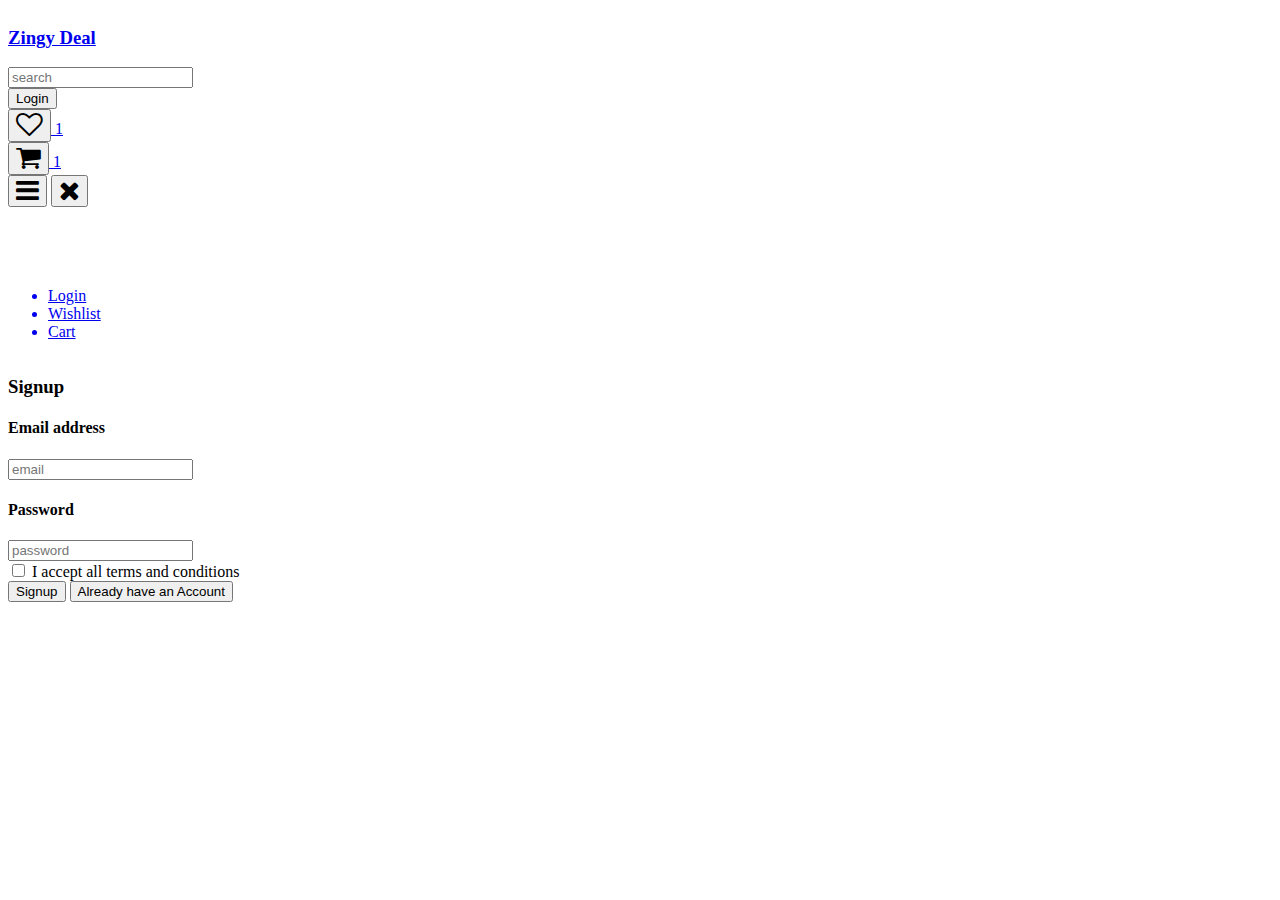
<file: containers/signup/index.html>
<!DOCTYPE html>
<html lang="en">

<head>
    <meta charset="UTF-8">
    <meta http-equiv="X-UA-Compatible" content="IE=edge">
    <meta name="viewport" content="width=device-width, initial-scale=1.0">
    <link rel="stylesheet" href="https://cdnjs.cloudflare.com/ajax/libs/font-awesome/4.7.0/css/font-awesome.min.css" />
    <link rel="stylesheet" href="https://zingy-ui.netlify.app/themes/main.css">
    <link rel="stylesheet" href="/themes/utils.css">
    <title>Zingy Deal | Signup</title>
</head>

<body>
    <div class="page-wrapper">
        <nav class="navbar bg-white flex-between no-wrap pd-xsm">
            <a class="nav-left" href="/index.html">
                <h3 class="pd-sm secondary-color nav-logo">Zingy Deal</h3>
            </a>
            <input class="input input-secondary border-radius-sm search" type="text" placeholder="search">
            <div class="flex-evenly pd-sm col-gap-2 nav-right">
                <a href="/containers/login/index.html"><button class="btn btn-secondary">Login</button></a>
                <a href="/containers/wishlist/index.html">
                    <div class="badge-container icon-badge">
                        <button class="wishlist"><i class="fa fa-heart-o fa-2x nav-wishlist"></i></button>
                        <span class="rounded">1</span>
                    </div>
                </a>
                <a href="/containers/cart/index.html">
                    <div class="badge-container icon-badge">
                        <button><i class="fa fa-shopping-cart fa-2x cart nav-cart"></i></button>
                        <span class="rounded">1</span>
                    </div>
                </a>
            </div>
            <div class="mobile-menu flex-evenly align-center">
                <button class="btn hamburger mobile-item secondary-color"><i
                        class="fa fa-bars fa-2x h-100"></i></button>
                <button class="btn hamburger-close mobile-item secondary-color"><i
                        class="fa fa-close fa-2x h-100"></i></button>
            </div>
        </nav>
        <div class="sidebar pd-md display-none">
            <ul class="sidebar-items flex-vertical align-center">
                <a href="/containers/login/index.html">
                    <li>Login</li>
                </a>
                <a href="/containers/wishlist/index.html">
                    <li>Wishlist</li>
                </a>
                <a href="/containers/cart/index.html">
                    <li>Cart</li>
                </a>
            </ul>
        </div>
        <main class="main-section main-section-strech flex-center">
            <div class="flex-center bg-white w-max-content">
                <div class="flex-vertical pd-xlg w-max-content">
                    <h3 class="text-align-center">Signup</h3>
                    <div class="mg-t-sm">
                        <h4 class="regular-dark black-color mg-b-xxsm">Email address</h4>
                        <input class="input border-radius-sm" type="text" placeholder="email">
                    </div>
                    <div class="mg-t-sm">
                        <h4 class="regular-dark black-color mg-b-xxsm">Password</h4>
                        <input class="input border-radius-sm" type="password" placeholder="password">
                    </div>
                    <div class="flex align-center gap-1 mg-t-sm">
                        <input type="checkbox" name="remember-me" value="remember-me" />
                        <label htmlFor="remember-me">
                            I accept all terms and conditions
                        </label>
                    </div>
                    <a href="/containers/login/index.html"><button
                            class="btn btn-action w-100 mg-t-sm">Signup</button></a>
                    <a href="/containers/login/index.html"><button
                            class="btn btn-secondary outline outline-secondary w-100 mg-t-sm">Already have an
                            Account</button></a>
                </div>
            </div>
        </main>
    </div>
    <script src='https://zingy-ui.netlify.app/index.js'></script>
</body>

</html>
</file>
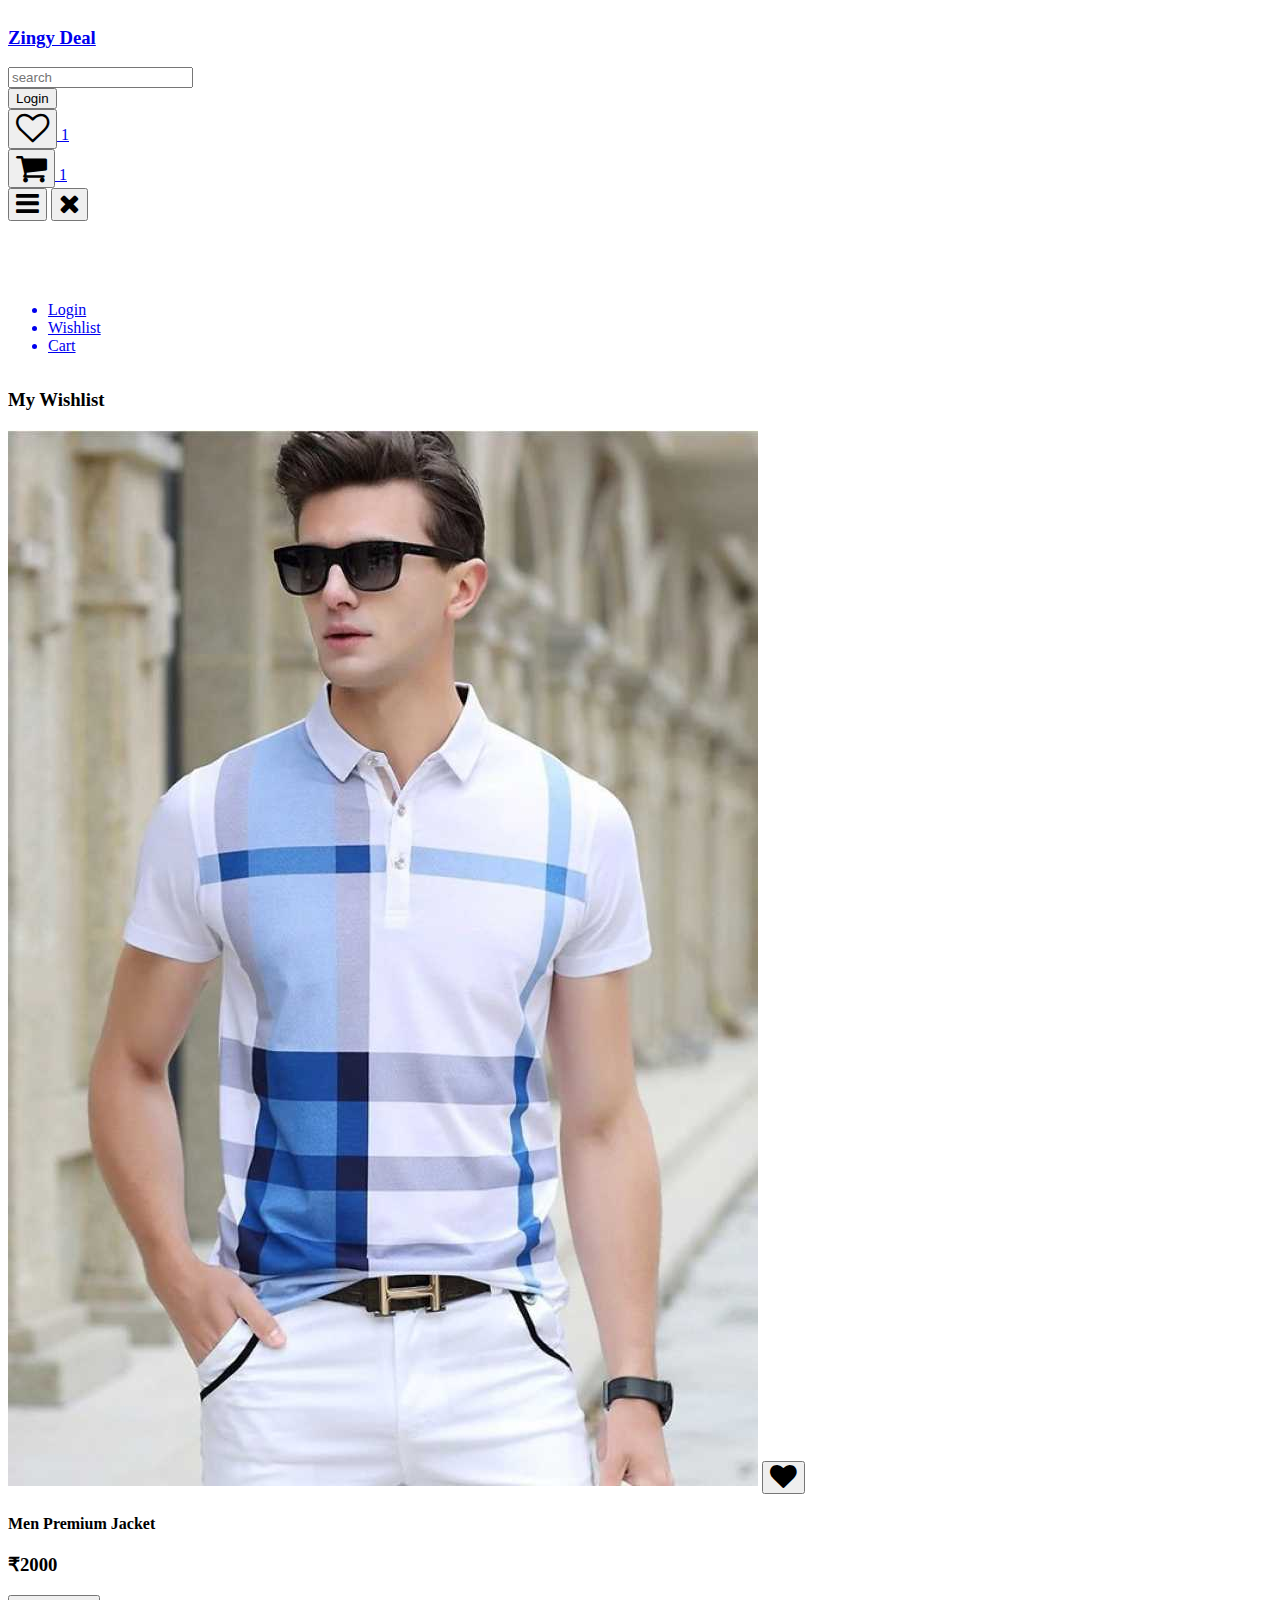
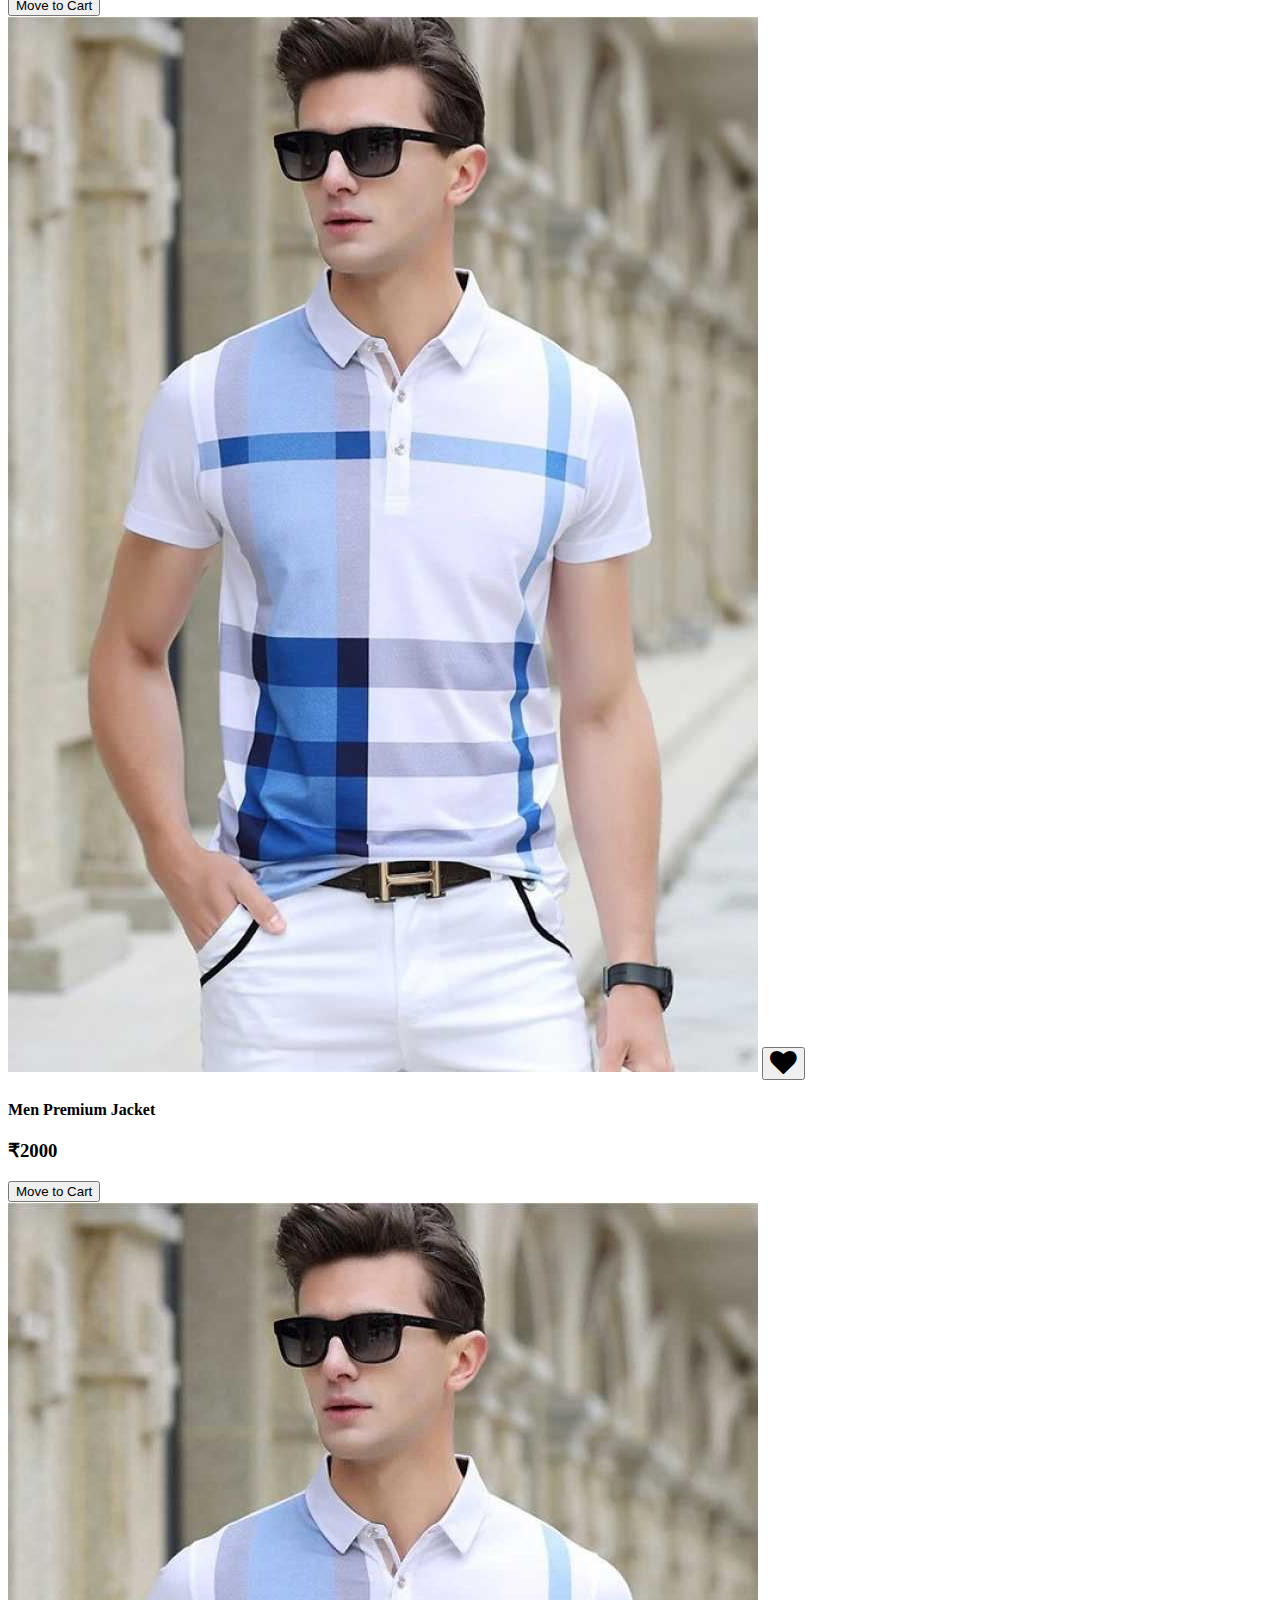
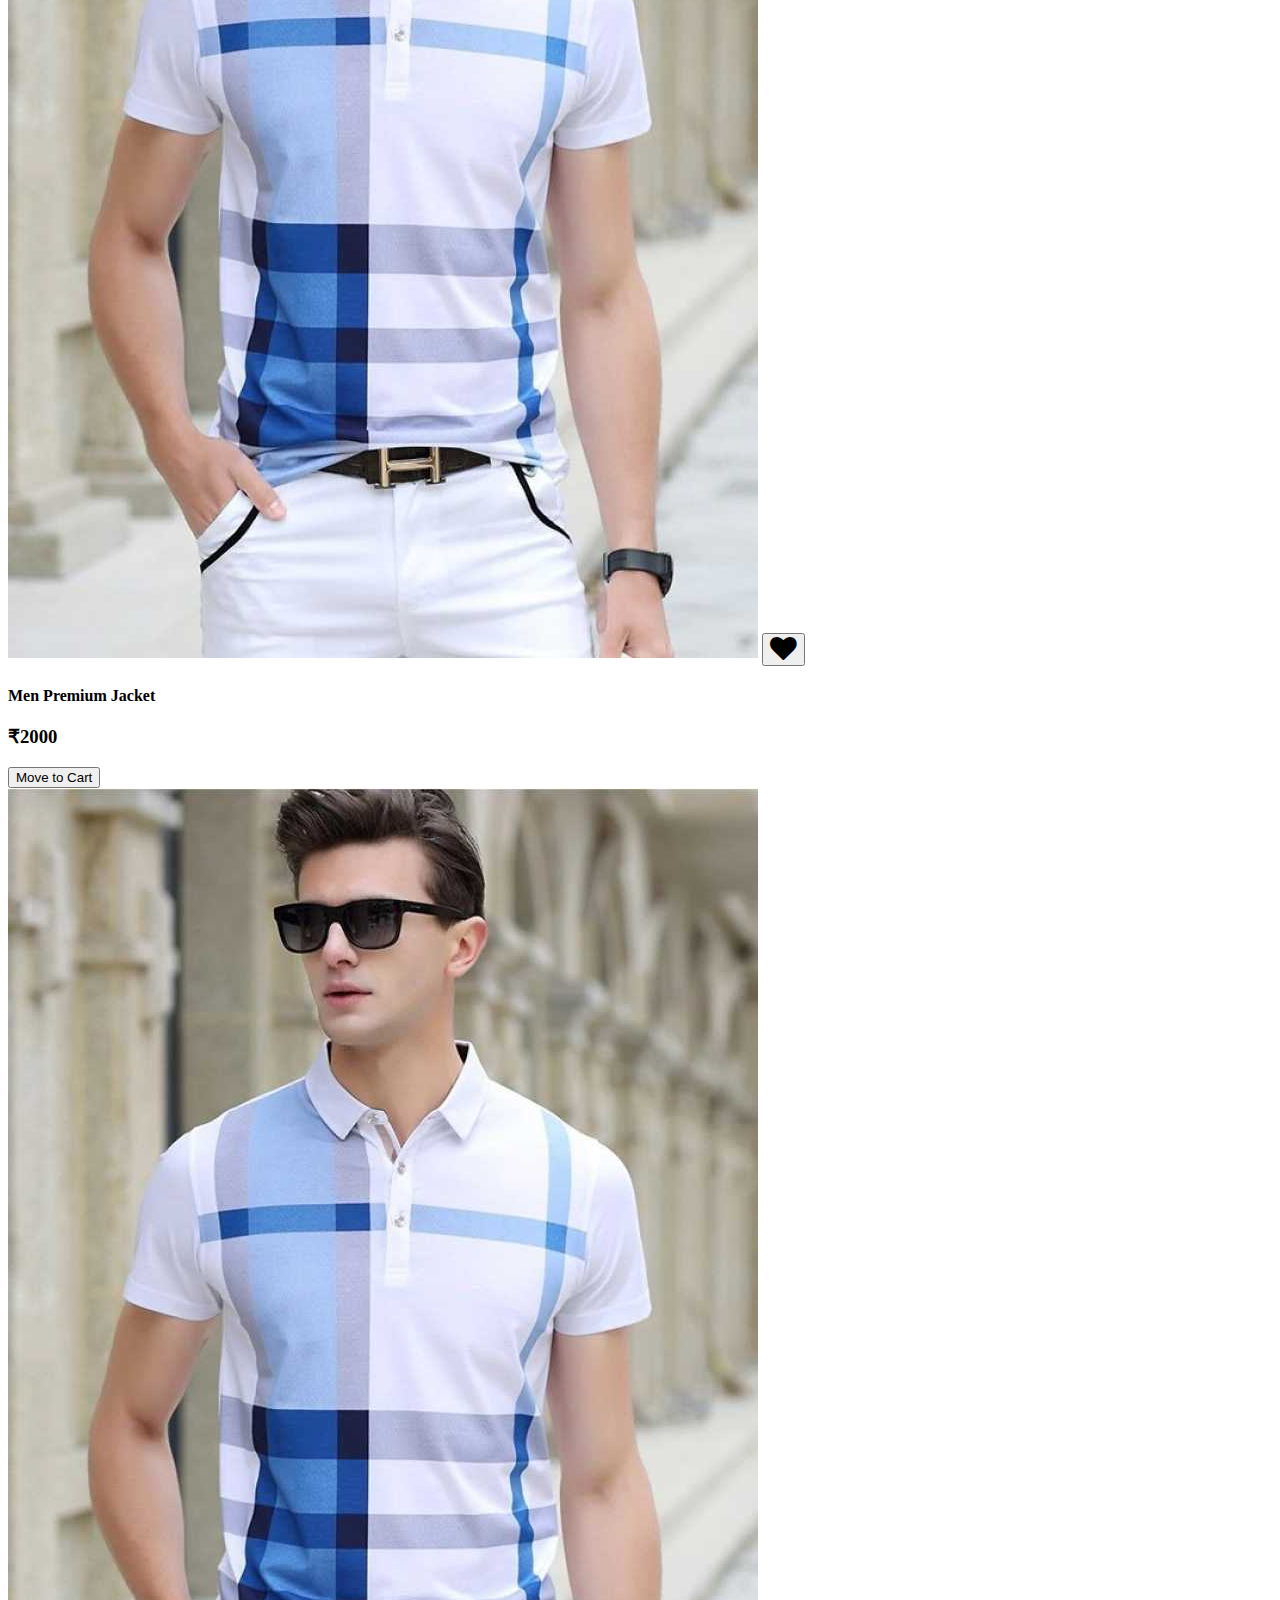
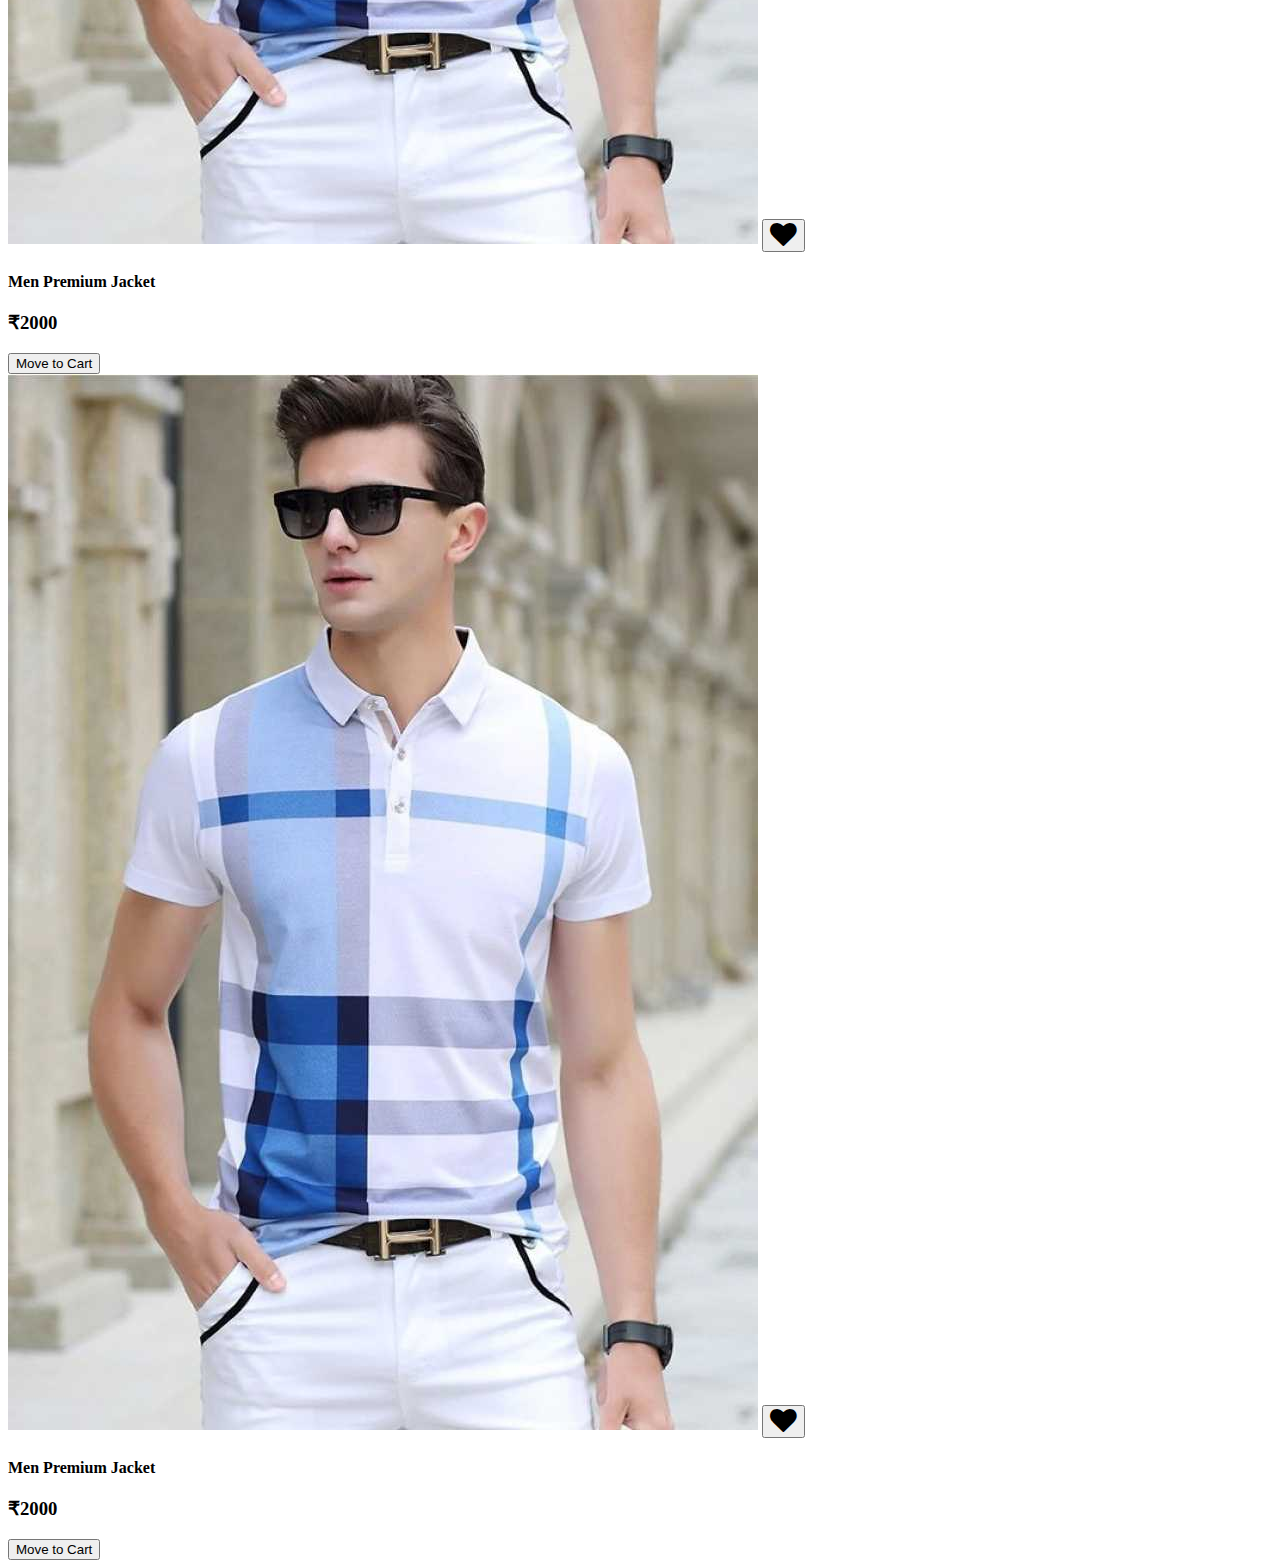
<file: containers/wishlist-page/index.html>
<!DOCTYPE html>
<html lang="en">

<head>
    <meta charset="UTF-8">
    <meta http-equiv="X-UA-Compatible" content="IE=edge">
    <meta name="viewport" content="width=device-width, initial-scale=1.0">
    <link rel="stylesheet" href="https://cdnjs.cloudflare.com/ajax/libs/font-awesome/4.7.0/css/font-awesome.min.css" />
    <link rel="stylesheet" href="https://zingy-ui.netlify.app/main.css">
    <link rel="stylesheet" href="../../utils.css">
    <title>Zingy Deal | Wishlist</title>
</head>

<body>
    <div class="page-wrapper">
        <nav class="navbar bg-white flex-between no-wrap pd-xsm">
            <a class="nav-left" href="/index.html">
                <h3 class="pd-sm secondary-color nav-logo">Zingy Deal</h3>
            </a>
            <input class="input input-secondary border-radius-sm search" type="text" placeholder="search">
            <div class="flex-evenly pd-sm col-gap-2 nav-right">
                <a href="/containers/login/index.html"><button class="btn btn-secondary">Login</button></a>
                <a href="/containers/wishlist-page/index.html">
                    <div class="badge-container icon-badge">
                        <button class="wishlist"><i class="fa fa-heart-o fa-2x nav-wishlist"></i></button>
                        <span class="rounded">1</span>
                    </div>
                </a>
                <a href="/containers/cart-page/index.html">
                    <div class="badge-container icon-badge">
                        <button><i class="fa fa-shopping-cart fa-2x cart nav-cart"></i></button>
                        <span class="rounded">1</span>
                    </div>
                </a>
            </div>
            <div class="mobile-menu flex-evenly align-center">
                <button class="btn hamburger mobile-item secondary-color"><i
                        class="fa fa-bars fa-2x h-100"></i></button>
                <button class="btn hamburger-close mobile-item secondary-color"><i
                        class="fa fa-close fa-2x h-100"></i></button>
            </div>
        </nav>
        <div class="sidebar pd-md display-none">
            <ul class="sidebar-items flex-vertical align-center">
                <a href="/containers/login/index.html">
                    <li>Login</li>
                </a>
                <a class="active-sidebar-item" href="/containers/wishlist-page/index.html">
                    <li>Wishlist</li>
                </a>
                <a href="/containers/cart-page/index.html">
                    <li>Cart</li>
                </a>
            </ul>
        </div>
        <main class="main-section main-section-strech pd-xlg">
            <div class="flex-center">
                <h3>My Wishlist</h3>
            </div>
            <div class="flex-center mg-t-md gap-2">
                <!-- Vertical Card -->
                <div class='card bg-white'>
                    <div class="card-image-container h-100 w-100 position-relative flex-evenly">
                        <img class="card-image" src="../../assets/product.png" alt="product-image">
                        <button class="btn btn-icon btn-icon-card position-absolute wishlist rounded flex-center">
                            <i class="fa fa-heart fa-2x"></i></button>
                    </div>
                    <div class="flex-vertical mg-sm row-gap-p5 align-center">
                        <h4 class="regular">Men Premium Jacket</h4>
                        <h3 class="bold">₹2000</h3>
                    </div>
                    <button class="btn btn-secondary w-100">Move to Cart</button>
                </div>
                <div class='card bg-white'>
                    <div class="card-image-container h-100 w-100 position-relative flex-evenly">
                        <img class="card-image" src="../../assets/product.png" alt="product-image">
                        <button class="btn btn-icon btn-icon-card position-absolute wishlist rounded flex-center">
                            <i class="fa fa-heart fa-2x"></i></button>
                    </div>
                    <div class="flex-vertical mg-sm row-gap-p5 align-center">
                        <h4 class="regular">Men Premium Jacket</h4>
                        <h3 class="bold">₹2000</h3>
                    </div>
                    <button class="btn btn-secondary w-100">Move to Cart</button>
                </div>
                <div class='card bg-white'>
                    <div class="card-image-container h-100 w-100 position-relative flex-evenly">
                        <img class="card-image" src="../../assets/product.png" alt="product-image">
                        <button class="btn btn-icon btn-icon-card position-absolute wishlist rounded flex-center">
                            <i class="fa fa-heart fa-2x"></i></button>
                    </div>
                    <div class="flex-vertical mg-sm row-gap-p5 align-center">
                        <h4 class="regular">Men Premium Jacket</h4>
                        <h3 class="bold">₹2000</h3>
                    </div>
                    <button class="btn btn-secondary w-100">Move to Cart</button>
                </div>
                <div class='card bg-white'>
                    <div class="card-image-container h-100 w-100 position-relative flex-evenly">
                        <img class="card-image" src="../../assets/product.png" alt="product-image">
                        <button class="btn btn-icon btn-icon-card position-absolute wishlist rounded flex-center">
                            <i class="fa fa-heart fa-2x"></i></button>
                    </div>
                    <div class="flex-vertical mg-sm row-gap-p5 align-center">
                        <h4 class="regular">Men Premium Jacket</h4>
                        <h3 class="bold">₹2000</h3>
                    </div>
                    <button class="btn btn-secondary w-100">Move to Cart</button>
                </div>

                <div class='card bg-white'>
                    <div class="card-image-container h-100 w-100 position-relative flex-evenly">
                        <img class="card-image" src="../../assets/product.png" alt="product-image">
                        <button class="btn btn-icon btn-icon-card position-absolute wishlist rounded flex-center">
                            <i class="fa fa-heart fa-2x"></i></button>
                    </div>
                    <div class="flex-vertical mg-sm row-gap-p5 align-center">
                        <h4 class="regular">Men Premium Jacket</h4>
                        <h3 class="bold">₹2000</h3>
                    </div>
                    <button class="btn btn-secondary w-100">Move to Cart</button>
                </div>
            </div>
        </main>
    </div>
    <script src='https://zingy-ui.netlify.app/index.js'></script>
</body>

</html>
</file>
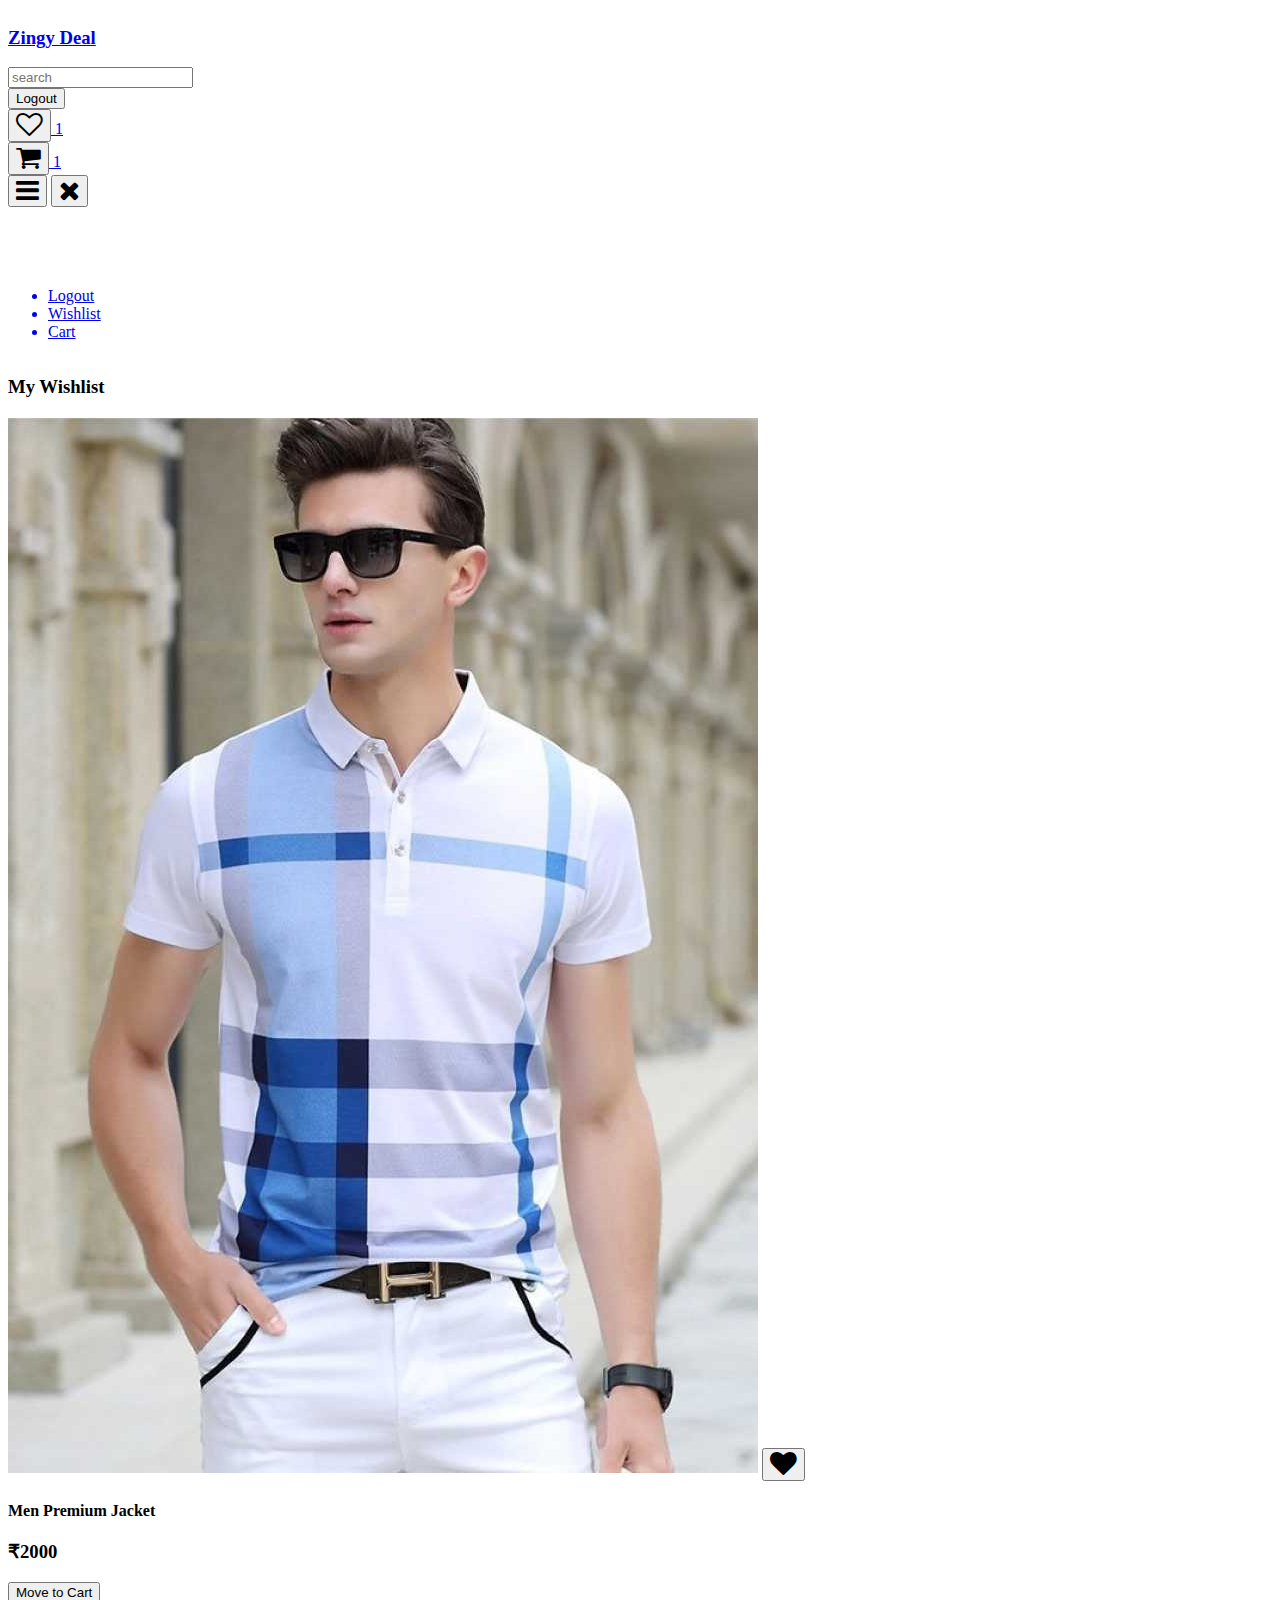
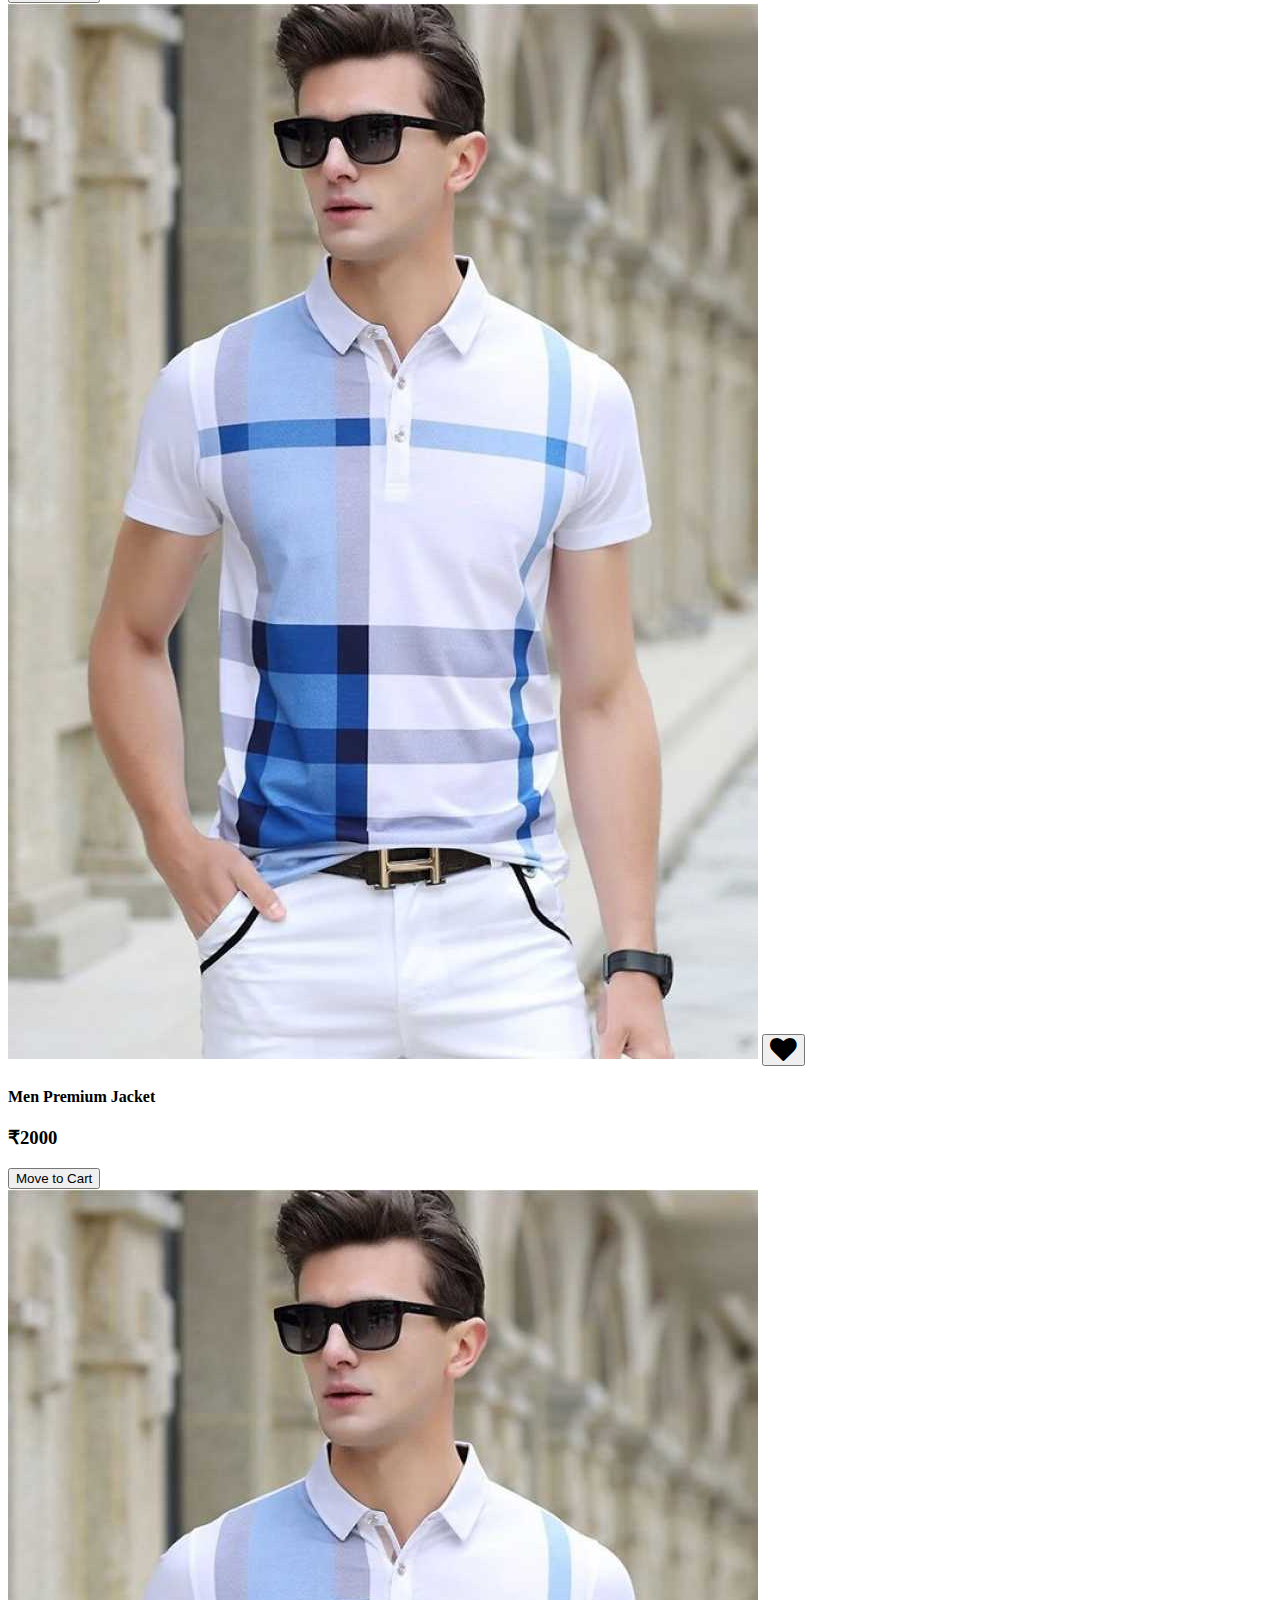
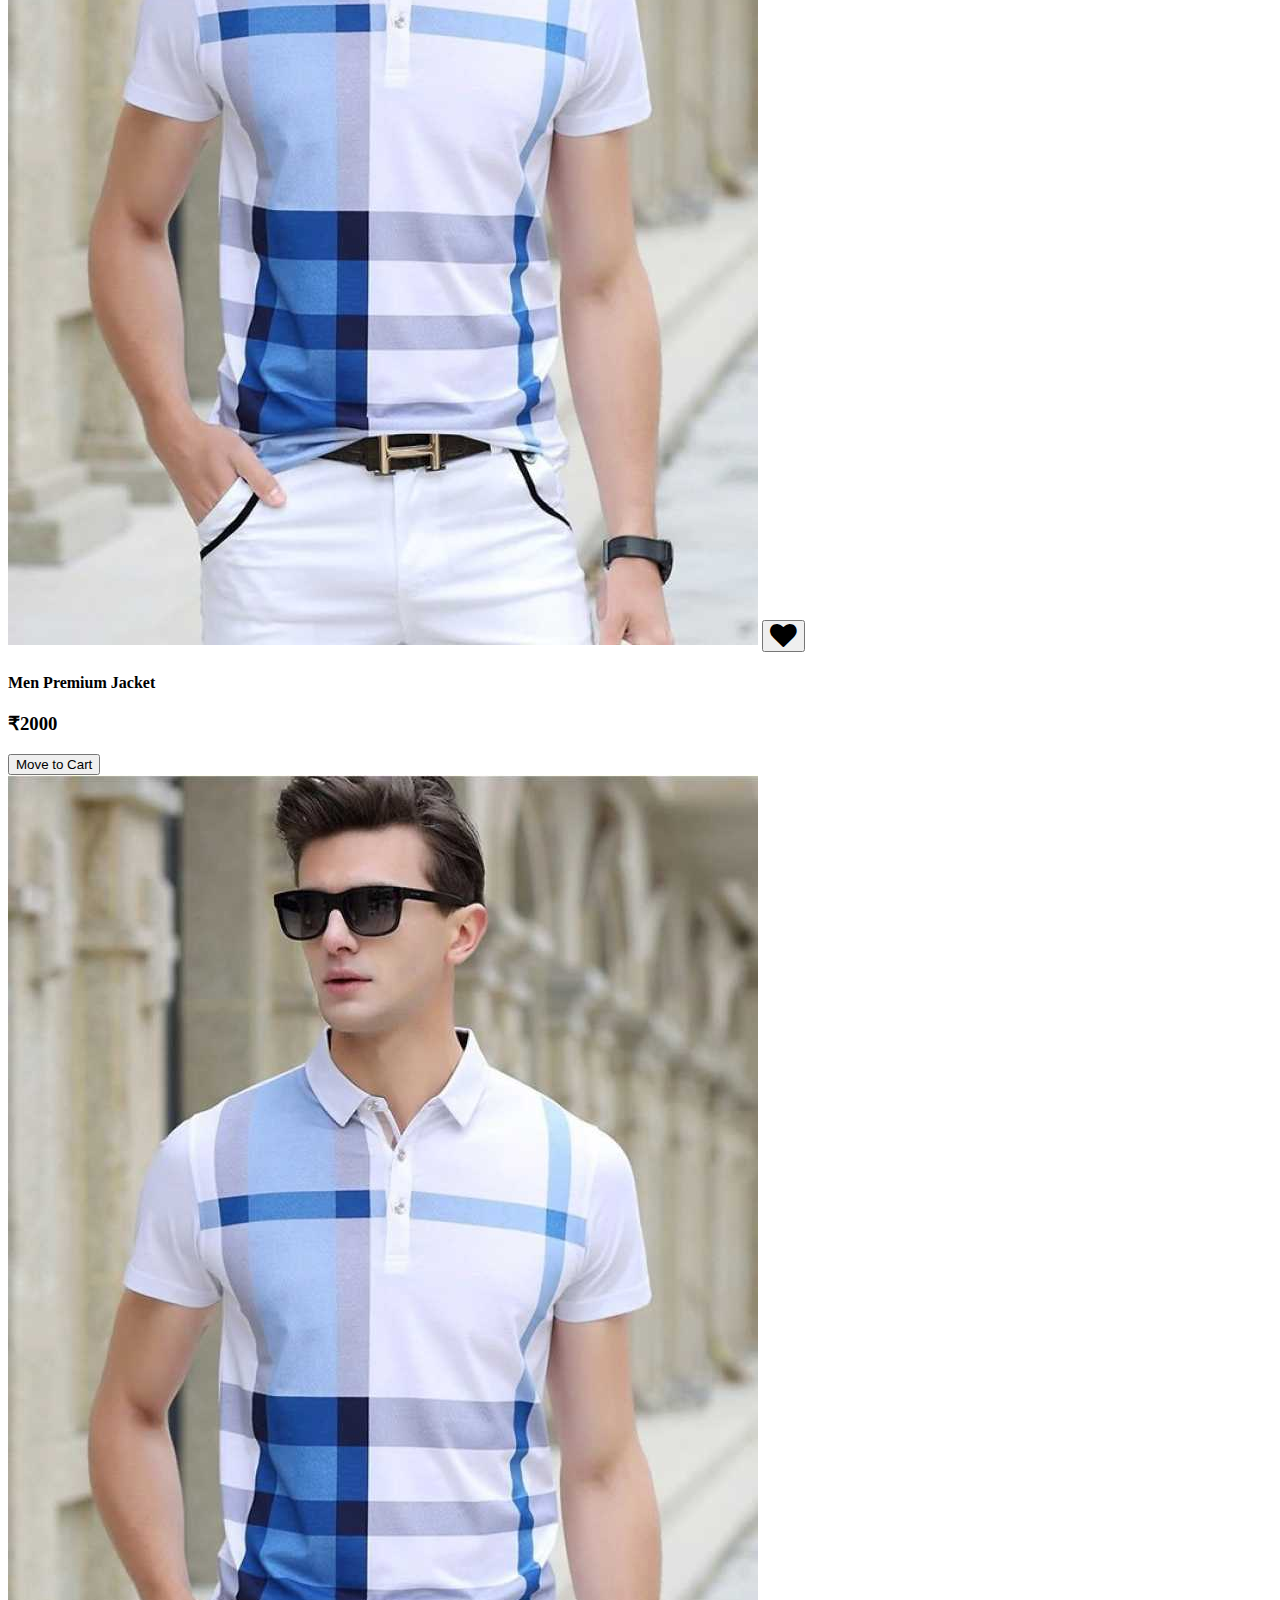
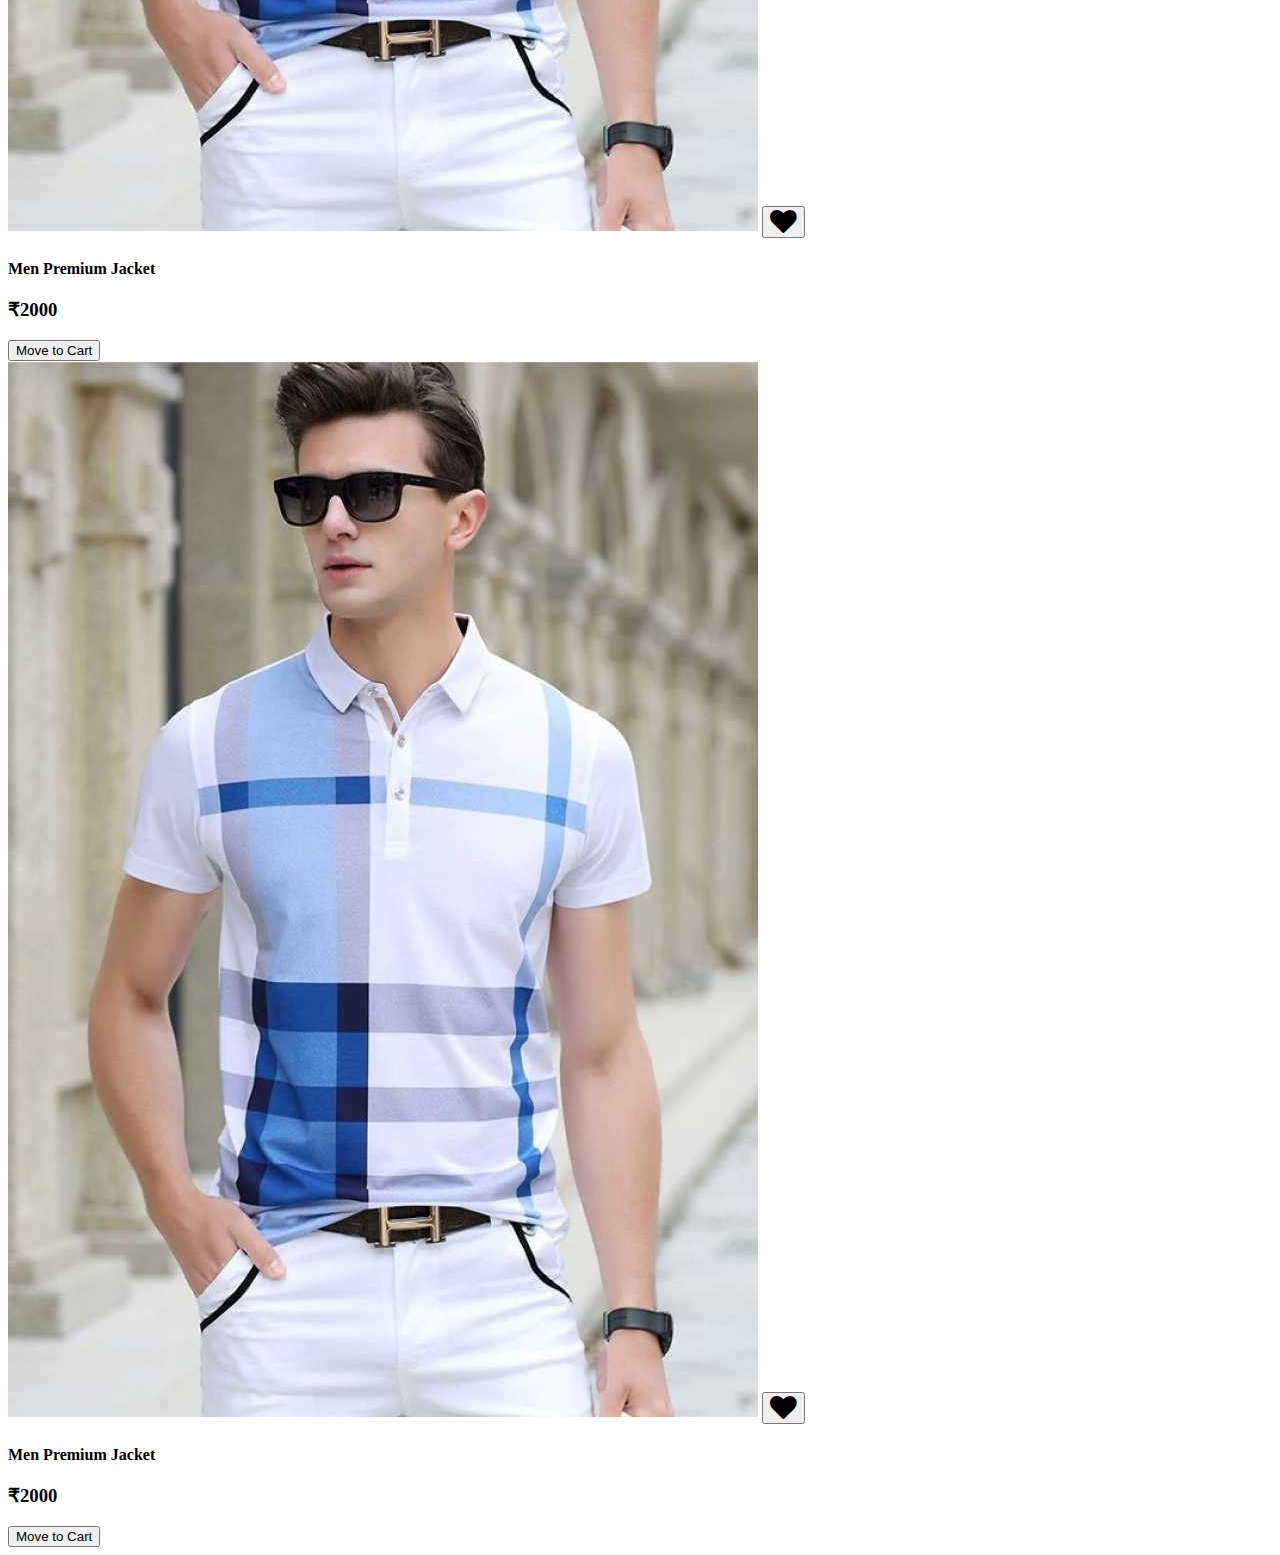
<file: containers/wishlist/index.html>
<!DOCTYPE html>
<html lang="en">

<head>
    <meta charset="UTF-8">
    <meta http-equiv="X-UA-Compatible" content="IE=edge">
    <meta name="viewport" content="width=device-width, initial-scale=1.0">
    <link rel="stylesheet" href="https://cdnjs.cloudflare.com/ajax/libs/font-awesome/4.7.0/css/font-awesome.min.css" />
    <link rel="stylesheet" href="https://zingy-ui.netlify.app/themes/main.css">
    <link rel="stylesheet" href="/themes/utils.css">
    <title>Zingy Deal | Wishlist</title>
</head>

<body>
    <div class="page-wrapper">
        <nav class="navbar bg-white flex-between no-wrap pd-xsm">
            <a class="nav-left" href="/index.html">
                <h3 class="pd-sm secondary-color nav-logo">Zingy Deal</h3>
            </a>
            <input class="input input-secondary border-radius-sm search" type="text" placeholder="search">
            <div class="flex-evenly pd-sm col-gap-2 nav-right">
                <a href="/containers/login/index.html"><button class="btn btn-secondary">Logout</button></a>
                <a href="/containers/wishlist/index.html">
                    <div class="badge-container icon-badge">
                        <button class="wishlist"><i class="fa fa-heart-o fa-2x nav-wishlist"></i></button>
                        <span class="rounded">1</span>
                    </div>
                </a>
                <a href="/containers/cart/index.html">
                    <div class="badge-container icon-badge">
                        <button><i class="fa fa-shopping-cart fa-2x cart nav-cart"></i></button>
                        <span class="rounded">1</span>
                    </div>
                </a>
            </div>
            <div class="mobile-menu flex-evenly align-center">
                <button class="btn hamburger mobile-item secondary-color"><i
                        class="fa fa-bars fa-2x h-100"></i></button>
                <button class="btn hamburger-close mobile-item secondary-color"><i
                        class="fa fa-close fa-2x h-100"></i></button>
            </div>
        </nav>
        <div class="sidebar pd-md display-none">
            <ul class="sidebar-items flex-vertical align-center">
                <a href="/containers/login/index.html">
                    <li>Logout</li>
                </a>
                <a class="active-sidebar-item" href="/containers/wishlist/index.html">
                    <li>Wishlist</li>
                </a>
                <a href="/containers/cart/index.html">
                    <li>Cart</li>
                </a>
            </ul>
        </div>
        <main class="main-section main-section-strech pd-xlg">
            <div class="flex-center">
                <h3>My Wishlist</h3>
            </div>
            <div class="flex-center mg-t-md gap-2">
                <!-- Vertical Card -->
                <div class='card bg-white'>
                    <div class="card-image-container h-100 w-100 position-relative flex-evenly">
                        <img class="card-image" src="../../assets/product.png" alt="product-image">
                        <button class="btn btn-icon btn-icon-card position-absolute wishlist rounded flex-center">
                            <i class="fa fa-heart fa-2x"></i></button>
                    </div>
                    <div class="flex-vertical mg-sm row-gap-p5 align-center">
                        <h4 class="regular">Men Premium Jacket</h4>
                        <h3 class="bold">₹2000</h3>
                    </div>
                    <button class="btn btn-secondary w-100">Move to Cart</button>
                </div>
                <div class='card bg-white'>
                    <div class="card-image-container h-100 w-100 position-relative flex-evenly">
                        <img class="card-image" src="../../assets/product.png" alt="product-image">
                        <button class="btn btn-icon btn-icon-card position-absolute wishlist rounded flex-center">
                            <i class="fa fa-heart fa-2x"></i></button>
                    </div>
                    <div class="flex-vertical mg-sm row-gap-p5 align-center">
                        <h4 class="regular">Men Premium Jacket</h4>
                        <h3 class="bold">₹2000</h3>
                    </div>
                    <button class="btn btn-secondary w-100">Move to Cart</button>
                </div>
                <div class='card bg-white'>
                    <div class="card-image-container h-100 w-100 position-relative flex-evenly">
                        <img class="card-image" src="../../assets/product.png" alt="product-image">
                        <button class="btn btn-icon btn-icon-card position-absolute wishlist rounded flex-center">
                            <i class="fa fa-heart fa-2x"></i></button>
                    </div>
                    <div class="flex-vertical mg-sm row-gap-p5 align-center">
                        <h4 class="regular">Men Premium Jacket</h4>
                        <h3 class="bold">₹2000</h3>
                    </div>
                    <button class="btn btn-secondary w-100">Move to Cart</button>
                </div>
                <div class='card bg-white'>
                    <div class="card-image-container h-100 w-100 position-relative flex-evenly">
                        <img class="card-image" src="../../assets/product.png" alt="product-image">
                        <button class="btn btn-icon btn-icon-card position-absolute wishlist rounded flex-center">
                            <i class="fa fa-heart fa-2x"></i></button>
                    </div>
                    <div class="flex-vertical mg-sm row-gap-p5 align-center">
                        <h4 class="regular">Men Premium Jacket</h4>
                        <h3 class="bold">₹2000</h3>
                    </div>
                    <button class="btn btn-secondary w-100">Move to Cart</button>
                </div>

                <div class='card bg-white'>
                    <div class="card-image-container h-100 w-100 position-relative flex-evenly">
                        <img class="card-image" src="../../assets/product.png" alt="product-image">
                        <button class="btn btn-icon btn-icon-card position-absolute wishlist rounded flex-center">
                            <i class="fa fa-heart fa-2x"></i></button>
                    </div>
                    <div class="flex-vertical mg-sm row-gap-p5 align-center">
                        <h4 class="regular">Men Premium Jacket</h4>
                        <h3 class="bold">₹2000</h3>
                    </div>
                    <button class="btn btn-secondary w-100">Move to Cart</button>
                </div>
            </div>
        </main>
    </div>
    <script src='https://zingy-ui.netlify.app/index.js'></script>
</body>

</html>
</file>
<file: themes/utils.css>
.page-wrapper {
  overflow: hidden;
}
.navbar {
  border: 1px solid var(--light-grey);
}

.main-section {
  background-color: var(--lynx-white);
  overflow-y: auto;
}

.main-section-strech {
  background-color: var(--lynx-white);
  grid-column-start: 1;
  grid-column-end: -1;
}

.sidebar {
  margin-top: 5rem;
}

.sidebar-mobile {
  background-color: var(--lynx-white);
}

.icon-badge span {
  top: -40%;
  right: -42.5%;
}

.forgot-password {
  padding-right: 0;
}

.arrival-img {
  flex-basis: 10vw;
  height: 20vh;
  object-fit: contain;
}

.border-secondary-dark {
  border: 1.5px solid var(--secondary);
}

.slider-container {
  min-width: 5rem;
  max-width: 100%;
}

@media only screen and (max-width: 1000px) {
  .nav-wishlist,
  .nav-cart {
    font-size: 2em;
  }
  .arrival-img {
    flex-basis: 30vw;
    object-fit: contain;
    aspect-ratio: initial;
  }
}

@media only screen and (max-width: 600px) {
  label {
    font-size: 1.25rem;
    line-height: 2rem;
  }
  .arrival-img {
    object-fit: contain;
  }
  .arrival-left-section,
  .arrival-right-section {
    display: flex;
    flex-direction: column;
    gap: 1rem 1rem;
    height: 100%;
  }
  .new-arrival {
    margin-bottom: 1.5rem;
    text-align: center;
  }
  .new-arrival + div {
    text-align: center;
  }
  .page-wrapper-filter-mob {
    grid-template-columns: 1fr 2fr;
  }
  .main-section-filter-mob {
    grid-column-start: 2;
  }
  
  .filter-sidebar {
    display: flex;
    flex-direction: column;
    overflow-x: y;
    gap: 2rem;
  }
}

@media only screen and (max-width: 400px) {
  .nav-logo {
    font-size: 85%;
  }
}
</file>
<file: home.css>
.main-section {
  background-color: var(--lynx-white);
  grid-column-start: 1;
  grid-column-end: -1;
  overflow: auto;
  background-color: var(--white);
}

.content-section {
  background-color: var(--white);
  height: max-content;
}

.content-section div {
  overflow-x: hidden;
}

.arrival-left-section,
.arrival-right-section {
  background-color: var(--lynx-gray-dark);
  height: 100%;
}

.text-overlay-card {
  height: 5rem;
  width: 20%;
  height: 7.5rem;
  cursor: pointer;
}

.price-category-img {
  width: 30rem;
  height: 15rem;
  object-fit: cover;
  flex-grow: 1;
}

.price-category {
  cursor: pointer;
}

.price-category:nth-child(1) {
  margin-left: -2rem;
}

.price-category:nth-child(3) {
  margin-right: -2rem;
}

.main-section > div {
  min-height: 100%;
  max-height: max-content;
}

.home-arrival {
  width: 50%;
  cursor: pointer;
}

@media only screen and (max-width: 1024px) {
  .price-category-img {
    height: 35rem;
  }
  .text-overlay-card {
    height: 17.5rem;
  }
 .price-category:nth-child(1) {
    margin-left: 0;
  }
  .price-category:nth-child(3) {
    margin-right: 0;
  }
}

@media only screen and (max-width: 600px) {
  .price-category-img {
    height: 20rem;
  }
  .text-overlay-card {
    height: 15rem;
  }
}
</file>
<file: utils.css>
.page-wrapper {
  overflow: hidden;
}
.navbar {
  border: 1px solid var(--light-grey);
}

.main-section {
  background-color: var(--lynx-white);
  overflow-y: auto;
}

.main-section-strech {
  background-color: var(--lynx-white);
  grid-column-start: 1;
  grid-column-end: -1;
}

.sidebar {
  margin-top: 5rem;
}

.sidebar-mobile {
  background-color: var(--lynx-white);
}

.nav-wishlist,
.nav-cart {
  font-size: 2.5em;
}

.icon-badge span {
  top: -40%;
  right: -42.5%;
}

.forgot-password {
  padding-right: 0;
}

.arrival-img {
  flex-basis: 10vw;
  height: 20vh;
}

.border-secondary-dark {
  border: 1.5px solid var(--secondary);
}

@media only screen and (max-width: 1000px) {
  .nav-wishlist,
  .nav-cart {
    font-size: 2em;
  }
  .arrival-img {
    flex-basis: 30vw;
  }
}

@media only screen and (max-width: 600px) {
  label {
    font-size: 1.25rem;
    line-height: 2rem;
  }
  .arrival-img {
    flex-basis: 30vh;
  }
  .arrival-left-section,
  .arrival-right-section {
    display: flex;
    flex-direction: column;
    gap: 1rem 1rem;
    height: 25vh;
  }
  .new-arrival {
    margin-bottom: 1.5rem;
    text-align: center;
  }
  .new-arrival + div {
    text-align: center;
  }
}

@media only screen and (max-width: 400px) {
  .nav-logo {
    font-size: 85%;
  }
}
</file>
<file: containers/cart-page/index.css>
.quantity-section > * {
  background-color: transparent;
}

.increase-item,
.decrease-item {
  width: 2rem;
  height: 2rem;
  text-align: center;
  font-size: 1.5rem;
}

.quantity {
  width: 3rem;
  height: 2rem;
  padding-left: 1rem;
}

.price-details-cart hr {
  margin: 0.5rem 0;
}
.prices > * {
  text-align: end;
}
</file>
<file: containers/cart/index.css>
.quantity-section > * {
  background-color: transparent;
}

.increase-item,
.decrease-item {
  width: 2rem;
  height: 2rem;
  text-align: center;
  font-size: 1.5rem;
}

.quantity {
  width: 3rem;
  height: 2rem;
  padding-left: 1rem;
}

.price-details-cart hr {
  margin: 0.5rem 0;
}
.prices > * {
  text-align: end;
}
</file>
